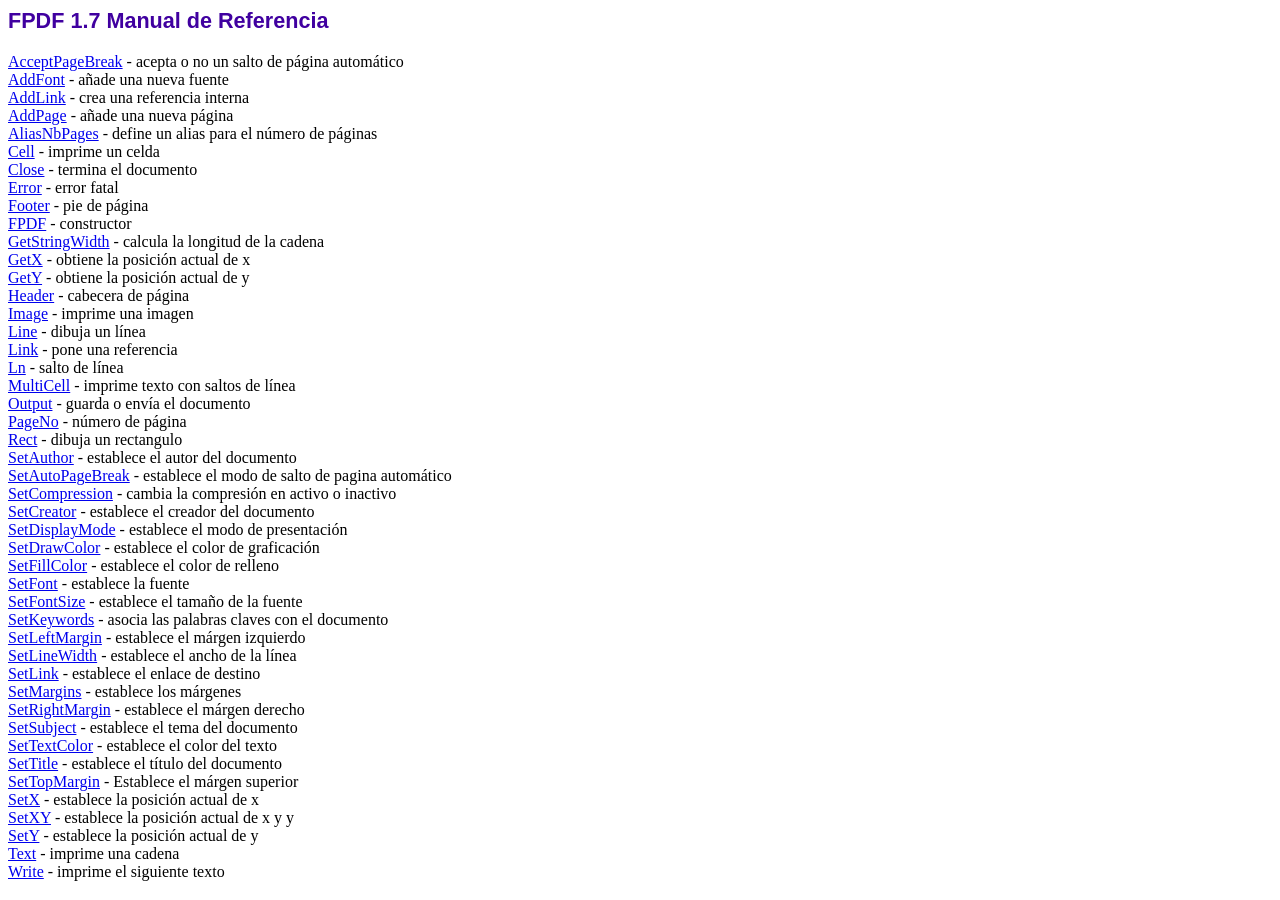
<file: fpdf17/doc/index.htm>
<!DOCTYPE html PUBLIC "-//W3C//DTD HTML 4.01 Transitional//EN">
<html>
<head>
<meta http-equiv="Content-Type" content="text/html; charset=ISO-8859-1">
<title>FPDF 1.7 Manual de Referencia</title>
<link type="text/css" rel="stylesheet" href="../fpdf.css">
</head>
<body>
<h1>FPDF 1.7 Manual de Referencia</h1>
<a href="acceptpagebreak.htm">AcceptPageBreak</a> - acepta o no un salto de p�gina autom�tico<br>
<a href="addfont.htm">AddFont</a> - a�ade una nueva fuente<br>
<a href="addlink.htm">AddLink</a> - crea una referencia interna<br>
<a href="addpage.htm">AddPage</a> - a�ade una nueva p�gina<br>
<a href="aliasnbpages.htm">AliasNbPages</a> - define un alias para el n�mero de p�ginas<br>
<a href="cell.htm">Cell</a> - imprime un celda<br>
<a href="close.htm">Close</a> - termina el documento<br>
<a href="error.htm">Error</a> - error fatal<br>
<a href="footer.htm">Footer</a> - pie de p�gina<br>
<a href="fpdf.htm">FPDF</a> - constructor<br>
<a href="getstringwidth.htm">GetStringWidth</a> - calcula la longitud de la cadena<br>
<a href="getx.htm">GetX</a> - obtiene la posici�n actual de x<br>
<a href="gety.htm">GetY</a> - obtiene la posici�n actual de y<br>
<a href="header.htm">Header</a> - cabecera de p�gina<br>
<a href="image.htm">Image</a> - imprime una imagen<br>
<a href="line.htm">Line</a> - dibuja un l�nea<br>
<a href="link.htm">Link</a> - pone una referencia<br>
<a href="ln.htm">Ln</a> - salto de l�nea<br>
<a href="multicell.htm">MultiCell</a> - imprime texto con saltos de l�nea<br>
<a href="output.htm">Output</a> - guarda o env�a el documento<br>
<a href="pageno.htm">PageNo</a> - n�mero de p�gina<br>
<a href="rect.htm">Rect</a> - dibuja un rectangulo<br>
<a href="setauthor.htm">SetAuthor</a> - establece el autor del documento<br>
<a href="setautopagebreak.htm">SetAutoPageBreak</a> - establece el modo de salto de pagina autom�tico<br>
<a href="setcompression.htm">SetCompression</a> - cambia la compresi�n en activo o inactivo<br>
<a href="setcreator.htm">SetCreator</a> - establece el creador del documento<br>
<a href="setdisplaymode.htm">SetDisplayMode</a> - establece el modo de presentaci�n<br>
<a href="setdrawcolor.htm">SetDrawColor</a> - establece el color de graficaci�n<br>
<a href="setfillcolor.htm">SetFillColor</a> - establece el color de relleno<br>
<a href="setfont.htm">SetFont</a> - establece la fuente<br>
<a href="setfontsize.htm">SetFontSize</a> - establece el tama�o de la fuente<br>
<a href="setkeywords.htm">SetKeywords</a> - asocia las palabras claves con el documento<br>
<a href="setleftmargin.htm">SetLeftMargin</a> - establece el m�rgen izquierdo<br>
<a href="setlinewidth.htm">SetLineWidth</a> - establece el ancho de la l�nea<br>
<a href="setlink.htm">SetLink</a> - establece el enlace de destino<br>
<a href="setmargins.htm">SetMargins</a> - establece los m�rgenes<br>
<a href="setrightmargin.htm">SetRightMargin</a> - establece el m�rgen derecho<br>
<a href="setsubject.htm">SetSubject</a> - establece el tema del documento<br>
<a href="settextcolor.htm">SetTextColor</a> - establece el color del texto<br>
<a href="settitle.htm">SetTitle</a> - establece el t�tulo del documento<br>
<a href="settopmargin.htm">SetTopMargin</a> - Establece el m�rgen superior<br>
<a href="setx.htm">SetX</a> - establece la posici�n actual de x<br>
<a href="setxy.htm">SetXY</a> - establece la posici�n actual de x y y<br>
<a href="sety.htm">SetY</a> - establece la posici�n actual de y<br>
<a href="text.htm">Text</a> - imprime una cadena<br>
<a href="write.htm">Write</a> - imprime el siguiente texto<br>
</body>
</html>
</file>
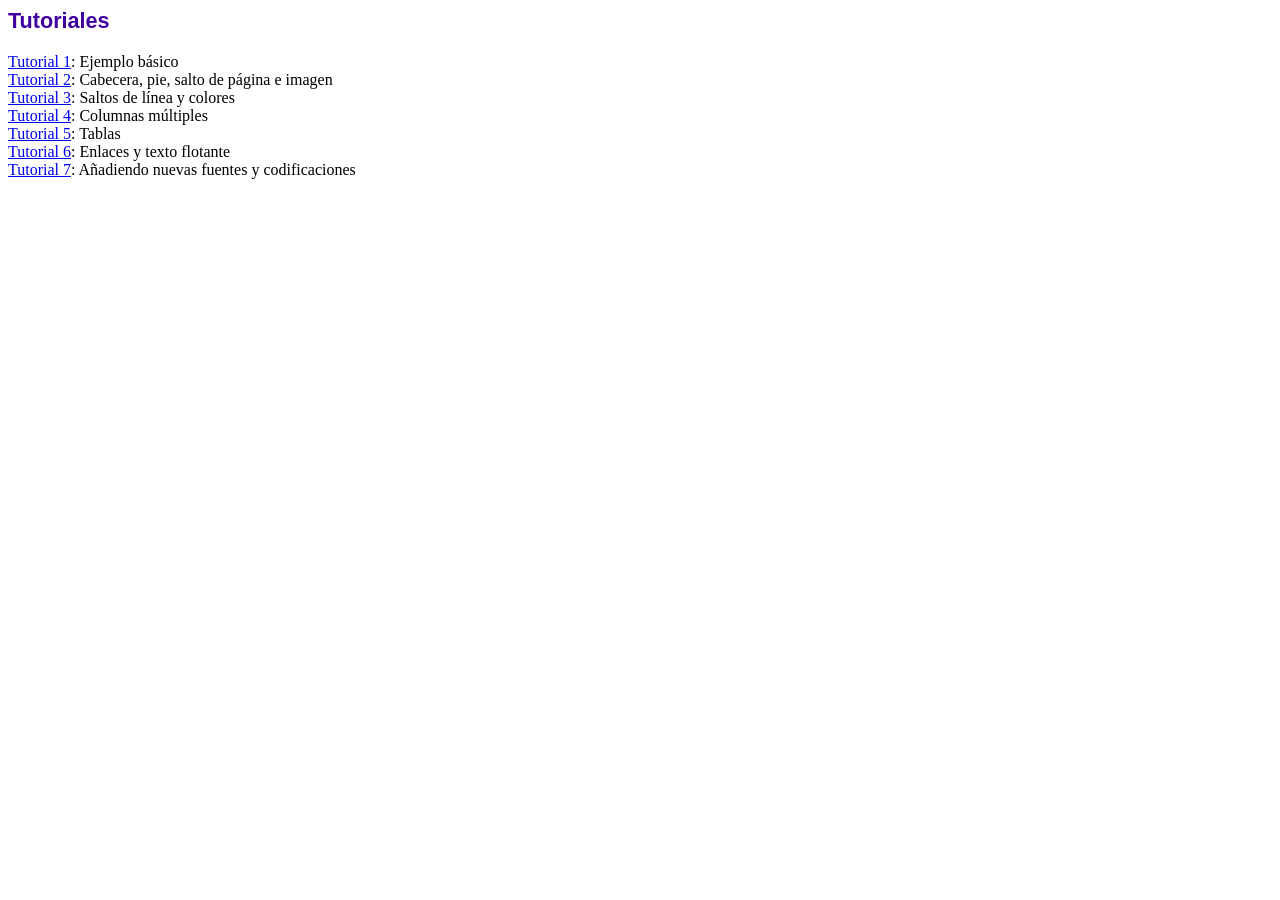
<file: fpdf17/tutorial/index.htm>
<!DOCTYPE html PUBLIC "-//W3C//DTD HTML 4.01 Transitional//EN">
<html>
<head>
<meta http-equiv="Content-Type" content="text/html; charset=ISO-8859-1">
<title>Tutoriales</title>
<link type="text/css" rel="stylesheet" href="../fpdf.css">
</head>
<body>
<h1>Tutoriales</h1>
<ul style="list-style-type:none; margin-left:0; padding-left:0">
<li><a href="tuto1.htm">Tutorial 1</a>: Ejemplo b�sico</li>
<li><a href="tuto2.htm">Tutorial 2</a>: Cabecera, pie, salto de p�gina e imagen</li>
<li><a href="tuto3.htm">Tutorial 3</a>: Saltos de l�nea y colores</li>
<li><a href="tuto4.htm">Tutorial 4</a>: Columnas m�ltiples</li>
<li><a href="tuto5.htm">Tutorial 5</a>: Tablas</li>
<li><a href="tuto6.htm">Tutorial 6</a>: Enlaces y texto flotante</li>
<li><a href="tuto7.htm">Tutorial 7</a>: A�adiendo nuevas fuentes y codificaciones</li>
</UL>
</body>
</html>
</file>
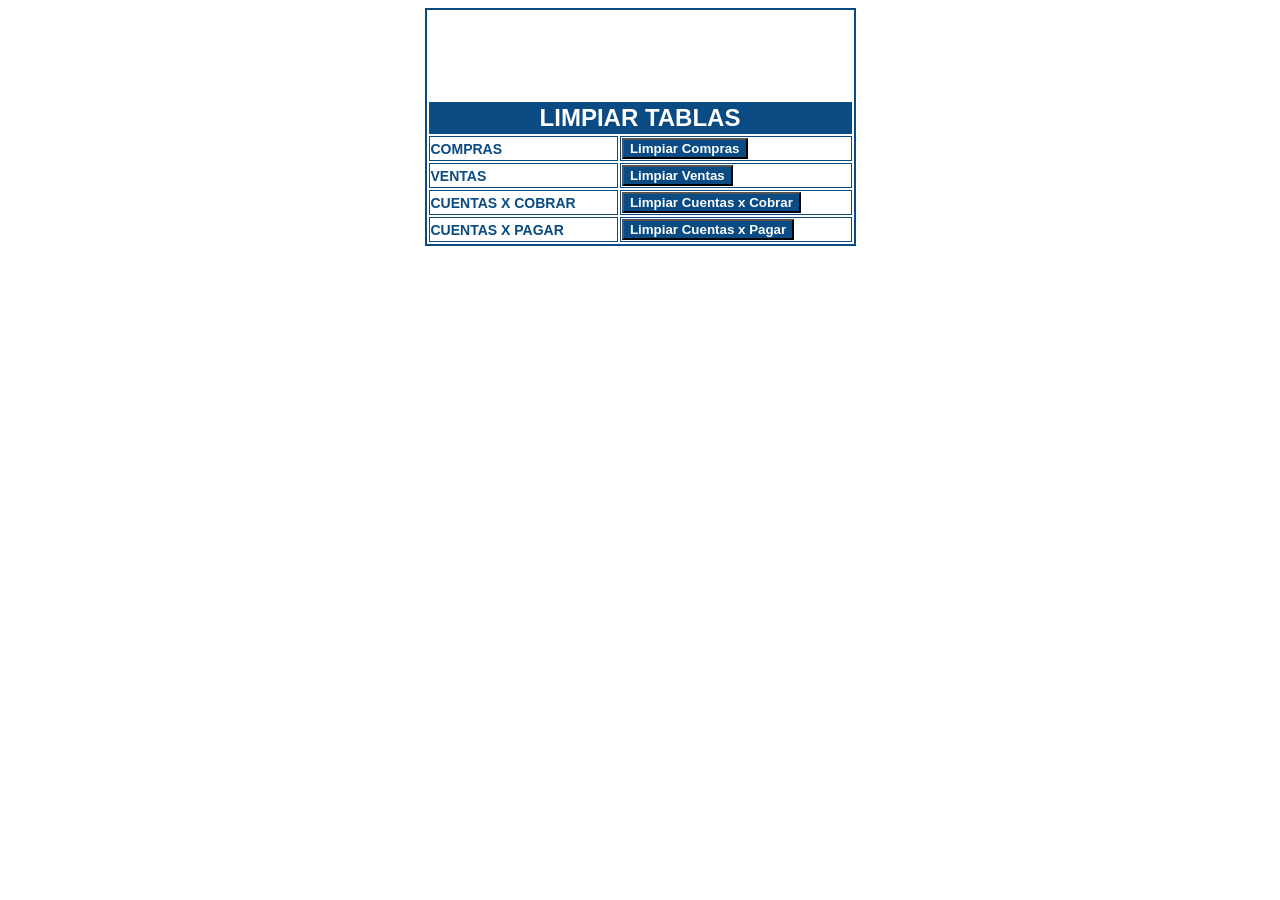
<file: borrartablas.html>
<!DOCTYPE html PUBLIC "-//W3C//DTD XHTML 1.0 Transitional//EN" "http://www.w3.org/TR/xhtml1/DTD/xhtml1-transitional.dtd">
<html xmlns="http://www.w3.org/1999/xhtml">
<head>
<meta http-equiv="Content-Type" content="text/html; charset=utf-8" />
<title>Untitled Document</title>
<style type="text/css">
<!--
.titulos {
	font-family: Verdana, Arial, Helvetica, sans-serif;
	font-size: 14px;
	font-weight: bolder;
	text-transform: uppercase;
	color: #094B82;
}
.tit {
	font-family: Verdana, Arial, Helvetica, sans-serif;
	font-size: 24px;
	font-weight: bolder;
	text-transform: uppercase;
	color: #FFFFFF;
	background-color: #094B82;
}
.boton {
	font-family: Verdana, Arial, Helvetica, sans-serif;
	font-weight: bolder;
	color: #FFFFFF;
	background-color: #094B82;
	cursor:pointer;
}
-->
</style>
</head>

<body>
<table width="431" border="2" style="padding-top:90px;" align="center" bordercolor="#094B82">
  <tr> 
    <td colspan="2" class="tit"><div align="center">LIMPIAR TABLAS</div></td>
  </tr>
  <tr>
    <td width="191" class="titulos">Compras</td>
    <td width="230"><form name="formaborrar" method="POST" action="limpiartablas.php">
      <input type="submit" name="input" class="boton" value="Limpiar Compras"/>
	  <input type="hidden" name="opcion" value="1">
    </form></td>
  </tr>
  <tr>
    <td class="titulos">Ventas</td>
    <td><form name="" method="POST" action="limpiartablas.php">
	<input type="submit" name="input2" class="boton" value="Limpiar Ventas"/>
	  <input type="hidden" name="opcion" value="2">
	  </form></td>
  </tr>
  <tr>
    <td class="titulos">Cuentas x Cobrar</td>
    <td><form name="" method="POST" action="limpiartablas.php">
	<input type="submit" name="input3" class="boton" value="Limpiar Cuentas x Cobrar"/>
	<input type="hidden" name="opcion" value="3">
	</form></td>
  </tr>
  <tr>
    <td class="titulos">Cuentas x Pagar</td>
    <td><form name="" method="POST" action="limpiartablas.php">
	<input type="submit" name="input4" class="boton" value="Limpiar Cuentas x Pagar"/>
	<input type="hidden" name="tablas" value="">
	  <input type="hidden" name="opcion" value="4">
	  <input type="hidden" name="" value="">
    </form></td>
  </tr>
</table>
</body>
</html>
</file>
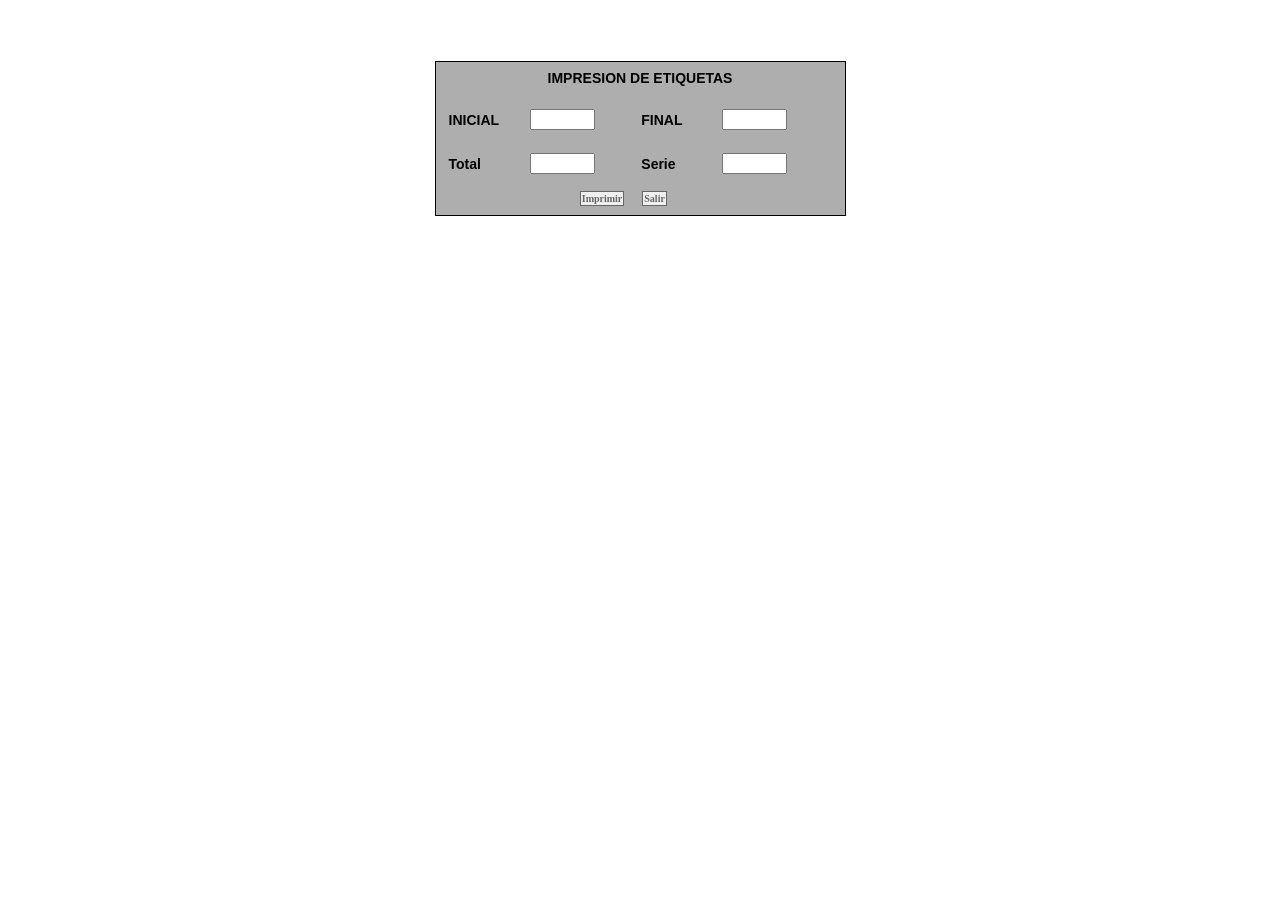
<file: cuadroetiquetas.html>
<!DOCTYPE html PUBLIC "-//W3C//DTD XHTML 1.0 Transitional//EN" "http://www.w3.org/TR/xhtml1/DTD/xhtml1-transitional.dtd">
<html xmlns="http://www.w3.org/1999/xhtml">
<head>
<meta http-equiv="Content-Type" content="text/html; charset=iso-8859-1" />
<title>Documento sin t&iacute;tulo</title>
<link href="css/styles.css" rel="stylesheet" type="text/css" />
<link href="css/styles1.css" rel="stylesheet" type="text/css" />
<script>
function vacio(q)
{
    for ( i = 0; i < q.length; i++ ) { //la funcion q.length devuelve el tama�o de la palabra contenia por el textbox
	  if ( q.charAt(i) != " " ) {//la funcion q.charAt nos deuelve el caracter contenido en la posicion i de la variable q
		return true
	  }
	}
 return false;
}

function validar()
{
     if(document.frmimp.inicial.value=="")
	 {
	     alert("Debe ingresar el valor inicial.");
	     document.frmimp.inicial.focus();
	     return false;
	 }
	 if(vacio(document.frmimp.inicial.value)==false ) {
	     alert("Debe ingresar el valor inicial.");
	     document.frmimp.inicial.focus();
	     return false;
   } 
   if(document.frmimp.final.value=="")
	 {
	     alert("Debe ingresar el valor final.");
	     document.frmimp.final.focus();
	     return false;
	 }
	 if(vacio(document.frmimp.final.value)==false ) {
	     alert("Debe ingresar el valor final.");
	     document.frmimp.final.focus();
	     return false;
   } 
   if(document.frmimp.final.value<=document.frmimp.inicial.value)
   {
         alert("El numero inicial debe ser menor, Gracias!");
		 document.frmimp.inicial.focus();
		 document.frmimp.final.value = "";
		 document.frmimp.inicial.value = "";
		 return false;
   }
    if(document.frmimp.serie.value=="")
	 {
	     alert("Debe ingresar la serie.");
	     document.frmimp.serie.focus();
	     return false;
	 }
	 if(vacio(document.frmimp.serie.value)==false ) {
	     alert("Debe ingresar la serie.");
	     document.frmimp.serie.focus();
	     return false;
   } 
   else
   {
       document.frmimp.submit();
       return true;	   
   }
}

function validarnumero(e) { // 1
    tecla = (document.all) ? e.keyCode : e.which; // 2
    if (tecla==8) return true; // 3
    //patron =/[A-Za-z\s]/; // 4
    patron = /\d/; // Solo acepta n�meros
    //patron = /\w/; // Acepta n�meros y letras
    //patron = /\D/; // No acepta n�meros
    //patron =/[A-Za-z��\s]/; // igual que el ejemplo, pero acepta tambi�n las letras � y �
    //patron = /[ajt69]/;
    te = String.fromCharCode(tecla); // 5
    return patron.test(te); // 6
} 
function numeros()
{
   if(document.frmimp.final.value>document.frmimp.inicial.value)
   {
      total = document.frmimp.final.value - document.frmimp.inicial.value;
	  document.frmimp.total.value = total + 1;
	  return true;
   }
   if(document.frmimp.final.value!="" && document.frmimp.inicial.value !="" &&
     document.frmimp.final.value<document.frmimp.inicial.value)
   {
      alert("El numero inicial debe ser menor!");
	  document.frmimp.final.value = "";
	  document.frmimp.inicial.value = "";
	  document.frmimp.total.value = "";
	  document.frmimp.inicial.focus();
	  return false;
   }
}
</script>
<style type="text/css">
table{
-moz-border-radius: 15px;
background-color : #AEAEAE;
border : 1px solid #000000;
font-family : Arial, Verdana, Helvetica, sans-serif;
font-size : 12px;
padding-left : 5px;
padding-right : 5px;
}
</style>
</head>

<body>
<p style="padding-bottom:29px"></p>
<form name="frmimp" method="POST" action="etiquetas.php">
<table width="411" border="0" align="center" border="2" cellspacing="0" cellpadding="8">
  <tr>
    <td colspan="4" class="tituloproductos"><div align="center">IMPRESION DE ETIQUETAS</div></td>
  </tr>
  <tr>
    <td width="72" height="35" class="tituloproductos">INICIAL</td>
    <td width="108"><input type="text" name="inicial"  size="6" onkeypress="return validarnumero(event);" onblur="numeros()"/></td>
    <td width="74" class="tituloproductos">FINAL</td>
    <td width="129"><input type="text" name="final"  size="6" onkeypress="return validarnumero(event);" onblur="numeros()"/></td>
  </tr>
  <tr>
    <td class="tituloproductos">Total  </td>
    <td><input type="text" name="total"  size="6" readonly/>&nbsp;</td>
    <td class="tituloproductos">Serie</td>
    <td><input type="text" name="serie"  size="6" onkeypress="return validarnumero(event);" maxlength="1" /></td> 
  </tr>
  <tr>
    <td colspan="2"><div align="right">
      <input type="button" class="botones" name="imprimir" value="Imprimir" onclick="validar();" />
    </div></td>
    <td colspan="2"><input class="botones" type="button" name="salir" value="Salir" /></td>
  </tr>
</table>

</form>
</body>
</html>
</file>
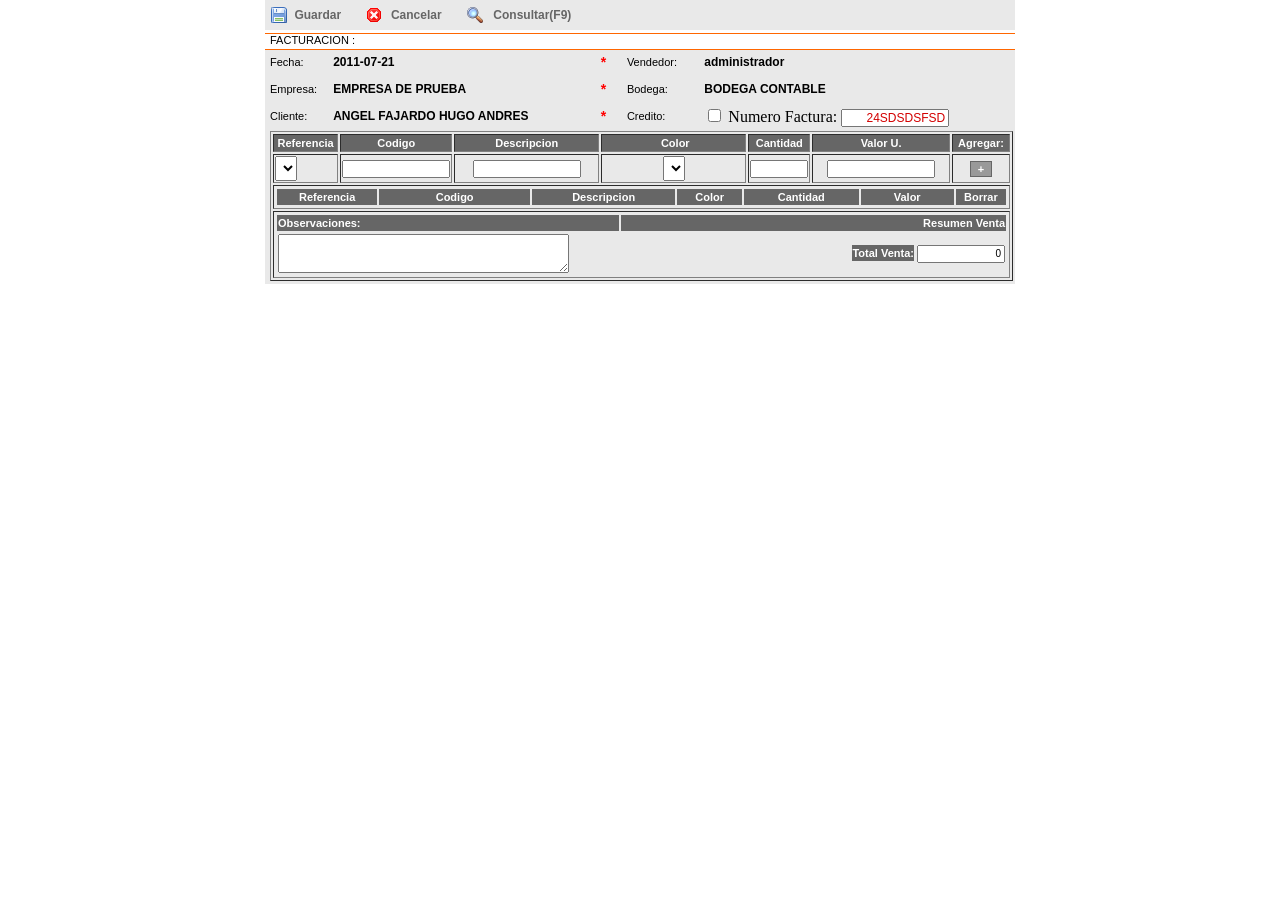
<file: nuevafactura.html>
<!DOCTYPE html PUBLIC "-//W3C//DTD XHTML 1.0 Transitional//EN" "http://www.w3.org/TR/xhtml1/DTD/xhtml1-transitional.dtd">
<html xmlns="http://www.w3.org/1999/xhtml">
<head>
<meta http-equiv="Content-Type" content="text/html; charset=iso-8859-1" />
<title>Documento sin t&iacute;tulo</title>
<style type="text/css">
body {
	margin-left: 0px;
	margin-top: 0px;
	margin-right: 0px;
	margin-bottom: 0px;
}
.Estilo1 {font-size: 12px}
</style> 

<script type="text/javascript" src="calendario/javascript/calendar.js"></script>
	<script type="text/javascript" src="calendario/javascript/calendar-es.js"></script>
	<script type="text/javascript" src="calendario/javascript/calendar-setup.js"></script>
	<link rel="stylesheet" type="text/css" media="all" href="calendario/styles/calendar-win2k-cold-1.css" title="win2k-cold-1" />
	<link href="css/styles.css" rel="stylesheet" type="text/css" /> 
	<script type="text/javascript" src="js/funciones.js"></script> 


<script language="javascript">
function buscar_datos_total(opc) {
	var vec_datos_total = new Array;
	var vec_codigo=0;
	var vec_nombre=0; 
	var combo_llenar="";
	var xx=1 ;

		
	/*if(opc="tipo_producto") {
		vec_codigo=6;
		vec_nombre=7; 
		combo_llenar=document.getElementById('tipo_producto');
	}*/

	vec_datos_total[0]=  new Array('' , ''  , '' );
vec_datos_total[1]=  new Array('3' , 'GENERAL'  , '3' );
	if(opc=="marca"  ) 
	{
		limpiar_combos();
		vec_codigo=0;
		vec_nombre=1; 
		combo_llenar=document.getElementById('tipo_producto');
		combo_llenar.options.length=0;
		combo_llenar.options[0] = new Option('Seleccione','0'); 
		for (j=1; j<= vec_datos_total.length  ;j++)
		{
			if(document.getElementById('marca').value== vec_datos_total[j-1][2]) 
			{
				combo_llenar.options[xx] = new Option(vec_datos_total[j-1][vec_nombre],vec_datos_total[j-1][vec_codigo]);  
				xx++;
			}
		}
	}
	
	
	vec_datos_total[0]=  new Array('1' , ''  , '' );
vec_datos_total[1]=  new Array('6' , 'FRANELAS'  , '3' );
	if(opc=="tipo_producto") {
	
		vec_codigo=0;
		vec_nombre=1; 
		combo_llenar=document.getElementById('combo_referncia');
		combo_llenar.options.length=0;
		combo_llenar.options[0] = new Option('Seleccione','0'); 

		for (j=1; j<= vec_datos_total.length  ;j++)
		{
			if(document.getElementById('tipo_producto').value== vec_datos_total[j-1][2]) 
			{
				combo_llenar.options[xx] = new Option(vec_datos_total[j-1][vec_nombre],vec_datos_total[j-1][vec_codigo]);  
				xx++;
			}
		}
	}	
	
	
		vec_datos_total[0]=  new Array('6'   ,'323' , '1969' , '01' , "FRANELAS" , '0' , '3' , 'GENERAL' , '3' , 'GENERAL' , '1' , 'N/A' , '' , '1' , 'GENERAL' , '' , '50000' );
	if(opc=="combo_referncia") {
	
		vec_codigo=10;
		vec_nombre=11; 
		var lleno_peso=0;
		combo_llenar=document.getElementById('peso');
		combo_llenar.options.length=0;
		combo_llenar.options[0] = new Option('Seleccione','0'); 
		
		for (j=1; j<= vec_datos_total.length -1 ;j++)
		{

			if(document.getElementById('combo_referncia').value== vec_datos_total[j-1][0]) 
			{
				document.getElementById('codigo_fry').value = vec_datos_total[j-1][3];
			}
	
			//alert(document.getElementById('combo_referncia').value)
			//alert(vec_datos_total[j-1][0])
			if(document.getElementById('combo_referncia').value== vec_datos_total[j-1][0]) 
			{
				combo_llenar.options[xx] = new Option(vec_datos_total[j-1][vec_nombre],vec_datos_total[j-1][vec_codigo]);  
				xx++;
				lleno_peso=1;
			}
		}
		
	}
	
	
	
	if(opc=="cantidad") {
			vec_datos_total[0]=  new Array('6'   ,'323' , '1969' , '01' , "FRANELAS" , '0' , '3' , 'GENERAL' , '3' , 'GENERAL' , '1' , 'N/A' , '3' , '1' , 'GENERAL' , '' , '50000' );

	
		var cantidad_actu;
		for (j=1; j<= vec_datos_total.length  ;j++)
		{
			if(document.getElementById('combo_referncia').value== vec_datos_total[j-1][0] &&  document.getElementById('peso').value== vec_datos_total[j-1][10]) 
			{	
				if( parseInt(document.getElementById('cantidad').value) > parseInt(vec_datos_total[j-1][2])) {
					alert("La Cantidad No Corresponde")
					return false;
				}
				else 
					return true;
			}
		}
	}
	
	
	if(opc=="valor_lista") {
	
			vec_datos_total[0]=  new Array('6'   ,'323' , '1969' , '01' , "FRANELAS" , '0' , '3' , 'GENERAL' , '3' , 'GENERAL' , '1' , 'N/A' , '3' , '1' , 'GENERAL' , '' , '50000' );

	
	
	//	document.getElementById('valor_lista').value=document.getElementById('valor_lista').value;	
/*		for (j=1; j<= vec_datos_total.length  ;j++)
		{
			if(document.getElementById('combo_referncia').value== vec_datos_total[j-1][0] &&  vec_datos_total[j-1][10]>0) 
			{	
				document.getElementById('valor_lista').value=vec_datos_total[j-1][16];

			}
		}
*/		
		if(document.getElementById('valor_lista').value==""){
			alert("No hay Precio Asignado")
			return false;
		}
		else 
			return true;	
	}
	
	
	if(opc=="refe_codigo") {
	
			vec_datos_total[0]=  new Array('6'   ,'323' , '1969' , '01' , "FRANELAS" , '0' , '3' , 'GENERAL' , '3' , 'GENERAL' , '1' , 'N/A' , '3' , '1' , 'GENERAL' , '' , '50000' );
		for (j=1; j<= vec_datos_total.length  ;j++)
		{

			//alert(document.getElementById('codigo_fry').value)
			//alert(vec_datos_total[j-1][3])
			if(document.getElementById('codigo_fry').value== vec_datos_total[j-1][3]) 
			{								
				document.getElementById('marca').value=vec_datos_total[j-1][8];
				
				document.getElementById('tipo_producto').options.length=0;
				document.getElementById('tipo_producto').options[0] = new Option(vec_datos_total[j-1][7],vec_datos_total[j-1][6]);  
				
				document.getElementById('combo_referncia').options.length=0;
				document.getElementById('combo_referncia').options[0] = new Option(vec_datos_total[j-1][4],vec_datos_total[j-1][0]);  
				
				
				buscar_datos_total('combo_referncia');
				return false;
				
			}
		}
	}

	
}


function limpiar_combos()
{
	document.getElementById('tipo_producto').options.length=0;
	document.getElementById('combo_referncia').options.length=0;
	document.getElementById('codigo_fry').value="";
	document.getElementById('peso').options.length=0;
	document.getElementById('valor_lista').value="";
	document.getElementById('cantidad').value="";	
	
}

function datos_completos(){ 

	if(document.getElementById("Credito").checked==true &&  parseInt(document.getElementById('cupo_covinoc').value) <= parseInt(document.getElementById('todocompra').value) ) {
		alert('No hay Cupo para esta Compra')
		return false;
	}
		
	if (document.getElementById('todocompra').value == ""){	
		return false;
	}
	else 
		return true;

}


function verificar_credito()
{
	if (document.getElementById("Credito").checked==false)
	{
		document.getElementById("div_credito").style.display="none";
	}
	else 
	{
		if(document.getElementById("cupo_covinoc").value>0) 
		{
			document.getElementById("div_credito").style.display="inline";
		}
		else 
		{
			alert("Este Cliente No tiene Credito")
			document.getElementById("Credito").checked=false;
		}
	}
}


function resalte (declarado, sumado){
if(document.getElementById(declarado).value!=document.getElementById(sumado).value) {
	document.getElementById(declarado).style.color="#FF0000";
}
else 
	document.getElementById(declarado).style.color="#000000";
}


function  adicion() 
{

	if(document.getElementById('marca').value < 1 || document.getElementById('tipo_producto').value < 1 || document.getElementById('combo_referncia').value < 1 || document.getElementById('peso').value < 1  || document.getElementById('cantidad').value=="" ) 
	{
		alert("Datos Incompletos")
		return false;
	}

	if(buscar_datos_total('cantidad')==false)
		return false;
		
	if(buscar_datos_total('valor_lista')==false)
		return false;
	
	var  vali_ref=0;
	//var  vali_ref= anti_trampa(document.getElementById("combo_referncia").value, document.getElementById('peso').value);
	
	if(vali_ref==1)
	{
		alert("Esta Referencia Ya fue agregada  Si desea Modificar la Cantidad  Elimine el Registro y Agregue nuevamente")
		return false;
	}
	//anti_trampa(cod_ref_comp,peso_comp);
	

	//return  false;

	if(document.getElementById("marca").value>0  && document.getElementById("tipo_producto").value > "" && document.getElementById('combo_referncia').value > 0 && document.getElementById('peso').value > 0 && document.getElementById("cantidad").value>0 ) 
	{
		Agregar_html_venta();						
		limpiar_combos();
		document.getElementById('marca').value=0;
		document.getElementById("codigo_fry").focus();
		return false;
	}
	
	else 
	{
		alert("Ingrese una Referencia Valida junto con los demas Valores")
		document.getElementById("codigo_fry").focus();
	}
}



function buscar_producto(){
var ruta="con_consulta_inf.php";
var tamano="recibo";
var ancho=0;
var alto=0;
	
if(tamano=="mediano") {
	ancho=900;
	alto=600;
}

if(tamano=="grande") {
	ancho=900;
	alto=700;
}

if(tamano=="recibo") {
	ancho=700;
	alto=500;
}



var marginleft = (screen.width - ancho) / 2;
var margintop = (screen.height - alto) / 2;
propiedades = 'menubar=0,resizable=1,height='+alto+',width='+ancho+',top='+margintop+',left='+marginleft+',toolbar=0,scrollbars=yes';
window.open(""+ruta+"?codigo=0","Busqueda",propiedades)

}


document.onkeydown = function(e) 
{ 
	
	
	if(e) 
	document.onkeypress = function(){return true;} 


	var evt = e?e:event; 
	if(evt.keyCode==120 || evt.keyCode==121) 
	{ 
		if(evt.keyCode==120)
		buscar_producto();
		if(evt.keyCode==121){
		calcula_cambio();
		cambio_guardar();		
		}
	
		if(e) 
		document.onkeypress = function(){return false;} 
		else 
		{ 
		evt.keyCode = 0; 
		evt.returnValue = false; 
		} 
	} 
} 


function anti_trampa(cod_ref_comp,peso_comp)
{	
	var myString =document.getElementById("tipo_referencias").value;
	var mySplitResult = myString.split("@");
	var myString_sub;
	var mySplitResult_sub ;
	var validador=0;
	
	//alert(cod_ref_comp)
	//alert(peso_comp)
	//var cod_ref_comp= 594;
	//var peso_comp=5;
	
	
	for(i = 1; i < mySplitResult.length; i++)
	{		
		//alert(mySplitResult[i]) 
		myString_sub=mySplitResult[i];
		mySplitResult_sub = myString_sub.split(",");
		//cod_ref_comp= document.getElementById("combo_referncia ").value;
		//peso_comp=document.getElementById("peso").value;
		
//		alert(mySplitResult_sub[0])
//		alert(mySplitResult_sub[1])
		
		if(mySplitResult_sub[1]== cod_ref_comp &&  mySplitResult_sub[0]== peso_comp) 
		{
			//alert('si')
			//return false;
			validador=1;
		}
		//else  {
		//	alert('nooo')
		//}
		//alert(mySplitResult_sub[0]) 		//alert(mySplitResult_sub[1])
	}
	
	return validador;
}

</script>

<script type="text/javascript" src="js/js.js"></script>
<link href="css/stylesforms.css" rel="stylesheet" type="text/css" />
<link href="css/styles2.css" rel="stylesheet" type="text/css" />
<link href="informes/styles.css" rel="stylesheet" type="text/css" />
</head>
<body >
<div id="total">
<form  name="forma" id="forma" action="man_venta.php"  method="post">
<table width="750" border="0" cellspacing="0" cellpadding="0" align="center" >
  <tr>
   <td bgcolor="#E9E9E9" >
   <table width="100%" height="30" border="0" cellspacing="0" cellpadding="0" align="center" > 
      <tr>
        <td width="5" height="30">&nbsp;</td>
        <td width="20" ><img src="imagenes/icoguardar.png" alt="Nueno Registro" width="16" height="16" border="0" onClick="cambio_guardar()" style="cursor:pointer"/></td>
        <td width="61" class="ctablaform">Guardar</td>
        <td width="21" class="ctablaform"><a href="con_venta.php?confirmacion=0&editar=1&insertar=1&eliminar=1"><img src="imagenes/cancel.png" alt="Cancelar" width="16" height="16" border="0" /></a></td>
        <td width="65" class="ctablaform">Cancelar </td>
        <td width="22" class="ctablaform"><a href="#"><img src="imagenes/iconolupa.gif" alt="Buscar" width="16" height="16" border="0" onclick="buscar_producto()" /></a></td>
        <td width="70" class="ctablaform">Consultar(F9)</td>
        <td width="21" class="ctablaform"></td>
        <td width="60" class="ctablaform">&nbsp;</td>
        <td width="24" valign="middle" class="ctablaform">&nbsp;</td>
        <td width="193" valign="middle">

          <input type="hidden" name="editar"   id="editar"   value="1">
		  <input type="hidden" name="insertar" id="insertar" value="1">
		  <input type="hidden" name="eliminar" id="eliminar" value="1">
          <input type="hidden" name="codigo" id="codigo" value="0" /> </td>
        
        <td width="67" valign="middle">&nbsp;</td>
      </tr>
    </table>
	</td>
  </tr>
  <tr>
    <td height="4" valign="bottom"><img src="imagenes/lineasup2.gif" alt="." width="100%" height="4" /></td>
  </tr>
  <tr>
    <td class="textotabla01">FACTURACION :</td>
  </tr>
  <tr>
    <td><img src="imagenes/lineasup2.gif"  width="100%" height="4" /></td>
  </tr>
  <tr>
    <td bgcolor="#E9E9E9" valign="top">
	<table width="100%" border="0" cellspacing="0" cellpadding="0">
        <tr>
        <td width="62" class="textotabla1">Fecha:</td>
        <td width="275" class="subtitulosproductos">2011-07-21          <input name="fecha_fac" id="fecha_fac" type="hidden" value="2011-07-21"  /></td>
        <td width="20" class="textorojo">*</td>
        <td width="77" class="textotabla1">Vendedor:</td>
        <td width="145"  class="subtitulosproductos">
		administrador		<input name="vendedor" id="vendedor" type="hidden" value="1"></td>		 
        <td width="171" class="textorojo">&nbsp;</td>
       </tr>
	   <tr>
        <td width="62" height="24" class="textotabla1">Empresa:</td>
        <td width="275" class="subtitulosproductos">
		EMPRESA DE PRUEBA		<input name="empresa" id="empresa" type="hidden" value="20"></td>
        <td width="20" class="textorojo">*</td>
        <td width="77" class="textotabla1"> Bodega:</td>
        <td class="subtitulosproductos"><span class="textoproductos1">
          BODEGA CONTABLE          <input name="bodega_fac" id="bodega_fac" type="hidden" value="323">
        </span></td>		 
        <td width="171" >
          <input name="precio_lista" id="precio_lista" type="hidden" class="subtitulosproductos" />
        </td>
       </tr>
	   <tr>
        <td width="62" class="textotabla1">Cliente:</td>
        <td width="275" class="subtitulosproductos">
		ANGEL FAJARDO HUGO ANDRES		<input name="cliente_fac" id="cliente_fac" type="hidden" value="3"></td>
        <td width="20" class="textorojo">*</td>
        <td width="77" class="textotabla1"> Credito:</td>
        <td colspan="2">
          <input name="Credito" id="Credito" type="checkbox"  value="Credito" onclick="verificar_credito()" />
          <div id="cupo" style="display:none">
            <span class="textotabla1">Cupo:<span class="textorojo">
              <input name="cupo_credito" id="cupo_credito" type="hidden" class="caja_resalte1"  readonly="-1"/>
              </span></span>		  </div>		  
          <span  id="div_credito" style="display:none" class="textoproductos1"> 
            $  0            <input name="cupo_covinoc" type="hidden" id="cupo_covinoc"  value="0" readonly="-1" align="right"/>
            </span>
          <textarea name="tipo_referencias"  id="tipo_referencias"   cols="45" rows="4"  style="display:none"></textarea>
          Numero Factura:
          <input name="numero_factura_tela" type="text" class="caja_resalte1" id="numero_factura_tela" onkeypress="return validaInt_evento(this,'mas')" value="24SDSDSFSD" readonly="-1"/></td>
        </tr>
	   <tr>
        <td colspan="7" class="textotabla1" >
		<table  width="100%" border="1">         
          <tr >
            
            <td width="9%"  class="ctablasup">Referencia</td>
			<td width="11%"  class="ctablasup">Codigo</td>
            <td colspan="2"  class="ctablasup">Descripcion</td>
			<td width="20%"  class="ctablasup">&nbsp;<label>Color</label></td>
            <td width="6%"  class="ctablasup">Cantidad</td>
            <td width="19%"   class="ctablasup">Valor U.</td>
            <td width="8%" class="ctablasup" align="center">Agregar:</td>
          </tr>
          <tr >
            <td ><select size="1" id="combo_referncia" name="combo_referncia"  class='SELECT'  onchange="buscar_datos_total('combo_referncia')">
            </select></td>
			<td ><input name="codigo_fry" id="codigo_fry" type="text" class="caja_resalte1" onkeypress=" return valida_evento(this,'peso')"  onchange="buscar_datos_total('refe_codigo')" /></td>
            <td colspan="2" align="center"><input name="codigo_fry2" id="codigo_fry2" type="text" class="caja_resalte1" onkeypress=" return valida_evento(this,'peso')"  onchange="buscar_datos_total('refe_codigo')" /></td>
            <td align="center"><select size="1" id="peso" name="peso"  class='SELECT'  onfocus="buscar_datos_total('refe_codigo')">
            </select></td>
			 <td align="center"><input name="cantidad" type="text" class="caja_resalte" id="cantidad" onkeypress="return validaInt_evento(this,'valor_lista')"/></td>
			 <td align="center"><input name="valor_lista" type="text" id="valor_lista" class="caja_resalte1" onkeypress="return validaInt_evento(this,'mas')" /></td>
			 <td align="center"> 
			   <input id="mas" type='button'  class='botones' value='  +  '  onclick="adicion()">			 </td>
          </tr>
		      
		  <tr >
		  <td  colspan="8">
			  <table width="100%">
				<tr id="fila_0">
				
				<td width="14%"  class="ctablasup">Referencia</td>
				<td width="21%"  class="ctablasup">Codigo</td>
				<td width="20%"   class="ctablasup">Descripcion</td>
				<td width="9%"  class="ctablasup">Color</td>
				<td  class="ctablasup">Cantidad</td>
				<td width="13%"    class="ctablasup">Valor</td>
				<td width="7%" class="ctablasup" align="center">Borrar</td>
				</tr>
								</table>			</td>
			</tr>			
		 <tr >
		  <td  colspan="8">
			  <table width="100%">
				<tr >
				<td  class="ctablasup"><div align="left">Observaciones:</div></td>
				<td  class="ctablasup"><div align="right">Resumen Venta </div></td>
				</tr>
				<tr >
				<td width="47%" ><div align="left" >
				  <textarea name="observaciones" cols="45" rows="3" class="textfield02"  onchange='buscar_rutas()' ></textarea>
				</div>				  </td>
				<td width="53%" ><div align="right"><span class="ctablasup">Total  Venta:</span>
				    <input name="todocompra" id="todocompra" type="text" class="textfield01" readonly="1" value="0"/>
				  </div></td>
				</tr>
				</table>			  </td>
			</tr>
		</table>
		  </table>
	    </td>
	  </tr>
	  <tr> 
		  <td colspan="8" >		  </td>
	  </tr>
    </table>
<tr>

  <tr>
    <td>
	<input type="hidden" name="val_inicial" id="val_inicial" value="0" />
	<input type="hidden" name="guardar" id="guardar" />
		 	   <input type="hidden" id="valDoc_inicial" value=""> 
	   <input type="hidden" name="cant_items" id="cant_items" value=" ">
	</td>
  </tr>
  
</table>
</form> 
</div>
</body>
</html>
</file>
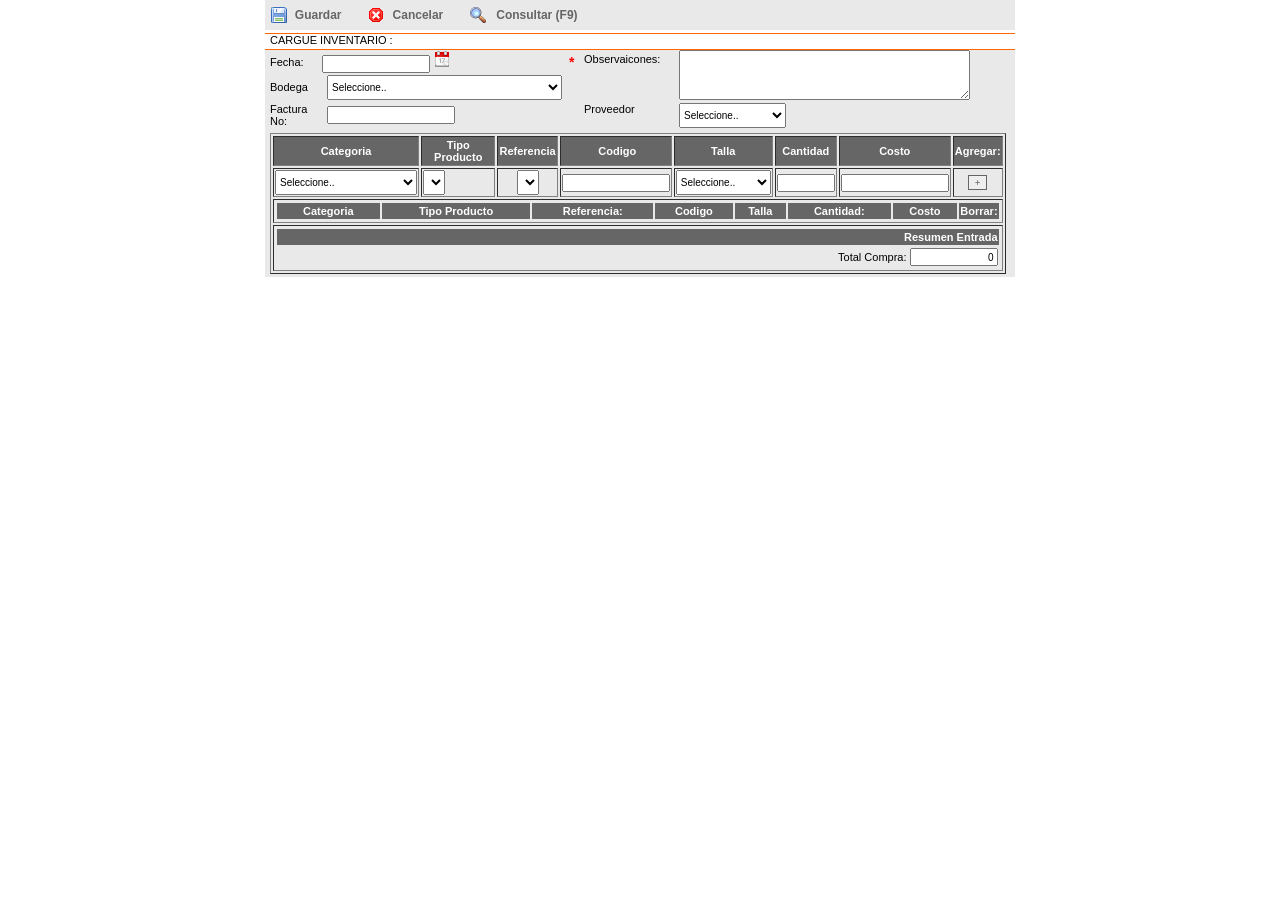
<file: untitled1.html>
<!DOCTYPE html PUBLIC "-//W3C//DTD XHTML 1.0 Transitional//EN" "http://www.w3.org/TR/xhtml1/DTD/xhtml1-transitional.dtd">
<html xmlns="http://www.w3.org/1999/xhtml">
<head>
<meta http-equiv="Content-Type" content="text/html; charset=iso-8859-1" />
<title>Documento sin t&iacute;tulo</title>
<style type="text/css">
body {
	margin-left: 0px;
	margin-top: 0px;
	margin-right: 0px;
	margin-bottom: 0px;
}
.Estilo1 {font-size: 12px}
</style> 

<script type="text/javascript" src="calendario/javascript/calendar.js"></script>
	<script type="text/javascript" src="calendario/javascript/calendar-es.js"></script>
	<script type="text/javascript" src="calendario/javascript/calendar-setup.js"></script>
	<link rel="stylesheet" type="text/css" media="all" href="calendario/styles/calendar-win2k-cold-1.css" title="win2k-cold-1" />
	<link href="css/styles.css" rel="stylesheet" type="text/css" /> 
	<script type="text/javascript" src="js/funciones.js"></script> <script language="javascript">

function datos_completos()
{  
	if (document.getElementById('fecha').value == "" || document.getElementById('num_fac').value == 0 )
		return false;
	else
		return true;		

}

function  adicion() 
{
	/*var producto_valores ;
	var cantidad= document.getElementById('cantidad').value;
	///cambio por descuentos
	var descuento_prod= parseFloat(document.getElementById('descuento').value);
	///cambio por descuentos
	var venta_unidad= document.getElementById('venta_unidad').value;
	//producto_valores = buscar_valores_referencia();*/
	if(document.getElementById("cantidad").value>0 && document.getElementById("codigo_fry").value > "" && document.getElementById("costo").value >0 && document.getElementById('combo_referncia').value > 0  && document.getElementById('peso').value > 0  ) 
	{
	
		Agregar_html_entrada();		

		document.getElementById('marca').value=0;
		//document.getElementById('peso').options.length=0;
		document.getElementById('tipo_producto').options.length=0;
		//document.getElementById("tipo_producto").value=0;
		document.getElementById('combo_referncia').options.length=0;
		document.getElementById("codigo_fry").value='';
		document.getElementById("cantidad").value='';
		document.getElementById("costo").value='';
		document.getElementById("codigo_fry").focus();
		return false;
	}
	else 
	{
		alert("Ingrese una Referencia Valida junto con los demas Valores")
		document.getElementById("codigo_fry").focus();
	}
}



function enfocar(obj_ini,obj_fin){
if(window.event.keyCode==13)
{
  window.event.keyCode=0;
  document.getElementById(obj_fin).focus();
  return false;
}
}


function busca_proveedores() {
	var codigo_buscar_referencia =document.getElementById('marca').value;	
	var combo_llenar=document.getElementById('tipo_producto');	
	combo_llenar.options.length=0;
	var vec_productos = new Array;
	vec_productos[0]=  new Array('','','2');
vec_productos[1]=  new Array('','','5');
vec_productos[2]=  new Array('','','0');
vec_productos[3]=  new Array('','','7');
vec_productos[4]=  new Array('','','3');
vec_productos[5]=  new Array('','','6');
vec_productos[6]=  new Array('','','4');
vec_productos[7]=  new Array('','','1');
vec_productos[8]=  new Array('','','21');
vec_productos[9]=  new Array('67','ABRIGO MUJER PROMOCION','24');
vec_productos[10]=  new Array('67','ABRIGO MUJER PROMOCION','5');
vec_productos[11]=  new Array('26','ARTESANAL','7');
vec_productos[12]=  new Array('141','BALON','28');
vec_productos[13]=  new Array('87','BARRA MANCUERNA','7');
vec_productos[14]=  new Array('58','BATA COLECCION','24');
vec_productos[15]=  new Array('59','BATA PROMOCION','24');
vec_productos[16]=  new Array('95','BILLETERA HOMBRE PROMOCION','7');
vec_productos[17]=  new Array('96','BILLETERA MUJER PROMOCION','7');
vec_productos[18]=  new Array('77','BLAZER HOMBRE PROMOCION','2');
vec_productos[19]=  new Array('68','BLAZER MUJER PROMOCION','24');
vec_productos[20]=  new Array('62','BLUSA MUJER COLECCION','24');
vec_productos[21]=  new Array('63','BLUSA MUJER PROMOCION','24');
vec_productos[22]=  new Array('147','BOLAS SPORT','33');
vec_productos[23]=  new Array('147','BOLAS SPORT','35');
vec_productos[24]=  new Array('88','BOLSO MUJER ARTESANAL','7');
vec_productos[25]=  new Array('89','BOLSO MUJER COLECCION 1','7');
vec_productos[26]=  new Array('91','BOLSO MUJER COLECCION 2','7');
vec_productos[27]=  new Array('127','BOLSO MUJER NUEVA GENER.','7');
vec_productos[28]=  new Array('90','BOLSO MUJER PROMOCION','7');
vec_productos[29]=  new Array('134','BOTAS DE LUCHA','5');
vec_productos[30]=  new Array('79','BOXER HOMBRE','4');
vec_productos[31]=  new Array('80','BOXER MUJER','4');
vec_productos[32]=  new Array('155','BUFANDA EQUIPOS','27');
vec_productos[33]=  new Array('129','BUSO DEPORTIVO HOMBRE','5');
vec_productos[34]=  new Array('130','BUSO DEPORTIVO NI&Ntilde;O','5');
vec_productos[35]=  new Array('46','BUSO MUJER DEPORTIVO COLECCION','5');
vec_productos[36]=  new Array('108','BUSO PARA ARQUERO','21');
vec_productos[37]=  new Array('74','CAMISA FORMAL','2');
vec_productos[38]=  new Array('114','CAMISA FORMAL PROMOCION','2');
vec_productos[39]=  new Array('55','CAMISA SPORT','3');
vec_productos[40]=  new Array('41','CAMISETA DEPORTIVA HOMBRE','5');
vec_productos[41]=  new Array('41','CAMISETA DEPORTIVA HOMBRE','21');
vec_productos[42]=  new Array('42','CAMISETA DEPORTIVA MUJER','5');
vec_productos[43]=  new Array('69','CAMISETA EQUIPO COLECCION','21');
vec_productos[44]=  new Array('69','CAMISETA EQUIPO COLECCION','29');
vec_productos[45]=  new Array('82','CAMISETA ESQUELETO MUJER','4');
vec_productos[46]=  new Array('112','CAMISETA FUTBOL LOCAL','21');
vec_productos[47]=  new Array('132','CAMISETA MODA HOMBRE','5');
vec_productos[48]=  new Array('57','CAMISETA POLO','3');
vec_productos[49]=  new Array('111','CANILLERAS','27');
vec_productos[50]=  new Array('111','CANILLERAS','21');
vec_productos[51]=  new Array('124','CHALECO NORTH.','5');
vec_productos[52]=  new Array('52','CHAQUETA  COLECCION','3');
vec_productos[53]=  new Array('61','CHAQUETA  MUJER PROMOCION','24');
vec_productos[54]=  new Array('123','CHAQUETA ABER.COLEC.','5');
vec_productos[55]=  new Array('128','CHAQUETA CAPOTA HOMBRE','5');
vec_productos[56]=  new Array('54','CHAQUETA CASUAL','3');
vec_productos[57]=  new Array('120','CHAQUETA CORTA ABER.','5');
vec_productos[58]=  new Array('73','CHAQUETA EQUIPO COLECCION','21');
vec_productos[59]=  new Array('60','CHAQUETA MUJER COLECCION','24');
vec_productos[60]=  new Array('45','CHAQUETA MUJER DEPORTIVA COLECCION','5');
vec_productos[61]=  new Array('125','CHAQUETA NORTH. NUEVA COLEC.','5');
vec_productos[62]=  new Array('51','CHAQUETA PROMOCION','3');
vec_productos[63]=  new Array('126','CHAQUETA ROMPE VIENTO','5');
vec_productos[64]=  new Array('53','CHAQUETA SPORT','5');
vec_productos[65]=  new Array('53','CHAQUETA SPORT','3');
vec_productos[66]=  new Array('133','CONJUNTO GYM MUJER','5');
vec_productos[67]=  new Array('136','COPA PROTECTOR','27');
vec_productos[68]=  new Array('75','CORBATA','2');
vec_productos[69]=  new Array('64','FALDA PROMOCION','24');
vec_productos[70]=  new Array('144','GAFAS NATACION','32');
vec_productos[71]=  new Array('153','GENERICO','7');
vec_productos[72]=  new Array('153','GENERICO','31');
vec_productos[73]=  new Array('153','GENERICO','36');
vec_productos[74]=  new Array('153','GENERICO','27');
vec_productos[75]=  new Array('97','GORRA DEPORTIVA','7');
vec_productos[76]=  new Array('145','GORRO NATACION','32');
vec_productos[77]=  new Array('137','GUANTE ARQUERO','27');
vec_productos[78]=  new Array('142','GUANTE GIMNASIO','31');
vec_productos[79]=  new Array('99','GUANTES INVIERNO','25');
vec_productos[80]=  new Array('139','GUAYERA - BAG SOCCER','27');
vec_productos[81]=  new Array('116','GUAYOS FUTBOL','21');
vec_productos[82]=  new Array('116','GUAYOS FUTBOL','30');
vec_productos[83]=  new Array('49','JEAN HOMBRE','3');
vec_productos[84]=  new Array('135','JUEGO DE SABANAS','7');
vec_productos[85]=  new Array('115','KIT NUMEROS TRANSFER','21');
vec_productos[86]=  new Array('93','MALETIN COMPU-VIAJE 1','7');
vec_productos[87]=  new Array('94','MALETIN COMPU-VIAJE 2','7');
vec_productos[88]=  new Array('143','MANILLA-MUNEQUERA','31');
vec_productos[89]=  new Array('149','MAYAS BASQUET BALL','34');
vec_productos[90]=  new Array('43','MEDIAS DEPORTE HOMBRE','5');
vec_productos[91]=  new Array('44','MEDIAS DEPORTE MUJER','5');
vec_productos[92]=  new Array('72','MEDIAS FUTBOL','21');
vec_productos[93]=  new Array('92','MORRAL COMPUTADOR','7');
vec_productos[94]=  new Array('154','NBA','21');
vec_productos[95]=  new Array('36','NO APLICA','7');
vec_productos[96]=  new Array('36','NO APLICA','28');
vec_productos[97]=  new Array('36','NO APLICA','5');
vec_productos[98]=  new Array('48','PANTALON DRIL','3');
vec_productos[99]=  new Array('50','PANTALON HOMBRE PROMOCION','3');
vec_productos[100]=  new Array('37','PANTALON LICRA DEPORTE PARA MUJER','5');
vec_productos[101]=  new Array('38','PANTALON LICRA DEPORTE PARA MUJER 3/4','5');
vec_productos[102]=  new Array('65','PANTALON MUJER PROMOCION','24');
vec_productos[103]=  new Array('121','PANTALON SUD. ABER.','5');
vec_productos[104]=  new Array('47','PANTALON SUDADERA','5');
vec_productos[105]=  new Array('47','PANTALON SUDADERA','21');
vec_productos[106]=  new Array('40','PANTALONETA MUJER','5');
vec_productos[107]=  new Array('107','PANTALONETA PARA HOMBRE','5');
vec_productos[108]=  new Array('107','PANTALONETA PARA HOMBRE','21');
vec_productos[109]=  new Array('151','PILATES','36');
vec_productos[110]=  new Array('138','PITO ARBITRO','27');
vec_productos[111]=  new Array('98','PRENDA PROMOCION NINO','25');
vec_productos[112]=  new Array('140','PROTECTOR BUCAL','27');
vec_productos[113]=  new Array('148','RAQUETAS','33');
vec_productos[114]=  new Array('148','RAQUETAS','35');
vec_productos[115]=  new Array('86','RELOJ MP4','7');
vec_productos[116]=  new Array('105','RELOJ PARA HOMBRE','7');
vec_productos[117]=  new Array('106','RELOJ PARA MUJER','7');
vec_productos[118]=  new Array('110','REPRODUCTOR MP3 2 GB','7');
vec_productos[119]=  new Array('122','SACO ABER. NUEVA COLEC.','5');
vec_productos[120]=  new Array('56','SACO HOMBRE COLECCION','3');
vec_productos[121]=  new Array('66','SACO MUJER PROMOCION','24');
vec_productos[122]=  new Array('109','SUDADERA','5');
vec_productos[123]=  new Array('109','SUDADERA','31');
vec_productos[124]=  new Array('118','SUDADERA 3 PIEZAS','5');
vec_productos[125]=  new Array('131','SUDADERA LYCRA DAMA','31');
vec_productos[126]=  new Array('119','SUDADERA PIEL ANGEL','5');
vec_productos[127]=  new Array('150','TABLERO DARDOS','34');
vec_productos[128]=  new Array('81','TANGA MUJER','4');
vec_productos[129]=  new Array('146','TAPA OIDOS','32');
vec_productos[130]=  new Array('100','TENNIS PATIN','25');
vec_productos[131]=  new Array('83','TOP MUJER','4');
vec_productos[132]=  new Array('70','UNIFORME LIGA ADULTO','21');
vec_productos[133]=  new Array('71','UNIFORME LIGA NINO','21');
vec_productos[134]=  new Array('117','UNIFORME MANGA LARGA','21');
vec_productos[135]=  new Array('113','UNIFORME NINO LOCAL','21');
vec_productos[136]=  new Array('78','VESTIDO PANO HOMBRE','2');
vec_productos[137]=  new Array('76','ZAPATOS','2');
	var cant=1;
	combo_llenar.options[0] = new Option('Seleccione','0'); 
	for (j=0; j<138;j++)
	{
		if(codigo_buscar_referencia==vec_productos[j][2]) 
		{
			combo_llenar.options[cant] = new Option(vec_productos[j][1],vec_productos[j][0]);  
			cant++; 	
		}
	}
}

function busca_empaque() {
	var codigo_buscar_referencia =document.getElementById('marca').value;	
	var combo_llenar=document.getElementById('peso');	
	combo_llenar.options.length=0;
	var vec_productos = new Array;
	vec_productos[0]=  new Array('','','7','95');
vec_productos[1]=  new Array('','','5','21');
vec_productos[2]=  new Array('','','2','74');
vec_productos[3]=  new Array('','','36','151');
vec_productos[4]=  new Array('','','1','3');
vec_productos[5]=  new Array('','','3','51');
vec_productos[6]=  new Array('','','5','121');
vec_productos[7]=  new Array('','','31','131');
vec_productos[8]=  new Array('','','7','96');
vec_productos[9]=  new Array('','','5','22');
vec_productos[10]=  new Array('','','2','75');
vec_productos[11]=  new Array('','','21','47');
vec_productos[12]=  new Array('','','1','4');
vec_productos[13]=  new Array('','','3','52');
vec_productos[14]=  new Array('','','5','122');
vec_productos[15]=  new Array('','','5','130');
vec_productos[16]=  new Array('','','7','97');
vec_productos[17]=  new Array('','','6','0');
vec_productos[18]=  new Array('','','2','76');
vec_productos[19]=  new Array('','','21','107');
vec_productos[20]=  new Array('','','1','5');
vec_productos[21]=  new Array('','','3','53');
vec_productos[22]=  new Array('','','5','123');
vec_productos[23]=  new Array('','','5','129');
vec_productos[24]=  new Array('','','25','98');
vec_productos[25]=  new Array('','','6','23');
vec_productos[26]=  new Array('','','2','77');
vec_productos[27]=  new Array('','','21','41');
vec_productos[28]=  new Array('','','1','6');
vec_productos[29]=  new Array('','','3','54');
vec_productos[30]=  new Array('','','5','124');
vec_productos[31]=  new Array('','','5','128');
vec_productos[32]=  new Array('','','25','99');
vec_productos[33]=  new Array('','','6','24');
vec_productos[34]=  new Array('','','2','78');
vec_productos[35]=  new Array('','','7','153');
vec_productos[36]=  new Array('','','1','7');
vec_productos[37]=  new Array('','','3','55');
vec_productos[38]=  new Array('','','5','125');
vec_productos[39]=  new Array('','','27','140');
vec_productos[40]=  new Array('','','25','100');
vec_productos[41]=  new Array('','','6','25');
vec_productos[42]=  new Array('','','4','79');
vec_productos[43]=  new Array('','','27','155');
vec_productos[44]=  new Array('','','2','14');
vec_productos[45]=  new Array('','','3','56');
vec_productos[46]=  new Array('','','5','126');
vec_productos[47]=  new Array('','','27','139');
vec_productos[48]=  new Array('','','7','110');
vec_productos[49]=  new Array('','','7','26');
vec_productos[50]=  new Array('','','4','80');
vec_productos[51]=  new Array('','','36','153');
vec_productos[52]=  new Array('','','1','8');
vec_productos[53]=  new Array('','','3','57');
vec_productos[54]=  new Array('','','7','127');
vec_productos[55]=  new Array('','','27','138');
vec_productos[56]=  new Array('','','5','107');
vec_productos[57]=  new Array('','','21','117');
vec_productos[58]=  new Array('','','4','81');
vec_productos[59]=  new Array('','','27','153');
vec_productos[60]=  new Array('','','1','9');
vec_productos[61]=  new Array('','','24','58');
vec_productos[62]=  new Array('','','29','69');
vec_productos[63]=  new Array('','','27','137');
vec_productos[64]=  new Array('','','7','106');
vec_productos[65]=  new Array('','','5','39');
vec_productos[66]=  new Array('','','4','82');
vec_productos[67]=  new Array('','','35','148');
vec_productos[68]=  new Array('','','1','10');
vec_productos[69]=  new Array('','','24','59');
vec_productos[70]=  new Array('','','30','116');
vec_productos[71]=  new Array('','','27','136');
vec_productos[72]=  new Array('','','7','105');
vec_productos[73]=  new Array('','','0','0');
vec_productos[74]=  new Array('','','4','83');
vec_productos[75]=  new Array('','','31','153');
vec_productos[76]=  new Array('','','2','11');
vec_productos[77]=  new Array('','','24','60');
vec_productos[78]=  new Array('','','31','142');
vec_productos[79]=  new Array('','','5','53');
vec_productos[80]=  new Array('','','21','108');
vec_productos[81]=  new Array('','','5','37');
vec_productos[82]=  new Array('','','7','84');
vec_productos[83]=  new Array('','','28','36');
vec_productos[84]=  new Array('','','3','11');
vec_productos[85]=  new Array('','','24','61');
vec_productos[86]=  new Array('','','21','154');
vec_productos[87]=  new Array('','','5','45');
vec_productos[88]=  new Array('','','21','69');
vec_productos[89]=  new Array('','','5','38');
vec_productos[90]=  new Array('','','7','85');
vec_productos[91]=  new Array('','','5','36');
vec_productos[92]=  new Array('','','3','12');
vec_productos[93]=  new Array('','','24','62');
vec_productos[94]=  new Array('','','31','109');
vec_productos[95]=  new Array('','','7','135');
vec_productos[96]=  new Array('','','21','111');
vec_productos[97]=  new Array('','','5','42');
vec_productos[98]=  new Array('','','7','86');
vec_productos[99]=  new Array('','','7','36');
vec_productos[100]=  new Array('','','3','13');
vec_productos[101]=  new Array('','','24','63');
vec_productos[102]=  new Array('','','31','143');
vec_productos[103]=  new Array('','','5','67');
vec_productos[104]=  new Array('','','21','116');
vec_productos[105]=  new Array('','','5','40');
vec_productos[106]=  new Array('','','7','87');
vec_productos[107]=  new Array('','','3','14');
vec_productos[108]=  new Array('','','24','64');
vec_productos[109]=  new Array('','','32','144');
vec_productos[110]=  new Array('','','5','109');
vec_productos[111]=  new Array('','','21','112');
vec_productos[112]=  new Array('','','5','41');
vec_productos[113]=  new Array('','','7','88');
vec_productos[114]=  new Array('','','3','15');
vec_productos[115]=  new Array('','','24','65');
vec_productos[116]=  new Array('','','32','145');
vec_productos[117]=  new Array('','','21','70');
vec_productos[118]=  new Array('','','21','113');
vec_productos[119]=  new Array('','','5','43');
vec_productos[120]=  new Array('','','7','89');
vec_productos[121]=  new Array('','','3','16');
vec_productos[122]=  new Array('','','24','66');
vec_productos[123]=  new Array('','','32','146');
vec_productos[124]=  new Array('','','5','134');
vec_productos[125]=  new Array('','','2','114');
vec_productos[126]=  new Array('','','5','44');
vec_productos[127]=  new Array('','','7','90');
vec_productos[128]=  new Array('','','4','17');
vec_productos[129]=  new Array('','','24','67');
vec_productos[130]=  new Array('','','33','147');
vec_productos[131]=  new Array('','','1','28');
vec_productos[132]=  new Array('','','5','46');
vec_productos[133]=  new Array('','','21','115');
vec_productos[134]=  new Array('','','7','91');
vec_productos[135]=  new Array('','','21','103');
vec_productos[136]=  new Array('','','24','68');
vec_productos[137]=  new Array('','','33','148');
vec_productos[138]=  new Array('','','1','29');
vec_productos[139]=  new Array('','','5','47');
vec_productos[140]=  new Array('','','21','104');
vec_productos[141]=  new Array('','','28','141');
vec_productos[142]=  new Array('','','7','92');
vec_productos[143]=  new Array('','','3','18');
vec_productos[144]=  new Array('','','21','71');
vec_productos[145]=  new Array('','','34','149');
vec_productos[146]=  new Array('','','1','30');
vec_productos[147]=  new Array('','','3','48');
vec_productos[148]=  new Array('','','5','118');
vec_productos[149]=  new Array('','','27','111');
vec_productos[150]=  new Array('','','7','93');
vec_productos[151]=  new Array('','','5','19');
vec_productos[152]=  new Array('','','21','72');
vec_productos[153]=  new Array('','','34','150');
vec_productos[154]=  new Array('','','1','1');
vec_productos[155]=  new Array('','','3','49');
vec_productos[156]=  new Array('','','5','119');
vec_productos[157]=  new Array('','','5','133');
vec_productos[158]=  new Array('','','7','94');
vec_productos[159]=  new Array('','','5','20');
vec_productos[160]=  new Array('','','21','73');
vec_productos[161]=  new Array('','','35','147');
vec_productos[162]=  new Array('','','1','2');
vec_productos[163]=  new Array('','','3','50');
vec_productos[164]=  new Array('','','5','120');
vec_productos[165]=  new Array('','','5','132');
	var cant=1;
	combo_llenar.options[0] = new Option('Seleccione','0'); 
	for (j=0; j<166;j++)
	{
		if(codigo_buscar_referencia==vec_productos[j][2] & document.getElementById('tipo_producto').value==vec_productos[j][3]) 
		{
			combo_llenar.options[cant] = new Option(vec_productos[j][1],vec_productos[j][0]);  
			cant++; 	
		}
	}
}

function busca_referencia() {
	var codigo_buscar_referencia =document.getElementById('peso').value;	
	var combo_llenar=document.getElementById('combo_referncia');	
	combo_llenar.options.length=0;
	var vec_productos = new Array;
	vec_productos[0]=  new Array('161','','' ,'3','12');
vec_productos[1]=  new Array('144','','' ,'1','10');
vec_productos[2]=  new Array('143','','' ,'1','10');
vec_productos[3]=  new Array('142','','' ,'1','9');
vec_productos[4]=  new Array('141','','' ,'1','9');
vec_productos[5]=  new Array('140','','' ,'1','9');
vec_productos[6]=  new Array('138','','' ,'1','9');
vec_productos[7]=  new Array('137','','' ,'1','9');
vec_productos[8]=  new Array('136','','' ,'1','8');
vec_productos[9]=  new Array('135','','' ,'1','8');
vec_productos[10]=  new Array('133','','' ,'1','7');
vec_productos[11]=  new Array('145','','' ,'1','10');
vec_productos[12]=  new Array('148','','' ,'2','11');
vec_productos[13]=  new Array('160','','' ,'3','11');
vec_productos[14]=  new Array('159','','' ,'3','11');
vec_productos[15]=  new Array('158','','' ,'3','11');
vec_productos[16]=  new Array('157','','' ,'3','11');
vec_productos[17]=  new Array('156','','' ,'3','11');
vec_productos[18]=  new Array('155','','' ,'3','11');
vec_productos[19]=  new Array('154','','' ,'3','11');
vec_productos[20]=  new Array('153','','' ,'3','11');
vec_productos[21]=  new Array('150','','' ,'2','11');
vec_productos[22]=  new Array('149','','' ,'2','11');
vec_productos[23]=  new Array('132','','' ,'1','7');
vec_productos[24]=  new Array('131','','' ,'1','7');
vec_productos[25]=  new Array('130','','' ,'1','6');
vec_productos[26]=  new Array('116','','' ,'1','3');
vec_productos[27]=  new Array('115','','' ,'1','3');
vec_productos[28]=  new Array('114','','' ,'1','3');
vec_productos[29]=  new Array('113','','' ,'1','3');
vec_productos[30]=  new Array('112','','' ,'1','2');
vec_productos[31]=  new Array('111','','' ,'1','2');
vec_productos[32]=  new Array('110','','' ,'1','2');
vec_productos[33]=  new Array('109','','' ,'1','2');
vec_productos[34]=  new Array('108','','' ,'1','2');
vec_productos[35]=  new Array('107','','' ,'1','2');
vec_productos[36]=  new Array('117','','' ,'1','4');
vec_productos[37]=  new Array('118','','' ,'1','4');
vec_productos[38]=  new Array('129','','' ,'1','6');
vec_productos[39]=  new Array('128','','' ,'1','5');
vec_productos[40]=  new Array('127','','' ,'1','5');
vec_productos[41]=  new Array('126','','' ,'1','5');
vec_productos[42]=  new Array('124','','' ,'1','4');
vec_productos[43]=  new Array('123','','' ,'1','4');
vec_productos[44]=  new Array('122','','' ,'1','4');
vec_productos[45]=  new Array('121','','' ,'1','4');
vec_productos[46]=  new Array('120','','' ,'1','4');
vec_productos[47]=  new Array('119','','' ,'1','4');
vec_productos[48]=  new Array('106','','' ,'1','1');
vec_productos[49]=  new Array('357','','' ,'1','1');
vec_productos[50]=  new Array('201','','' ,'5','21');
vec_productos[51]=  new Array('200','','' ,'5','21');
vec_productos[52]=  new Array('199','','' ,'5','21');
vec_productos[53]=  new Array('198','','' ,'5','21');
vec_productos[54]=  new Array('197','','' ,'5','20');
vec_productos[55]=  new Array('196','','' ,'5','20');
vec_productos[56]=  new Array('195','','' ,'5','20');
vec_productos[57]=  new Array('194','','' ,'5','20');
vec_productos[58]=  new Array('193','','' ,'5','19');
vec_productos[59]=  new Array('192','','' ,'5','19');
vec_productos[60]=  new Array('202','','' ,'5','21');
vec_productos[61]=  new Array('203','','' ,'5','22');
vec_productos[62]=  new Array('219','','' ,'0','0');
vec_productos[63]=  new Array('212','','' ,'7','26');
vec_productos[64]=  new Array('211','','' ,'7','26');
vec_productos[65]=  new Array('210','','' ,'7','26');
vec_productos[66]=  new Array('209','','' ,'7','26');
vec_productos[67]=  new Array('208','','' ,'6','25');
vec_productos[68]=  new Array('207','','' ,'6','24');
vec_productos[69]=  new Array('206','','' ,'6','23');
vec_productos[70]=  new Array('205','','' ,'6','0');
vec_productos[71]=  new Array('204','','' ,'6','0');
vec_productos[72]=  new Array('191','','' ,'5','19');
vec_productos[73]=  new Array('188','','' ,'3','18');
vec_productos[74]=  new Array('187','','' ,'3','11');
vec_productos[75]=  new Array('172','','' ,'3','16');
vec_productos[76]=  new Array('171','','' ,'3','15');
vec_productos[77]=  new Array('170','','' ,'3','11');
vec_productos[78]=  new Array('169','','' ,'3','11');
vec_productos[79]=  new Array('168','','' ,'3','11');
vec_productos[80]=  new Array('167','','' ,'3','14');
vec_productos[81]=  new Array('166','','' ,'3','13');
vec_productos[82]=  new Array('165','','' ,'3','11');
vec_productos[83]=  new Array('164','','' ,'3','11');
vec_productos[84]=  new Array('163','','' ,'3','11');
vec_productos[85]=  new Array('173','','' ,'3','16');
vec_productos[86]=  new Array('174','','' ,'3','16');
vec_productos[87]=  new Array('186','','' ,'4','17');
vec_productos[88]=  new Array('184','','' ,'4','17');
vec_productos[89]=  new Array('183','','' ,'4','17');
vec_productos[90]=  new Array('182','','' ,'4','17');
vec_productos[91]=  new Array('181','','' ,'4','17');
vec_productos[92]=  new Array('179','','' ,'3','16');
vec_productos[93]=  new Array('178','','' ,'3','16');
vec_productos[94]=  new Array('177','','' ,'3','16');
vec_productos[95]=  new Array('176','','' ,'3','16');
vec_productos[96]=  new Array('175','','' ,'3','16');
vec_productos[97]=  new Array('162','','' ,'3','12');
vec_productos[98]=  new Array('86','','' ,'1','30');
vec_productos[99]=  new Array('68','','' ,'1','29');
vec_productos[100]=  new Array('69','','' ,'1','29');
vec_productos[101]=  new Array('70','','' ,'1','29');
vec_productos[102]=  new Array('71','','' ,'1','29');
vec_productos[103]=  new Array('72','','' ,'1','29');
vec_productos[104]=  new Array('73','','' ,'1','29');
vec_productos[105]=  new Array('74','','' ,'1','29');
vec_productos[106]=  new Array('75','','' ,'1','29');
vec_productos[107]=  new Array('76','','' ,'1','29');
vec_productos[108]=  new Array('77','','' ,'1','29');
vec_productos[109]=  new Array('67','','' ,'1','29');
vec_productos[110]=  new Array('66','','' ,'1','29');
vec_productos[111]=  new Array('139','','' ,'1','9');
vec_productos[112]=  new Array('56','','' ,'1','28');
vec_productos[113]=  new Array('57','','' ,'1','28');
vec_productos[114]=  new Array('58','','' ,'1','28');
vec_productos[115]=  new Array('59','','' ,'1','28');
vec_productos[116]=  new Array('60','','' ,'1','28');
vec_productos[117]=  new Array('61','','' ,'1','28');
vec_productos[118]=  new Array('62','','' ,'1','28');
vec_productos[119]=  new Array('63','','' ,'1','28');
vec_productos[120]=  new Array('64','','' ,'1','28');
vec_productos[121]=  new Array('78','','' ,'1','29');
vec_productos[122]=  new Array('79','','' ,'1','29');
vec_productos[123]=  new Array('80','','' ,'1','29');
vec_productos[124]=  new Array('92','','' ,'1','1');
vec_productos[125]=  new Array('93','','' ,'1','1');
vec_productos[126]=  new Array('94','','' ,'1','1');
vec_productos[127]=  new Array('95','','' ,'1','1');
vec_productos[128]=  new Array('96','','' ,'1','1');
vec_productos[129]=  new Array('98','','' ,'1','1');
vec_productos[130]=  new Array('99','','' ,'1','1');
vec_productos[131]=  new Array('100','','' ,'1','1');
vec_productos[132]=  new Array('101','','' ,'1','1');
vec_productos[133]=  new Array('102','','' ,'1','1');
vec_productos[134]=  new Array('104','','' ,'1','1');
vec_productos[135]=  new Array('91','','' ,'1','30');
vec_productos[136]=  new Array('90','','' ,'1','30');
vec_productos[137]=  new Array('81','','' ,'1','30');
vec_productos[138]=  new Array('82','','' ,'1','30');
vec_productos[139]=  new Array('83','','' ,'1','30');
vec_productos[140]=  new Array('84','','' ,'1','30');
vec_productos[141]=  new Array('85','','' ,'1','30');
vec_productos[142]=  new Array('103','','' ,'1','1');
vec_productos[143]=  new Array('89','','' ,'1','30');
vec_productos[144]=  new Array('87','','' ,'1','30');
vec_productos[145]=  new Array('88','','' ,'1','30');
vec_productos[146]=  new Array('213','100% LANA 
CHAQUETA:2 BOTONES, DOBLE ABERTURA, FO','' ,'2','14');
vec_productos[147]=  new Array('407','ABRIGO ABER. CORTO','' ,'5','67');
vec_productos[148]=  new Array('251','ABRIGO MUJER PROMOCION','' ,'24','67');
vec_productos[149]=  new Array('567','AJAX VISITOR N.T','' ,'21','70');
vec_productos[150]=  new Array('597','ARSENAL HOME N.T','' ,'21','70');
vec_productos[151]=  new Array('599','ARSENAL VISITOR N.T','' ,'21','70');
vec_productos[152]=  new Array('595','ATLETICO N.T','' ,'21','70');
vec_productos[153]=  new Array('430','BALON BASKET COLORES','' ,'28','141');
vec_productos[154]=  new Array('431','BALON BASKET PROFESIONAL','' ,'28','141');
vec_productos[155]=  new Array('432','BALON BASKET SPTF # 5','' ,'28','141');
vec_productos[156]=  new Array('619','BALON FUTBOL AMERICANO','0' ,'28','36');
vec_productos[157]=  new Array('435','BALON FUTBOL G-PROMO','' ,'28','141');
vec_productos[158]=  new Array('433','BALON FUTBOL NIKE T 90','' ,'28','141');
vec_productos[159]=  new Array('437','BALON FUTBOL PROFESIONAL N.','' ,'28','141');
vec_productos[160]=  new Array('434','BALON FUTBOL PUMA','' ,'28','141');
vec_productos[161]=  new Array('606','BALON VOLEYBALL','' ,'28','141');
vec_productos[162]=  new Array('608','BANDA DE CAPITAN','' ,'27','153');
vec_productos[163]=  new Array('501','BANDA DE RESISTENCIA DOBLE','' ,'36','151');
vec_productos[164]=  new Array('502','BANDA DE RESISTENCIA SENCILA','' ,'36','151');
vec_productos[165]=  new Array('563','BARCELONA HOME N.T','' ,'21','70');
vec_productos[166]=  new Array('568','BARCELONA VISITOR N.T
','' ,'21','70');
vec_productos[167]=  new Array('271','BARRA MANCUERNA
','' ,'7','87');
vec_productos[168]=  new Array('621','BASCU0001','0' ,'7','36');
vec_productos[169]=  new Array('242','BATA COLECCION
','' ,'24','58');
vec_productos[170]=  new Array('243','BATA PROMOCION
','' ,'24','59');
vec_productos[171]=  new Array('564','BAYERN HOME N.T','' ,'21','70');
vec_productos[172]=  new Array('513','BICICLETERO LYCRA','' ,'21','107');
vec_productos[173]=  new Array('509','BICIFUTBOL LYCRA COLORES','' ,'21','107');
vec_productos[174]=  new Array('510','BICIFUTBOL LYCRA COLORES ADULTO','' ,'21','107');
vec_productos[175]=  new Array('279','BILLETERA HOMBRE PROMOCION
','' ,'7','95');
vec_productos[176]=  new Array('280','BILLETERA MUJER PROMOCION
','' ,'7','96');
vec_productos[177]=  new Array('261','BLAZER HOMBRE PROMOCION
','' ,'2','77');
vec_productos[178]=  new Array('252','BLAZER MUJER PROMOCION
','' ,'24','68');
vec_productos[179]=  new Array('246','BLUSA COLECCION
','' ,'24','62');
vec_productos[180]=  new Array('247','BLUSA PROMOCION
','' ,'24','63');
vec_productos[181]=  new Array('492','BOLA PILATES 75 CM','' ,'36','151');
vec_productos[182]=  new Array('491','BOLA PILATES BODY 65 CM','' ,'36','151');
vec_productos[183]=  new Array('483','BOLA PING PONG RUNIC X 6','' ,'33','147');
vec_productos[184]=  new Array('490','BOLA TENNIS PENN X 3','' ,'35','147');
vec_productos[185]=  new Array('541','BOLSA GUAYOS','' ,'27','139');
vec_productos[186]=  new Array('272','BOLSO MUJER ARTESANAL
','' ,'7','88');
vec_productos[187]=  new Array('273','BOLSO MUJER COLECCION 1
','' ,'7','89');
vec_productos[188]=  new Array('275','BOLSO MUJER COLECCION 2
','' ,'7','91');
vec_productos[189]=  new Array('367','BOLSO MUJER NUEVA GENER.','' ,'7','127');
vec_productos[190]=  new Array('274','BOLSO MUJER PROMOCION
','' ,'7','90');
vec_productos[191]=  new Array('263','BOXER HOMBRE
','' ,'4','79');
vec_productos[192]=  new Array('180','BOXER HOMBRE','' ,'4','17');
vec_productos[193]=  new Array('264','BOXER MUJER
','' ,'4','80');
vec_productos[194]=  new Array('580','BUFANDA ALEMANIA','' ,'27','155');
vec_productos[195]=  new Array('581','BUFANDA ARGENTINA','' ,'27','155');
vec_productos[196]=  new Array('586','BUFANDA ARSENAL','' ,'27','155');
vec_productos[197]=  new Array('583','BUFANDA BARCELONA','' ,'27','155');
vec_productos[198]=  new Array('577','BUFANDA BRASIL','' ,'27','155');
vec_productos[199]=  new Array('590','BUFANDA CHEALSE','' ,'27','155');
vec_productos[200]=  new Array('579','BUFANDA ESPA&Ntilde;A','' ,'27','155');
vec_productos[201]=  new Array('589','BUFANDA HOLANDA','' ,'27','155');
vec_productos[202]=  new Array('585','BUFANDA INTER','' ,'27','155');
vec_productos[203]=  new Array('578','BUFANDA ITALIA','' ,'27','155');
vec_productos[204]=  new Array('582','BUFANDA LIVERPOOL','' ,'27','155');
vec_productos[205]=  new Array('584','BUFANDA MANCHESTER','' ,'27','155');
vec_productos[206]=  new Array('587','BUFANDA MILAN','' ,'27','155');
vec_productos[207]=  new Array('576','BUFANDA MILLONARIOS','' ,'27','155');
vec_productos[208]=  new Array('588','BUFANDA REAL','' ,'27','155');
vec_productos[209]=  new Array('507','BUSO ARQUERO PROFESIONAL ADULTO','' ,'21','108');
vec_productos[210]=  new Array('508','BUSO ARQUERO SEMI PROFESIONAL','' ,'21','108');
vec_productos[211]=  new Array('368','BUSO CORTO. N.C','' ,'5','122');
vec_productos[212]=  new Array('383','BUSO DEPORTIVO NI&Ntilde;O','' ,'5','130');
vec_productos[213]=  new Array('603','BUSO LYCRA AZUL','' ,'21','41');
vec_productos[214]=  new Array('602','BUSO LYCRA BLANCO','' ,'21','41');
vec_productos[215]=  new Array('605','BUSO LYCRA NEGRO','' ,'21','41');
vec_productos[216]=  new Array('604','BUSO LYCRA ROJO','' ,'21','41');
vec_productos[217]=  new Array('230','BUSO MUJER DEPORTIVO COLECCION
','' ,'5','46');
vec_productos[218]=  new Array('287','BUSO PARA ARQUERO
','' ,'21','103');
vec_productos[219]=  new Array('354','BUSO PARA ARQUERO','' ,'21','108');
vec_productos[220]=  new Array('382','BUSODEPORTIVO HOMBRE','' ,'5','129');
vec_productos[221]=  new Array('258','CAMISA FORMAL
','' ,'2','74');
vec_productos[222]=  new Array('323','CAMISA FORMAL PROMOCION
','' ,'2','114');
vec_productos[223]=  new Array('152','CAMISA HOMBRE','' ,'3','11');
vec_productos[224]=  new Array('151','CAMISA HOMBRE','' ,'3','11');
vec_productos[225]=  new Array('239','CAMISA SPORT
','' ,'3','55');
vec_productos[226]=  new Array('440','CAMISETA CALI 2010 MITRE','' ,'29','69');
vec_productos[227]=  new Array('226','CAMISETA DEPORTIVA HOMBRE
','' ,'5','41');
vec_productos[228]=  new Array('224','CAMISETA DEPORTIVA MUJER
','' ,'5','42');
vec_productos[229]=  new Array('302','CAMISETA EQUIPO COLECCION','' ,'21','69');
vec_productos[230]=  new Array('266','CAMISETA ESQUELETO MUJER
','' ,'4','82');
vec_productos[231]=  new Array('321','CAMISETA FUTBOL LOCAL','' ,'21','112');
vec_productos[232]=  new Array('385','CAMISETA MODA HOMBRE','' ,'5','132');
vec_productos[233]=  new Array('540','CAMISETA NI&Ntilde;O COLOMBIA
                   ','' ,'21','71');
vec_productos[234]=  new Array('241','CAMISETA POLO
','' ,'3','57');
vec_productos[235]=  new Array('307','CAMISETA POLO T/LAC.','' ,'3','57');
vec_productos[236]=  new Array('439','CAMISETA SELECCION COLOMBIA','' ,'29','69');
vec_productos[237]=  new Array('441','CAMISETA TOLIMA 2010 MITRE','' ,'29','69');
vec_productos[238]=  new Array('512','CAMISILLA LYCRA SEMI','' ,'21','41');
vec_productos[239]=  new Array('511','CAMISILLA MANGA LARGA','' ,'21','41');
vec_productos[240]=  new Array('427','CANILLERA CON TOBILLERA R.','' ,'27','111');
vec_productos[241]=  new Array('429','CANILLERA CROMO CON TOBILLERA N.','' ,'27','111');
vec_productos[242]=  new Array('418','CANILLERA N. SENCILLA SP198','' ,'27','111');
vec_productos[243]=  new Array('417','CANILLERA NIKE CROMO SENCILLA','' ,'27','111');
vec_productos[244]=  new Array('416','CANILLERA NIKE SPO40','' ,'27','111');
vec_productos[245]=  new Array('428','CANILLERA NIKE T-90','' ,'27','111');
vec_productos[246]=  new Array('415','CANILLERA RUNIC CON TOBILLERA','' ,'27','111');
vec_productos[247]=  new Array('419','CANILLERA SENCILLA P.','' ,'27','111');
vec_productos[248]=  new Array('315','CANILLERAS','' ,'21','111');
vec_productos[249]=  new Array('414','CANILLERRA UMBRO CON TOBILLERA','' ,'27','111');
vec_productos[250]=  new Array('364','CHALECO NORTH.','' ,'5','124');
vec_productos[251]=  new Array('236','CHAQUETA  COLECCION
','' ,'3','52');
vec_productos[252]=  new Array('363','CHAQUETA ABER. COLEC.','' ,'5','123');
vec_productos[253]=  new Array('413','CHAQUETA ADI. HOMBRE','' ,'5','53');
vec_productos[254]=  new Array('412','CHAQUETA ADI. MUJER','' ,'5','45');
vec_productos[255]=  new Array('381','CHAQUETA CAPOTA HOMBRE','' ,'5','128');
vec_productos[256]=  new Array('238','CHAQUETA CASUAL
','' ,'3','54');
vec_productos[257]=  new Array('360','CHAQUETA CORTA ABER','' ,'5','120');
vec_productos[258]=  new Array('257','CHAQUETA EQUIPO COLECCION
','' ,'21','73');
vec_productos[259]=  new Array('244','CHAQUETA MUJER COLECCION
','' ,'24','60');
vec_productos[260]=  new Array('229','CHAQUETA MUJER DEPORTIVA COLECCION
','' ,'5','45');
vec_productos[261]=  new Array('245','CHAQUETA MUJER PROMOCION
','' ,'24','61');
vec_productos[262]=  new Array('365','CHAQUETA NORTH. NUEVA COLEC.','' ,'5','125');
vec_productos[263]=  new Array('235','CHAQUETA PROMOCION
','' ,'3','51');
vec_productos[264]=  new Array('366','CHAQUETA ROMPE VIENTO','' ,'5','126');
vec_productos[265]=  new Array('237','CHAQUETA SPORT
','' ,'3','53');
vec_productos[266]=  new Array('557','CHEALSE HOME N.T','' ,'21','70');
vec_productos[267]=  new Array('569','CHELSEA VISITOR N.T
','' ,'21','70');
vec_productos[268]=  new Array('607','CODERA MEDICINAL','' ,'36','153');
vec_productos[269]=  new Array('493','COLCHONETA YOGA','' ,'36','151');
vec_productos[270]=  new Array('494','COLCHONETA YOGA GREMEST','' ,'36','151');
vec_productos[271]=  new Array('386','CONJUNTO GYM MUJER','' ,'5','133');
vec_productos[272]=  new Array('420','COPA PROTECTOR ','' ,'27','136');
vec_productos[273]=  new Array('259','CORBATA
','' ,'2','75');
vec_productos[274]=  new Array('380','COVER TRAINING AMARILLO','' ,'21','70');
vec_productos[275]=  new Array('623','COVER TRAINING BLANCO','0' ,'21','71');
vec_productos[276]=  new Array('622','COVER TRAINING ROJO','0' ,'21','70');
vec_productos[277]=  new Array('495','DONA PILATES BODY','' ,'36','151');
vec_productos[278]=  new Array('612','ESTUCHE BOLA TENNIS X 12','' ,'35','147');
vec_productos[279]=  new Array('496','FAJA ABDOMINAL','' ,'36','151');
vec_productos[280]=  new Array('248','FALDA PROMOCION
','' ,'24','64');
vec_productos[281]=  new Array('480','GAFA NATACION ANTI FOG. PROFESIONAL','' ,'32','144');
vec_productos[282]=  new Array('281','GORRA DEPORTIVA
','' ,'7','97');
vec_productos[283]=  new Array('481','GORRO NATACION PROFESIONAL','' ,'32','145');
vec_productos[284]=  new Array('423','GUANTE ARQUERO ADULTO','' ,'27','137');
vec_productos[285]=  new Array('421','GUANTE ARQUERO JR','' ,'27','137');
vec_productos[286]=  new Array('591','GUANTE ARQUERO NINO','' ,'27','137');
vec_productos[287]=  new Array('476','GUANTE NEOPRENE MUNEQUERA','' ,'31','142');
vec_productos[288]=  new Array('477','GUANTE NEOPRENE SENCILLO','' ,'31','142');
vec_productos[289]=  new Array('478','GUANTE SPEENING PALMA CUERO','' ,'31','142');
vec_productos[290]=  new Array('283','GUANTES INVIERNO
','' ,'25','99');
vec_productos[291]=  new Array('453','GUANTES PESAS G-TECH','' ,'31','142');
vec_productos[292]=  new Array('454','GUANTES PESAS MARCA','' ,'31','142');
vec_productos[293]=  new Array('425','GUAYERA FUTBOL ','' ,'27','139');
vec_productos[294]=  new Array('443','GUAYO ADULTO FUTBOL NIKE PREMIER II','' ,'30','116');
vec_productos[295]=  new Array('442','GUAYO ADULTO NIKE MARQUIS TF','' ,'30','116');
vec_productos[296]=  new Array('451','GUAYO FUTBOL NINO NIKE','' ,'30','116');
vec_productos[297]=  new Array('452','GUAYO NINO NIKE PREMIER FG-R','' ,'30','116');
vec_productos[298]=  new Array('352','GUAYOS FUTFOL','' ,'21','116');
vec_productos[299]=  new Array('351','HOJA TRANSFER','' ,'21','115');
vec_productos[300]=  new Array('562','INTER HOME N.T','' ,'21','70');
vec_productos[301]=  new Array('570','INTER VISITOR N.T
','' ,'21','70');
vec_productos[302]=  new Array('233','JEAN HOMBRE
','' ,'3','49');
vec_productos[303]=  new Array('411','JUEGO DE SABANAS 2.0','' ,'7','135');
vec_productos[304]=  new Array('409','JUEGO SABANAS 1.20','' ,'7','135');
vec_productos[305]=  new Array('410','JUEGO SABANAS 1.6','' ,'7','135');
vec_productos[306]=  new Array('596','JUVENTUS HOME N.T','' ,'21','70');
vec_productos[307]=  new Array('601','JUVENTUS VISITOR NT','' ,'21','70');
vec_productos[308]=  new Array('558','LIVERPOL HOME N.T','' ,'21','70');
vec_productos[309]=  new Array('571','LIVERPOOL VISITOR N.T
','' ,'21','70');
vec_productos[310]=  new Array('277','MALETIN COMPU-VIAJE 1
','' ,'7','93');
vec_productos[311]=  new Array('278','MALETIN COMPU-VIAJE 2
','' ,'7','94');
vec_productos[312]=  new Array('488','MALLAS BASKET RUNIC','' ,'34','149');
vec_productos[313]=  new Array('572','MANCHESTER HOME N.T
','' ,'21','70');
vec_productos[314]=  new Array('573','MANCHESTER VISITOR N.T
','' ,'21','70');
vec_productos[315]=  new Array('387','MAQUINA TERMOFIJADORA 110V','' ,'5','134');
vec_productos[316]=  new Array('514','MEDI FUTBOL SEMI PROFESIONAL','' ,'21','72');
vec_productos[317]=  new Array('515','MEDIA FUTBOL PROFESIONAL','' ,'21','72');
vec_productos[318]=  new Array('348','MEDIA FUTBOL PROFESIONAL','' ,'21','72');
vec_productos[319]=  new Array('256','MEDIA FUTBOL SEMI-PROFESIONAL
','' ,'21','72');
vec_productos[320]=  new Array('227','MEDIAS DEPORTE HOMBRE
','' ,'5','43');
vec_productos[321]=  new Array('228','MEDIAS DEPORTE MUJER
','' ,'5','44');
vec_productos[322]=  new Array('574','MILAN HOME N.T
','' ,'21','70');
vec_productos[323]=  new Array('436','MINI BALON FUTBOL','' ,'28','141');
vec_productos[324]=  new Array('438','MINI BALON FUTBOL LUJO','' ,'28','141');
vec_productos[325]=  new Array('276','MORRAL COMPUTADOR
','' ,'7','92');
vec_productos[326]=  new Array('479','MUNEQUERAS','' ,'31','143');
vec_productos[327]=  new Array('565','OLIMPIQUE HOME N.T','' ,'21','70');
vec_productos[328]=  new Array('575','OLIMPIQUE VISITOR N.T
','' ,'21','70');
vec_productos[329]=  new Array('505','PANTALON ARQUERO PROFESIONAL ADULTO','' ,'21','47');
vec_productos[330]=  new Array('506','PANTALON ARQUERO SEMI PROFESIONAL','' ,'21','47');
vec_productos[331]=  new Array('232','PANTALON DRIL
','' ,'3','48');
vec_productos[332]=  new Array('234','PANTALON HOMBRE PROMOCION
','' ,'3','50');
vec_productos[333]=  new Array('222','PANTALON LICRADO MUJER 3/4

','' ,'5','38');
vec_productos[334]=  new Array('221','PANTALON LICRADO MUJER LARGO
','' ,'5','37');
vec_productos[335]=  new Array('249','PANTALON MUJER PROMOCION
','' ,'24','65');
vec_productos[336]=  new Array('353','PANTALON PARA ARQUERO','' ,'21','104');
vec_productos[337]=  new Array('361','PANTALON SUD. ABER','' ,'5','121');
vec_productos[338]=  new Array('231','PANTALON SUDADERA
','' ,'5','47');
vec_productos[339]=  new Array('293','PANTALONETA HOMBRE','' ,'5','39');
vec_productos[340]=  new Array('225','PANTALONETA MUJER
','' ,'5','40');
vec_productos[341]=  new Array('294','PANTALONETA PARA HOMBRE','' ,'5','107');
vec_productos[342]=  new Array('566','PETO','' ,'21','70');
vec_productos[343]=  new Array('422','PITO ARBITRO ACME','' ,'27','138');
vec_productos[344]=  new Array('424','PITO ARBITRO FOX 40','' ,'27','138');
vec_productos[345]=  new Array('516','PLANCHA TOURMALINA DIGITAL','' ,'7','153');
vec_productos[346]=  new Array('598','PORTO HOME N.T','' ,'21','70');
vec_productos[347]=  new Array('620','PRENDA PROMOCION','0' ,'5','36');
vec_productos[348]=  new Array('282','PRENDA PROMOCION NINO
','' ,'25','98');
vec_productos[349]=  new Array('426','PROTECTOR BUCAL','' ,'27','140');
vec_productos[350]=  new Array('486','RAQUETA PING PONG BUTTER WAKABA','' ,'33','148');
vec_productos[351]=  new Array('484','RAQUETA PING PONG PRO','' ,'33','148');
vec_productos[352]=  new Array('485','RAQUETA PING PONG RUTTER CHAMP','' ,'33','148');
vec_productos[353]=  new Array('610','RAQUETA SQUASH','' ,'35','148');
vec_productos[354]=  new Array('609','RAQUETA TENNIS','' ,'35','148');
vec_productos[355]=  new Array('560','REAL HOME N.T','' ,'21','70');
vec_productos[356]=  new Array('561','REAL VISITOR N.T','' ,'21','70');
vec_productos[357]=  new Array('268','RELOJ HOMBRE
','' ,'7','84');
vec_productos[358]=  new Array('270','RELOJ MP4
','' ,'7','86');
vec_productos[359]=  new Array('269','RELOJ MUJER
','' ,'7','85');
vec_productos[360]=  new Array('296','RELOJ PARA HOMBRE','' ,'7','105');
vec_productos[361]=  new Array('295','RELOJ PARA MUJER','' ,'7','106');
vec_productos[362]=  new Array('306','REPRODUCTOR MP3 2 GB','' ,'7','110');
vec_productos[363]=  new Array('600','RIVER HOME N.T','' ,'21','70');
vec_productos[364]=  new Array('504','RODILLERA NEOPRENE ROTULA MEDICINAL','' ,'36','151');
vec_productos[365]=  new Array('497','RODILLO ABDOMINAL BODY','' ,'36','151');
vec_productos[366]=  new Array('362','SACO ABER. NUEVA COLEC.','' ,'5','122');
vec_productos[367]=  new Array('240','SACO COLECCION
','' ,'3','56');
vec_productos[368]=  new Array('250','SACO MUJER PROMOCION
','' ,'24','66');
vec_productos[369]=  new Array('487','SET 2 RAQUETAS 3 PING PONG','' ,'33','148');
vec_productos[370]=  new Array('611','SET BOLA TENNIS PROF. X 3','' ,'35','147');
vec_productos[371]=  new Array('503','SOGA DE SALTAR','' ,'36','151');
vec_productos[372]=  new Array('220','SUDADERA
','' ,'5','109');
vec_productos[373]=  new Array('190','SUDADERA','' ,'5','19');
vec_productos[374]=  new Array('189','SUDADERA','' ,'5','19');
vec_productos[375]=  new Array('358','SUDADERA 3 PIEZAS','' ,'5','118');
vec_productos[376]=  new Array('406','SUDADERA ABER. 2 PIEZAS','' ,'5','109');
vec_productos[377]=  new Array('384','SUDADERA LYCRA DAMA','' ,'31','131');
vec_productos[378]=  new Array('408','SUDADERA NI&Ntilde;O','' ,'5','109');
vec_productos[379]=  new Array('359','SUDADERA PIEL ANGEL','' ,'5','119');
vec_productos[380]=  new Array('475','SUDADERA SAUNA','' ,'31','109');
vec_productos[381]=  new Array('489','TABLERO DARDOS','' ,'34','150');
vec_productos[382]=  new Array('265','TANGA MUJER
','' ,'4','81');
vec_productos[383]=  new Array('482','TAPA OIDO SILICONA','' ,'32','146');
vec_productos[384]=  new Array('284','TENNIS PATIN
','' ,'25','100');
vec_productos[385]=  new Array('498','TENSOR DE MANO','' ,'36','151');
vec_productos[386]=  new Array('499','TERABAN TUBULAR','' ,'36','151');
vec_productos[387]=  new Array('613','TERMO PLASTICO','' ,'31','153');
vec_productos[388]=  new Array('500','TOBILLERA MEDICINAL','' ,'36','151');
vec_productos[389]=  new Array('267','TOP MUJER
','' ,'4','83');
vec_productos[390]=  new Array('396','UEFA AJAX HOME','' ,'21','70');
vec_productos[391]=  new Array('340','UEFA AMARILLO','' ,'21','70');
vec_productos[392]=  new Array('450','UEFA ARGELIA','' ,'21','70');
vec_productos[393]=  new Array('331','UEFA ARSENAL HOME','' ,'21','70');
vec_productos[394]=  new Array('332','UEFA ARSENAL VISITOR','' ,'21','70');
vec_productos[395]=  new Array('393','UEFA ARSENAL VISITOR 2','' ,'21','70');
vec_productos[396]=  new Array('394','UEFA ATLETICO HOME','' ,'21','70');
vec_productos[397]=  new Array('341','UEFA AZUL','' ,'21','70');
vec_productos[398]=  new Array('327','UEFA BARZA HOME','' ,'21','70');
vec_productos[399]=  new Array('328','UEFA BARZA VISITOR','' ,'21','70');
vec_productos[400]=  new Array('339','UEFA BAYER HOME','' ,'21','70');
vec_productos[401]=  new Array('392','UEFA BAYERN VISITOR','' ,'21','70');
vec_productos[402]=  new Array('346','UEFA BLANCO','' ,'21','70');
vec_productos[403]=  new Array('391','UEFA BOCA HOME','' ,'21','70');
vec_productos[404]=  new Array('345','UEFA CELESTE','' ,'21','70');
vec_productos[405]=  new Array('334','UEFA CHEALSE HOME','' ,'21','70');
vec_productos[406]=  new Array('335','UEFA CHEALSE VISITOR','' ,'21','70');
vec_productos[407]=  new Array('347','UEFA GRIS','' ,'21','70');
vec_productos[408]=  new Array('336','UEFA INTER HOME','' ,'21','70');
vec_productos[409]=  new Array('388','UEFA INTER VISITOR','' ,'21','70');
vec_productos[410]=  new Array('338','UEFA JUVENTUS HOME','' ,'21','70');
vec_productos[411]=  new Array('333','UEFA LIVERPOL HOME','' ,'21','70');
vec_productos[412]=  new Array('449','UEFA LYONNNAIS','' ,'21','70');
vec_productos[413]=  new Array('329','UEFA MANCHESTER HOME','' ,'21','70');
vec_productos[414]=  new Array('330','UEFA MANCHESTER VISITOR','' ,'21','70');
vec_productos[415]=  new Array('337','UEFA MILAN HOME','' ,'21','70');
vec_productos[416]=  new Array('344','UEFA NARANJA','' ,'21','70');
vec_productos[417]=  new Array('349','UEFA NEGRO','' ,'21','70');
vec_productos[418]=  new Array('390','UEFA OLIMPIQUE HOME','' ,'21','70');
vec_productos[419]=  new Array('399','UEFA PARIS HOME','' ,'21','70');
vec_productos[420]=  new Array('389','UEFA PORTO HOME','' ,'21','70');
vec_productos[421]=  new Array('397','UEFA PSV HOME','' ,'21','70');
vec_productos[422]=  new Array('325','UEFA REAL HOME','' ,'21','70');
vec_productos[423]=  new Array('326','UEFA REAL VISITOR','' ,'21','70');
vec_productos[424]=  new Array('342','UEFA ROJO','' ,'21','70');
vec_productos[425]=  new Array('395','UEFA SPORTING HOME','' ,'21','70');
vec_productos[426]=  new Array('343','UEFA VERDE','' ,'21','70');
vec_productos[427]=  new Array('398','UEFA WOLFSBURG HOME','' ,'21','70');
vec_productos[428]=  new Array('376','UNIFORME ADULTO ALEMANIA','' ,'21','70');
vec_productos[429]=  new Array('523','UNIFORME ADULTO ALEMANIA VISITOR
','' ,'21','70');
vec_productos[430]=  new Array('517','UNIFORME ADULTO ARGENTINA','' ,'21','70');
vec_productos[431]=  new Array('550','UNIFORME ADULTO ARGENTINA VISITANTE','' ,'21','70');
vec_productos[432]=  new Array('524','UNIFORME ADULTO ARGENTINA VISITOR
','' ,'21','70');
vec_productos[433]=  new Array('624','UNIFORME ADULTO BAYERN VISIT N.T','0' ,'21','70');
vec_productos[434]=  new Array('525','UNIFORME ADULTO BRAZIL LOCAL
','' ,'21','70');
vec_productos[435]=  new Array('526','UNIFORME ADULTO CAMERUM LOCAL
','' ,'21','70');
vec_productos[436]=  new Array('527','UNIFORME ADULTO COSTA MARFIL LOCAL
','' ,'21','70');
vec_productos[437]=  new Array('528','UNIFORME ADULTO DINAMARCA LOCAL
','' ,'21','70');
vec_productos[438]=  new Array('379','UNIFORME ADULTO ESPA&Ntilde;A','' ,'21','70');
vec_productos[439]=  new Array('529','UNIFORME ADULTO ESPA&Ntilde;A VISITOR
','' ,'21','70');
vec_productos[440]=  new Array('520','UNIFORME ADULTO ESPANA','' ,'21','70');
vec_productos[441]=  new Array('518','UNIFORME ADULTO FRANCIA','' ,'21','70');
vec_productos[442]=  new Array('530','UNIFORME ADULTO FRANCIA VISITOR
','' ,'21','70');
vec_productos[443]=  new Array('531','UNIFORME ADULTO GRECIA LOCAL
','' ,'21','70');
vec_productos[444]=  new Array('378','UNIFORME ADULTO HOLANDA','' ,'21','70');
vec_productos[445]=  new Array('532','UNIFORME ADULTO HOLANDA VISITOR
','' ,'21','70');
vec_productos[446]=  new Array('377','UNIFORME ADULTO INGLATERRA','' ,'21','70');
vec_productos[447]=  new Array('519','UNIFORME ADULTO INGLATERRA','' ,'21','70');
vec_productos[448]=  new Array('521','UNIFORME ADULTO ITALIA ','' ,'21','70');
vec_productos[449]=  new Array('543','UNIFORME ADULTO ITALIA HOME','' ,'21','70');
vec_productos[450]=  new Array('533','UNIFORME ADULTO JAPON LOCAL
','' ,'21','70');
vec_productos[451]=  new Array('542','UNIFORME ADULTO KOREA','' ,'21','70');
vec_productos[452]=  new Array('534','UNIFORME ADULTO MEXICO LOCAL
','' ,'21','70');
vec_productos[453]=  new Array('535','UNIFORME ADULTO NIGERIA LOCAL
','' ,'21','70');
vec_productos[454]=  new Array('539','UNIFORME ADULTO PARAGUAY VISITOR     ','' ,'21','70');
vec_productos[455]=  new Array('549','UNIFORME ADULTO PORTUGAL HOME','' ,'21','70');
vec_productos[456]=  new Array('536','UNIFORME ADULTO PORTUGAL VISITOR
','' ,'21','70');
vec_productos[457]=  new Array('522','UNIFORME ADULTO SUR AFRICA','' ,'21','70');
vec_productos[458]=  new Array('537','UNIFORME ADULTO USA LOCAL
','' ,'21','70');
vec_productos[459]=  new Array('551','UNIFORME ADULTO USA VISITOR','' ,'21','70');
vec_productos[460]=  new Array('614','UNIFORME AS ROMA HOME N.T','0' ,'21','70');
vec_productos[461]=  new Array('455','UNIFORME BASKETBALL ATLANTA','' ,'21','154');
vec_productos[462]=  new Array('457','UNIFORME BASKETBALL CAVALIERS','' ,'21','154');
vec_productos[463]=  new Array('594','UNIFORME BASKETBALL CELTICS','' ,'21','154');
vec_productos[464]=  new Array('458','UNIFORME BASKETBALL CLEVELAND
','' ,'21','154');
vec_productos[465]=  new Array('459','UNIFORME BASKETBALL DALLAS AZUL','' ,'21','154');
vec_productos[466]=  new Array('460','UNIFORME BASKETBALL DALLAS BLANCA','' ,'21','154');
vec_productos[467]=  new Array('461','UNIFORME BASKETBALL DENVER','' ,'21','154');
vec_productos[468]=  new Array('462','UNIFORME BASKETBALL DETROIT','' ,'21','154');
vec_productos[469]=  new Array('463','UNIFORME BASKETBALL HAWKS','' ,'21','154');
vec_productos[470]=  new Array('592','UNIFORME BASKETBALL HEAT','' ,'21','154');
vec_productos[471]=  new Array('465','UNIFORME BASKETBALL LAKER BLANCA','' ,'21','154');
vec_productos[472]=  new Array('466','UNIFORME BASKETBALL LAKER MORADA','' ,'21','154');
vec_productos[473]=  new Array('464','UNIFORME BASKETBALL LAKERS AMARILLA','' ,'21','154');
vec_productos[474]=  new Array('456','UNIFORME BASKETBALL LAKERS BLANCO','' ,'21','154');
vec_productos[475]=  new Array('467','UNIFORME BASKETBALL MIAMI','' ,'21','154');
vec_productos[476]=  new Array('468','UNIFORME BASKETBALL NEW ORLEANS BLANCA','' ,'21','154');
vec_productos[477]=  new Array('469','UNIFORME BASKETBALL NEW ORLEANS CELESTE','' ,'21','154');
vec_productos[478]=  new Array('470','UNIFORME BASKETBALL NUGGETS','' ,'21','154');
vec_productos[479]=  new Array('593','UNIFORME BASKETBALL PHONEX
','' ,'21','154');
vec_productos[480]=  new Array('471','UNIFORME BASKETBALL PISTONS','' ,'21','154');
vec_productos[481]=  new Array('472','UNIFORME BASKETBALL ROCKETS','' ,'21','154');
vec_productos[482]=  new Array('473','UNIFORME BASKETBALL SPURS','' ,'21','154');
vec_productos[483]=  new Array('474','UNIFORME BASKETBALL SUNS','' ,'21','154');
vec_productos[484]=  new Array('615','UNIFORME BOCA JR N.T','0' ,'21','70');
vec_productos[485]=  new Array('547','UNIFORME BRASIL VISITOR ADULTO','' ,'21','70');
vec_productos[486]=  new Array('616','UNIFORME CHEASE AWAY2 N.T','0' ,'21','70');
vec_productos[487]=  new Array('303','UNIFORME LIGA ADULTO','' ,'21','70');
vec_productos[488]=  new Array('255','UNIFORME LIGA NINO
','' ,'21','71');
vec_productos[489]=  new Array('324','UNIFORME LOCAL PROMOCION NINO','' ,'21','113');
vec_productos[490]=  new Array('356','UNIFORME MANGA LARGA','' ,'21','117');
vec_productos[491]=  new Array('375','UNIFORME NI&Ntilde;O ARGENTINA','' ,'21','71');
vec_productos[492]=  new Array('370','UNIFORME NI&Ntilde;O BARCELONA','' ,'21','71');
vec_productos[493]=  new Array('371','UNIFORME NI&Ntilde;O CHEALSE','' ,'21','71');
vec_productos[494]=  new Array('545','UNIFORME NI&Ntilde;O FRANCIA VISITOR','' ,'21','71');
vec_productos[495]=  new Array('544','UNIFORME NI&Ntilde;O ITALIA HOME','' ,'21','71');
vec_productos[496]=  new Array('372','UNIFORME NI&Ntilde;O MANCHESTER','' ,'21','71');
vec_productos[497]=  new Array('373','UNIFORME NI&Ntilde;O MILAN','' ,'21','71');
vec_productos[498]=  new Array('374','UNIFORME NI&Ntilde;O MILL.','' ,'21','71');
vec_productos[499]=  new Array('369','UNIFORME NI&Ntilde;O REAL','' ,'21','71');
vec_productos[500]=  new Array('446','UNIFORME NINO ALEMANIA','' ,'21','71');
vec_productos[501]=  new Array('552','UNIFORME NINO BAYERN HOME','' ,'21','71');
vec_productos[502]=  new Array('447','UNIFORME NINO BRASIL','' ,'21','71');
vec_productos[503]=  new Array('444','UNIFORME NINO ESPANA','' ,'21','71');
vec_productos[504]=  new Array('445','UNIFORME NINO FRANCIA','' ,'21','71');
vec_productos[505]=  new Array('448','UNIFORME NINO INGLATERRA','' ,'21','71');
vec_productos[506]=  new Array('553','UNIFORME NINO INTER HOME','' ,'21','71');
vec_productos[507]=  new Array('322','UNIFORME NINO LOCAL','' ,'21','113');
vec_productos[508]=  new Array('538','UNIFORME NINO SUDAFRICA','' ,'21','71');
vec_productos[509]=  new Array('554','UNIFORME NINO UEFA AZUL','' ,'21','71');
vec_productos[510]=  new Array('556','UNIFORME NINO UEFA NARANJA','' ,'21','71');
vec_productos[511]=  new Array('555','UNIFORME NINO UEFA ROJO','' ,'21','71');
vec_productos[512]=  new Array('617','UNIFORME SPORTING HOME N.T','0' ,'21','70');
vec_productos[513]=  new Array('618','UNIFORME WOFSBURG HOME N.T','0' ,'21','70');
vec_productos[514]=  new Array('262','VESTIDO PANO HOMBRE
','' ,'2','78');
vec_productos[515]=  new Array('146','VESTIDO PANO HOMBRE','' ,'2','11');
vec_productos[516]=  new Array('147','VESTIDO PANO HOMBRE','' ,'2','11');
vec_productos[517]=  new Array('260','ZAPATOS
','' ,'2','76');
vec_productos[518]=  new Array('405','ZIPPER AZUL','' ,'21','70');
vec_productos[519]=  new Array('400','ZIPPER CELESTE','' ,'21','70');
vec_productos[520]=  new Array('401','ZIPPER OCRE','' ,'21','70');
vec_productos[521]=  new Array('402','ZIPPER ROJO','' ,'21','70');
vec_productos[522]=  new Array('404','ZIPPER VERDE','' ,'21','70');
vec_productos[523]=  new Array('403','ZIPPRE AMARILLO','' ,'21','70');
	var cant=1;
	combo_llenar.options[0] = new Option('Seleccione','0'); 
	for (j=0; j<524;j++)
	{
		if(document.getElementById('marca').value==vec_productos[j][3] & document.getElementById('tipo_producto').value==vec_productos[j][4]) 
		{
			combo_llenar.options[cant] = new Option(vec_productos[j][1],vec_productos[j][0]);  
			cant++; 	
		}
	}
}

function busca_codigo() {
	var codigo_buscar_referencia =document.getElementById('combo_referncia').value;	
	var combo_llenar=document.getElementById('codigo_fry');	
	combo_llenar.value='';
	var vec_productos = new Array;
	document.getElementById('cantidad').focus();
	vec_productos[0]=  new Array('431','BAB0002');
vec_productos[1]=  new Array('432','BAB0003');
vec_productos[2]=  new Array('430','BAB0001');
vec_productos[3]=  new Array('429','ACFU0013');
vec_productos[4]=  new Array('386','CGYM0001');
vec_productos[5]=  new Array('385','CAMODH0001');
vec_productos[6]=  new Array('384','SUDLYC0001');
vec_productos[7]=  new Array('383','BUDENI0001');
vec_productos[8]=  new Array('382','BUSDEPOR0001');
vec_productos[9]=  new Array('381','CHACA0001');
vec_productos[10]=  new Array('428','ACFU0012');
vec_productos[11]=  new Array('427','ACFU0011');
vec_productos[12]=  new Array('426','ACFU0016');
vec_productos[13]=  new Array('425','ACFU0010');
vec_productos[14]=  new Array('424','ACFU0009');
vec_productos[15]=  new Array('423','ACFU0015');
vec_productos[16]=  new Array('422','ACFU0014');
vec_productos[17]=  new Array('421','ACFU0008');
vec_productos[18]=  new Array('420','ACFU0007');
vec_productos[19]=  new Array('419','ACFU0006');
vec_productos[20]=  new Array('418','ACFU0005');
vec_productos[21]=  new Array('417','ACFU0004');
vec_productos[22]=  new Array('416','ACFU0003');
vec_productos[23]=  new Array('415','ACFU0002');
vec_productos[24]=  new Array('413','ADIHO001');
vec_productos[25]=  new Array('412','ADIMU001');
vec_productos[26]=  new Array('411','SABA003');
vec_productos[27]=  new Array('410','SABA002');
vec_productos[28]=  new Array('409','SABA001');
vec_productos[29]=  new Array('407','ABER008');
vec_productos[30]=  new Array('408','SUDNI001');
vec_productos[31]=  new Array('402','UEFA052');
vec_productos[32]=  new Array('403','UEFA053');
vec_productos[33]=  new Array('404','UEFA054');
vec_productos[34]=  new Array('405','UEFA055');
vec_productos[35]=  new Array('406','ABER007');
vec_productos[36]=  new Array('399','UEFA049');
vec_productos[37]=  new Array('400','UEFA050');
vec_productos[38]=  new Array('401','UEFA051');
vec_productos[39]=  new Array('393','UEFA043');
vec_productos[40]=  new Array('394','UEFA044');
vec_productos[41]=  new Array('395','UEFA045');
vec_productos[42]=  new Array('396','UEFA046');
vec_productos[43]=  new Array('397','UEFA047');
vec_productos[44]=  new Array('398','UEFA048');
vec_productos[45]=  new Array('392','UEFA042');
vec_productos[46]=  new Array('391','UEFA041');
vec_productos[47]=  new Array('390','UEFA040');
vec_productos[48]=  new Array('389','UEFA039');
vec_productos[49]=  new Array('388','UEFA038');
vec_productos[50]=  new Array('387','BOT1001');
vec_productos[51]=  new Array('56','REL0229');
vec_productos[52]=  new Array('57','REL0230');
vec_productos[53]=  new Array('58','REL0231');
vec_productos[54]=  new Array('59','REL0232');
vec_productos[55]=  new Array('60','REL0233');
vec_productos[56]=  new Array('61','REL0234');
vec_productos[57]=  new Array('62','REL0235');
vec_productos[58]=  new Array('63','REL0236');
vec_productos[59]=  new Array('64','REL0237');
vec_productos[60]=  new Array('66','REL0302');
vec_productos[61]=  new Array('67','REL0303');
vec_productos[62]=  new Array('68','REL0304');
vec_productos[63]=  new Array('69','REL0305');
vec_productos[64]=  new Array('70','REL0306');
vec_productos[65]=  new Array('71','REL0307');
vec_productos[66]=  new Array('72','REL0308');
vec_productos[67]=  new Array('73','REL0309');
vec_productos[68]=  new Array('74','REL0310');
vec_productos[69]=  new Array('75','REL0311');
vec_productos[70]=  new Array('76','REL0312');
vec_productos[71]=  new Array('77','REL0313');
vec_productos[72]=  new Array('78','REL0314');
vec_productos[73]=  new Array('79','REL0315');
vec_productos[74]=  new Array('80','REL0316');
vec_productos[75]=  new Array('81','REL0401');
vec_productos[76]=  new Array('82','REL0402');
vec_productos[77]=  new Array('83','REL0403');
vec_productos[78]=  new Array('84','REL0404');
vec_productos[79]=  new Array('85','REL0405');
vec_productos[80]=  new Array('86','REL0406');
vec_productos[81]=  new Array('87','REL0407');
vec_productos[82]=  new Array('88','REL0408');
vec_productos[83]=  new Array('89','REL0409');
vec_productos[84]=  new Array('90','REL0410');
vec_productos[85]=  new Array('91','REL0411');
vec_productos[86]=  new Array('92','REL0501');
vec_productos[87]=  new Array('93','REL0502');
vec_productos[88]=  new Array('94','REL0503');
vec_productos[89]=  new Array('95','REL0504');
vec_productos[90]=  new Array('96','REL0505');
vec_productos[91]=  new Array('98','REL0507');
vec_productos[92]=  new Array('99','REL0508');
vec_productos[93]=  new Array('100','REL0509');
vec_productos[94]=  new Array('101','REL0510');
vec_productos[95]=  new Array('102','REL0511');
vec_productos[96]=  new Array('103','REL0512');
vec_productos[97]=  new Array('104','REL0513');
vec_productos[98]=  new Array('106','REL0515');
vec_productos[99]=  new Array('107','REL0601');
vec_productos[100]=  new Array('108','REL0602');
vec_productos[101]=  new Array('109','REL0603');
vec_productos[102]=  new Array('110','REL0604');
vec_productos[103]=  new Array('111','REL0605');
vec_productos[104]=  new Array('112','REL0606');
vec_productos[105]=  new Array('113','REL0701');
vec_productos[106]=  new Array('114','REL0702');
vec_productos[107]=  new Array('115','REL0703');
vec_productos[108]=  new Array('116','REL0704');
vec_productos[109]=  new Array('117','REL0801');
vec_productos[110]=  new Array('118','REL0802');
vec_productos[111]=  new Array('119','REL0803');
vec_productos[112]=  new Array('120','REL0804');
vec_productos[113]=  new Array('121','REL0805');
vec_productos[114]=  new Array('122','REL0806');
vec_productos[115]=  new Array('123','REL0807');
vec_productos[116]=  new Array('124','REL0808');
vec_productos[117]=  new Array('126','REL0901');
vec_productos[118]=  new Array('127','REL0902');
vec_productos[119]=  new Array('128','REL0903');
vec_productos[120]=  new Array('129','REL1001');
vec_productos[121]=  new Array('130','REL1002');
vec_productos[122]=  new Array('131','REL1101');
vec_productos[123]=  new Array('132','REL1102');
vec_productos[124]=  new Array('133','REL1103');
vec_productos[125]=  new Array('213','VES0201');
vec_productos[126]=  new Array('135','REL1202');
vec_productos[127]=  new Array('136','REL1203');
vec_productos[128]=  new Array('137','REL1301');
vec_productos[129]=  new Array('138','REL1302');
vec_productos[130]=  new Array('139','REL1303');
vec_productos[131]=  new Array('140','REL1304');
vec_productos[132]=  new Array('141','REL1305');
vec_productos[133]=  new Array('142','REL1306');
vec_productos[134]=  new Array('143','REL1401');
vec_productos[135]=  new Array('144','REL1402');
vec_productos[136]=  new Array('145','REL1403');
vec_productos[137]=  new Array('146','VES0101');
vec_productos[138]=  new Array('147','VES0102');
vec_productos[139]=  new Array('148','VES0103');
vec_productos[140]=  new Array('149','VES0104');
vec_productos[141]=  new Array('150','VES0105');
vec_productos[142]=  new Array('151','CAM0101');
vec_productos[143]=  new Array('152','CAM0102');
vec_productos[144]=  new Array('153','CAM0103');
vec_productos[145]=  new Array('154','CAM0104');
vec_productos[146]=  new Array('155','CAM0105');
vec_productos[147]=  new Array('156','CAM0106');
vec_productos[148]=  new Array('157','CAM0107');
vec_productos[149]=  new Array('158','CAM0108');
vec_productos[150]=  new Array('159','CAM0109');
vec_productos[151]=  new Array('160','CHA0101');
vec_productos[152]=  new Array('161','CHA0102');
vec_productos[153]=  new Array('162','CHA0103');
vec_productos[154]=  new Array('163','CHA0104');
vec_productos[155]=  new Array('164','CHA0105');
vec_productos[156]=  new Array('165','CHA0106');
vec_productos[157]=  new Array('166','CHA0201');
vec_productos[158]=  new Array('167','CHA0202');
vec_productos[159]=  new Array('168','CHA0301');
vec_productos[160]=  new Array('169','CHA0302');
vec_productos[161]=  new Array('170','CHA0303');
vec_productos[162]=  new Array('171','CHM0101');
vec_productos[163]=  new Array('172','CHM0201');
vec_productos[164]=  new Array('173','CHM0202');
vec_productos[165]=  new Array('174','CHM0203');
vec_productos[166]=  new Array('175','CHM0204');
vec_productos[167]=  new Array('176','CHM0205');
vec_productos[168]=  new Array('177','CHM0206');
vec_productos[169]=  new Array('178','CHM0207');
vec_productos[170]=  new Array('179','CHM0208');
vec_productos[171]=  new Array('180','BOX0101');
vec_productos[172]=  new Array('181','BOX0102');
vec_productos[173]=  new Array('182','BOX0103');
vec_productos[174]=  new Array('183','BOM0101');
vec_productos[175]=  new Array('184','ESQ0101');
vec_productos[176]=  new Array('287','BUA0001');
vec_productos[177]=  new Array('186','TOP0101');
vec_productos[178]=  new Array('187','PAN0101');
vec_productos[179]=  new Array('188','PAN0201');
vec_productos[180]=  new Array('189','SUD0101');
vec_productos[181]=  new Array('190','SUD0102');
vec_productos[182]=  new Array('191','SUD0103');
vec_productos[183]=  new Array('192','SUD0104');
vec_productos[184]=  new Array('193','SUD0105');
vec_productos[185]=  new Array('194','SUD0201');
vec_productos[186]=  new Array('195','SUD0202');
vec_productos[187]=  new Array('196','SUD0203');
vec_productos[188]=  new Array('197','SUD0204');
vec_productos[189]=  new Array('198','SUD0301');
vec_productos[190]=  new Array('199','SUD0302');
vec_productos[191]=  new Array('200','SUD0303');
vec_productos[192]=  new Array('201','SUD0304');
vec_productos[193]=  new Array('202','SUD0305');
vec_productos[194]=  new Array('203','SUD0401');
vec_productos[195]=  new Array('204','MP30101');
vec_productos[196]=  new Array('205','TRA0101');
vec_productos[197]=  new Array('206','USB0101');
vec_productos[198]=  new Array('207','USB0102');
vec_productos[199]=  new Array('208','USB0103');
vec_productos[200]=  new Array('209','BOL0101');
vec_productos[201]=  new Array('210','BOL0102');
vec_productos[202]=  new Array('211','BOL0103');
vec_productos[203]=  new Array('212','BOL0104');
vec_productos[204]=  new Array('414','ACFU0001');
vec_productos[205]=  new Array('356','UML0001');
vec_productos[206]=  new Array('293','PTH0001');
vec_productos[207]=  new Array('219','');
vec_productos[208]=  new Array('220','SUD0001');
vec_productos[209]=  new Array('221','PLM0001');
vec_productos[210]=  new Array('222','PLM0002');
vec_productos[211]=  new Array('224','CDM0001');
vec_productos[212]=  new Array('225','PTM0001');
vec_productos[213]=  new Array('226','CDH0001');
vec_productos[214]=  new Array('227','MDH0001');
vec_productos[215]=  new Array('228','MDM0001');
vec_productos[216]=  new Array('229','CMD0001');
vec_productos[217]=  new Array('230','BMD0001');
vec_productos[218]=  new Array('231','PSH0001');
vec_productos[219]=  new Array('232','PDH0001');
vec_productos[220]=  new Array('233','PJH0001');
vec_productos[221]=  new Array('234','PHM0001');
vec_productos[222]=  new Array('235','CHP0001');
vec_productos[223]=  new Array('236','CHC0001');
vec_productos[224]=  new Array('237','CHS0001');
vec_productos[225]=  new Array('238','CHI0001');
vec_productos[226]=  new Array('239','CAS0001');
vec_productos[227]=  new Array('240','SHC0001');
vec_productos[228]=  new Array('241','CAP0001');
vec_productos[229]=  new Array('242','BAC0001');
vec_productos[230]=  new Array('243','BAP0001');
vec_productos[231]=  new Array('244','CMC0001');
vec_productos[232]=  new Array('245','CMP0001');
vec_productos[233]=  new Array('246','BLC0001');
vec_productos[234]=  new Array('247','BLP0001');
vec_productos[235]=  new Array('248','FMP0001');
vec_productos[236]=  new Array('249','PMP0001');
vec_productos[237]=  new Array('250','SMC0001');
vec_productos[238]=  new Array('251','ABP0001');
vec_productos[239]=  new Array('252','BZM0001');
vec_productos[240]=  new Array('307','CAP0002');
vec_productos[241]=  new Array('255','ULN0001');
vec_productos[242]=  new Array('256','MFC0001');
vec_productos[243]=  new Array('257','CHE0001');
vec_productos[244]=  new Array('258','CAF0001');
vec_productos[245]=  new Array('259','COR0001');
vec_productos[246]=  new Array('260','ZAP0001');
vec_productos[247]=  new Array('261','BZH0001');
vec_productos[248]=  new Array('262','VHC0001');
vec_productos[249]=  new Array('263','BOX0001');
vec_productos[250]=  new Array('264','BOM0001');
vec_productos[251]=  new Array('265','TAN0001');
vec_productos[252]=  new Array('266','CEM0001');
vec_productos[253]=  new Array('267','TOP0001');
vec_productos[254]=  new Array('268','REH0001');
vec_productos[255]=  new Array('269','REM0001');
vec_productos[256]=  new Array('270','RMP0001');
vec_productos[257]=  new Array('271','BMG0001');
vec_productos[258]=  new Array('272','BMA0001');
vec_productos[259]=  new Array('273','BMC0001');
vec_productos[260]=  new Array('274','BMP0001');
vec_productos[261]=  new Array('275','BMC0002');
vec_productos[262]=  new Array('276','MOC0001');
vec_productos[263]=  new Array('277','MCV0001');
vec_productos[264]=  new Array('278','MCV0002');
vec_productos[265]=  new Array('279','BIC0001');
vec_productos[266]=  new Array('280','BIM0001');
vec_productos[267]=  new Array('281','GOD0001');
vec_productos[268]=  new Array('282','PPN0001');
vec_productos[269]=  new Array('283','GUA0001');
vec_productos[270]=  new Array('284','TEP0001');
vec_productos[271]=  new Array('306','RMP0004');
vec_productos[272]=  new Array('294','PTH0001');
vec_productos[273]=  new Array('295','REM0001');
vec_productos[274]=  new Array('296','REH0001');
vec_productos[275]=  new Array('354','BUA001');
vec_productos[276]=  new Array('302','CEC0001');
vec_productos[277]=  new Array('303','ULA0001');
vec_productos[278]=  new Array('614','UEFA0103');
vec_productos[279]=  new Array('315','CAN0001');
vec_productos[280]=  new Array('352','GUAF0001');
vec_productos[281]=  new Array('321','CEL0001');
vec_productos[282]=  new Array('322','UNL0001');
vec_productos[283]=  new Array('323','CAF0002');
vec_productos[284]=  new Array('324','UNL0002');
vec_productos[285]=  new Array('325','UEFA001');
vec_productos[286]=  new Array('326','UEFA002');
vec_productos[287]=  new Array('327','UEFA003');
vec_productos[288]=  new Array('328','UEFA004');
vec_productos[289]=  new Array('329','UEFA005');
vec_productos[290]=  new Array('330','UEFA006');
vec_productos[291]=  new Array('331','UEFA007');
vec_productos[292]=  new Array('332','UEFA008');
vec_productos[293]=  new Array('333','UEFA009');
vec_productos[294]=  new Array('334','UEFA010');
vec_productos[295]=  new Array('335','UEFA011');
vec_productos[296]=  new Array('336','UEFA012');
vec_productos[297]=  new Array('337','UEFA013');
vec_productos[298]=  new Array('338','UEFA014');
vec_productos[299]=  new Array('339','UEFA015');
vec_productos[300]=  new Array('340','UEFA016');
vec_productos[301]=  new Array('341','UEFA017');
vec_productos[302]=  new Array('342','UEFA018');
vec_productos[303]=  new Array('343','UEFA019');
vec_productos[304]=  new Array('344','UEFA020');
vec_productos[305]=  new Array('345','UEFA021');
vec_productos[306]=  new Array('346','UEFA022');
vec_productos[307]=  new Array('347','UEFA023');
vec_productos[308]=  new Array('348','MFC0002');
vec_productos[309]=  new Array('349','UEFA024');
vec_productos[310]=  new Array('351','KIN0001');
vec_productos[311]=  new Array('353','PAR0001');
vec_productos[312]=  new Array('357','refpreuba');
vec_productos[313]=  new Array('358','ABER0001');
vec_productos[314]=  new Array('359','ABER0002');
vec_productos[315]=  new Array('360','ABER0003');
vec_productos[316]=  new Array('361','ABER0004');
vec_productos[317]=  new Array('362','ABER0005');
vec_productos[318]=  new Array('363','ABER0006');
vec_productos[319]=  new Array('364','NORT0001');
vec_productos[320]=  new Array('365','NORT0002');
vec_productos[321]=  new Array('366','CHRV0001');
vec_productos[322]=  new Array('367','BONG0001');
vec_productos[323]=  new Array('368','BUSO0007');
vec_productos[324]=  new Array('369','UEFA0025');
vec_productos[325]=  new Array('370','UEFA0026');
vec_productos[326]=  new Array('371','UEFA0027');
vec_productos[327]=  new Array('372','UEFA0028');
vec_productos[328]=  new Array('373','UEFA0029');
vec_productos[329]=  new Array('374','UEFA0030');
vec_productos[330]=  new Array('375','UEFA0031');
vec_productos[331]=  new Array('376','UEFA0032');
vec_productos[332]=  new Array('377','UEFA0033');
vec_productos[333]=  new Array('378','UEFA0034');
vec_productos[334]=  new Array('379','UEFA0035');
vec_productos[335]=  new Array('380','UEFA0036');
vec_productos[336]=  new Array('433','BAF0001');
vec_productos[337]=  new Array('434','BAF0002');
vec_productos[338]=  new Array('435','BAF0003');
vec_productos[339]=  new Array('436','BAF0004');
vec_productos[340]=  new Array('437','BAF0005');
vec_productos[341]=  new Array('438','BAF0006');
vec_productos[342]=  new Array('439','CAC0001');
vec_productos[343]=  new Array('440','CAC0002');
vec_productos[344]=  new Array('441','CAC0003');
vec_productos[345]=  new Array('442','GUYA0001');
vec_productos[346]=  new Array('443','GUYAOOO2');
vec_productos[347]=  new Array('444','UEFA0037');
vec_productos[348]=  new Array('445','UEFA0038');
vec_productos[349]=  new Array('446','UEFA0039');
vec_productos[350]=  new Array('447','UEFA0040');
vec_productos[351]=  new Array('448','UEFA0041');
vec_productos[352]=  new Array('449','UEFA056');
vec_productos[353]=  new Array('450','UEFA057');
vec_productos[354]=  new Array('451','GUYN0001');
vec_productos[355]=  new Array('452','GUYN0002');
vec_productos[356]=  new Array('453','GYM0001');
vec_productos[357]=  new Array('454','GYM0002');
vec_productos[358]=  new Array('455','NBA001');
vec_productos[359]=  new Array('456','NBA002');
vec_productos[360]=  new Array('457','NBA003');
vec_productos[361]=  new Array('458','NBA004');
vec_productos[362]=  new Array('459','NBA005');
vec_productos[363]=  new Array('460','NBA006');
vec_productos[364]=  new Array('461','NBA007');
vec_productos[365]=  new Array('462','NBA008');
vec_productos[366]=  new Array('463','NBA009');
vec_productos[367]=  new Array('464','NBA010');
vec_productos[368]=  new Array('465','NBA011');
vec_productos[369]=  new Array('466','NBA012');
vec_productos[370]=  new Array('467','NBA013');
vec_productos[371]=  new Array('468','NBA014');
vec_productos[372]=  new Array('469','NBA015');
vec_productos[373]=  new Array('470','NBA016');
vec_productos[374]=  new Array('471','NBA017');
vec_productos[375]=  new Array('472','NBA018');
vec_productos[376]=  new Array('473','NBA019');
vec_productos[377]=  new Array('474','NBA020');
vec_productos[378]=  new Array('475','GYM0003');
vec_productos[379]=  new Array('476','GYM0004');
vec_productos[380]=  new Array('477','GYM0005');
vec_productos[381]=  new Array('478','GYM0006');
vec_productos[382]=  new Array('479','MUNE0001');
vec_productos[383]=  new Array('480','NATA0001');
vec_productos[384]=  new Array('481','NATA0004');
vec_productos[385]=  new Array('482','NATA0005');
vec_productos[386]=  new Array('483','PING0001');
vec_productos[387]=  new Array('484','PING0002');
vec_productos[388]=  new Array('485','PING0003');
vec_productos[389]=  new Array('486','PING0004');
vec_productos[390]=  new Array('487','PING0005');
vec_productos[391]=  new Array('488','RECR0002');
vec_productos[392]=  new Array('489','RECR0001');
vec_productos[393]=  new Array('490','TENI0001');
vec_productos[394]=  new Array('491','TERA0001');
vec_productos[395]=  new Array('492','TERA0002');
vec_productos[396]=  new Array('493','TERA0003');
vec_productos[397]=  new Array('494','TERA0004');
vec_productos[398]=  new Array('495','TERA0005');
vec_productos[399]=  new Array('496','TERA0006');
vec_productos[400]=  new Array('497','TERA0007');
vec_productos[401]=  new Array('498','TERA0008');
vec_productos[402]=  new Array('499','TERA0009');
vec_productos[403]=  new Array('500','TERA0010');
vec_productos[404]=  new Array('501','TERA0011');
vec_productos[405]=  new Array('502','TERA0012');
vec_productos[406]=  new Array('503','TERA0013');
vec_productos[407]=  new Array('504','TERA0014');
vec_productos[408]=  new Array('505','ARQU0001');
vec_productos[409]=  new Array('506','ARQU0002');
vec_productos[410]=  new Array('507','ARQU0003');
vec_productos[411]=  new Array('508','ARQU0004');
vec_productos[412]=  new Array('509','LYCR0001');
vec_productos[413]=  new Array('510','LYCR0002');
vec_productos[414]=  new Array('511','LYCR0003');
vec_productos[415]=  new Array('512','LYCR0004');
vec_productos[416]=  new Array('513','LYCR0005');
vec_productos[417]=  new Array('514','MFPN0001');
vec_productos[418]=  new Array('515','MFPN0002');
vec_productos[419]=  new Array('516','PLANCHA001');
vec_productos[420]=  new Array('517','UEFA0042');
vec_productos[421]=  new Array('518','UEFA0043');
vec_productos[422]=  new Array('519','UEFA0044');
vec_productos[423]=  new Array('520','UEFA0045');
vec_productos[424]=  new Array('521','UEFA0046');
vec_productos[425]=  new Array('522','UEFA0047');
vec_productos[426]=  new Array('523','UEFA0048');
vec_productos[427]=  new Array('524','UEFA0049');
vec_productos[428]=  new Array('525','UEFA0050');
vec_productos[429]=  new Array('526','UEFA0051');
vec_productos[430]=  new Array('527','UEFA0052');
vec_productos[431]=  new Array('528','UEFA0053');
vec_productos[432]=  new Array('529','UEFA0054');
vec_productos[433]=  new Array('530','UEFA0055');
vec_productos[434]=  new Array('531','UEFA0056');
vec_productos[435]=  new Array('532','UEFA0057');
vec_productos[436]=  new Array('533','UEFA0058');
vec_productos[437]=  new Array('534','UEFA0059');
vec_productos[438]=  new Array('535','UEFA0060');
vec_productos[439]=  new Array('536','UEFA0061');
vec_productos[440]=  new Array('537','UEFA0062');
vec_productos[441]=  new Array('538','UEFA0063');
vec_productos[442]=  new Array('539','UEFA0064');
vec_productos[443]=  new Array('540','CNC0001 ');
vec_productos[444]=  new Array('541','BAGGUA0001');
vec_productos[445]=  new Array('542','UEFA0065');
vec_productos[446]=  new Array('543','UEFA0066');
vec_productos[447]=  new Array('544','UEFA0067');
vec_productos[448]=  new Array('545','UEFA0068');
vec_productos[449]=  new Array('557','UEFA0078');
vec_productos[450]=  new Array('547','UEFA0069');
vec_productos[451]=  new Array('549','UEFA0070');
vec_productos[452]=  new Array('550','UEFA0071');
vec_productos[453]=  new Array('551','UEFA0072');
vec_productos[454]=  new Array('552','UEFA0073');
vec_productos[455]=  new Array('553','UEFA0074');
vec_productos[456]=  new Array('554','UEFA0075');
vec_productos[457]=  new Array('555','UEFA0076');
vec_productos[458]=  new Array('556','UEFA0077');
vec_productos[459]=  new Array('558','UEFA0079');
vec_productos[460]=  new Array('560','UEFA0080');
vec_productos[461]=  new Array('561','UEFA0081');
vec_productos[462]=  new Array('562','UEFA0082');
vec_productos[463]=  new Array('563','UEFA0083');
vec_productos[464]=  new Array('564','UEFA0084');
vec_productos[465]=  new Array('565','UEFA0085');
vec_productos[466]=  new Array('566','UEFA0086');
vec_productos[467]=  new Array('567','UEFA0087');
vec_productos[468]=  new Array('568','UEFA0088');
vec_productos[469]=  new Array('569','UEFA0089');
vec_productos[470]=  new Array('570','UEFA0090');
vec_productos[471]=  new Array('571','UEFA0091');
vec_productos[472]=  new Array('572','UEFA0092');
vec_productos[473]=  new Array('573','UEFA0093');
vec_productos[474]=  new Array('574','UEFA0094');
vec_productos[475]=  new Array('575','UEFA0095');
vec_productos[476]=  new Array('576','ACFU0017');
vec_productos[477]=  new Array('577','ACFU0018');
vec_productos[478]=  new Array('578','ACFU0019');
vec_productos[479]=  new Array('579','ACFU0020');
vec_productos[480]=  new Array('580','ACFU0021');
vec_productos[481]=  new Array('581','ACFU0022');
vec_productos[482]=  new Array('582','ACFU0023');
vec_productos[483]=  new Array('583','ACFU0024');
vec_productos[484]=  new Array('584','ACFU0025');
vec_productos[485]=  new Array('585','ACFU0026');
vec_productos[486]=  new Array('586','ACFU0027');
vec_productos[487]=  new Array('587','ACFU0028');
vec_productos[488]=  new Array('588','ACFU0029');
vec_productos[489]=  new Array('589','ACFU0030');
vec_productos[490]=  new Array('590','ACFU0031');
vec_productos[491]=  new Array('591','ACFU0032');
vec_productos[492]=  new Array('592','NBA021');
vec_productos[493]=  new Array('593','NBA022');
vec_productos[494]=  new Array('594','NBA023');
vec_productos[495]=  new Array('595','UEFA0096');
vec_productos[496]=  new Array('596','UEFA0097');
vec_productos[497]=  new Array('597','UEFA0098');
vec_productos[498]=  new Array('598','UEFA0099');
vec_productos[499]=  new Array('599','UEFA0100');
vec_productos[500]=  new Array('600','UEFA0101');
vec_productos[501]=  new Array('601','UEFA0102');
vec_productos[502]=  new Array('602','LYC007');
vec_productos[503]=  new Array('603','LYC008');
vec_productos[504]=  new Array('604','LYC009 ');
vec_productos[505]=  new Array('605','LYC010');
vec_productos[506]=  new Array('606','BAV0001');
vec_productos[507]=  new Array('607','TERA0015');
vec_productos[508]=  new Array('608','ACFU0033');
vec_productos[509]=  new Array('609','RATE0001');
vec_productos[510]=  new Array('610','RASQ0001');
vec_productos[511]=  new Array('611','BOLTEN0001');
vec_productos[512]=  new Array('612','BOLTEN0002');
vec_productos[513]=  new Array('613','TERM0001');
vec_productos[514]=  new Array('615','UEFA0105');
vec_productos[515]=  new Array('616','UEFA0106');
vec_productos[516]=  new Array('617','UEFA0107');
vec_productos[517]=  new Array('618','UEFA0108');
vec_productos[518]=  new Array('619','BFA0001');
vec_productos[519]=  new Array('620','PROMO11');
vec_productos[520]=  new Array('621','BASCU0001');
vec_productos[521]=  new Array('622','UEFA0137');
vec_productos[522]=  new Array('623','UEFA0138');
vec_productos[523]=  new Array('624','UEFA0104');
	for (j=0; j<524;j++)
	{
		if(codigo_buscar_referencia==vec_productos[j][0]) 
		{
			combo_llenar.value=vec_productos[j][1];
		}
	}
}

function cargar_combos()
{
	var codigo_buscar_referencia =document.getElementById('codigo_fry').value;	
	document.getElementById('peso').focus();
	var vec_productos = new Array;
	vec_productos[0]=  new Array('431','BALON BASKET PROFESIONAL','BAB0002','141','28','BALONES','','','BALON');
vec_productos[1]=  new Array('432','BALON BASKET SPTF # 5','BAB0003','141','28','BALONES','','','BALON');
vec_productos[2]=  new Array('430','BALON BASKET COLORES','BAB0001','141','28','BALONES','','','BALON');
vec_productos[3]=  new Array('429','CANILLERA CROMO CON TOBILLERA N.','ACFU0013','111','27','ACCESORIOS FUTBOL','','','CANILLERAS');
vec_productos[4]=  new Array('386','CONJUNTO GYM MUJER','CGYM0001','133','5','ROPA DEPORTIVA','','','CONJUNTO GYM MUJER');
vec_productos[5]=  new Array('385','CAMISETA MODA HOMBRE','CAMODH0001','132','5','ROPA DEPORTIVA','','','CAMISETA MODA HOMBRE');
vec_productos[6]=  new Array('384','SUDADERA LYCRA DAMA','SUDLYC0001','131','31','GYM','','','SUDADERA LYCRA DAMA');
vec_productos[7]=  new Array('383','BUSO DEPORTIVO NI&Ntilde;O','BUDENI0001','130','5','ROPA DEPORTIVA','','','BUSO DEPORTIVO NI&Ntilde;O');
vec_productos[8]=  new Array('382','BUSODEPORTIVO HOMBRE','BUSDEPOR0001','129','5','ROPA DEPORTIVA','','','BUSO DEPORTIVO HOMBRE');
vec_productos[9]=  new Array('381','CHAQUETA CAPOTA HOMBRE','CHACA0001','128','5','ROPA DEPORTIVA','','','CHAQUETA CAPOTA HOMBRE');
vec_productos[10]=  new Array('428','CANILLERA NIKE T-90','ACFU0012','111','27','ACCESORIOS FUTBOL','','','CANILLERAS');
vec_productos[11]=  new Array('427','CANILLERA CON TOBILLERA R.','ACFU0011','111','27','ACCESORIOS FUTBOL','','','CANILLERAS');
vec_productos[12]=  new Array('426','PROTECTOR BUCAL','ACFU0016','140','27','ACCESORIOS FUTBOL','','','PROTECTOR BUCAL');
vec_productos[13]=  new Array('425','GUAYERA FUTBOL ','ACFU0010','139','27','ACCESORIOS FUTBOL','','','GUAYERA - BAG SOCCER');
vec_productos[14]=  new Array('424','PITO ARBITRO FOX 40','ACFU0009','138','27','ACCESORIOS FUTBOL','','','PITO ARBITRO');
vec_productos[15]=  new Array('423','GUANTE ARQUERO ADULTO','ACFU0015','137','27','ACCESORIOS FUTBOL','','','GUANTE ARQUERO');
vec_productos[16]=  new Array('422','PITO ARBITRO ACME','ACFU0014','138','27','ACCESORIOS FUTBOL','','','PITO ARBITRO');
vec_productos[17]=  new Array('421','GUANTE ARQUERO JR','ACFU0008','137','27','ACCESORIOS FUTBOL','','','GUANTE ARQUERO');
vec_productos[18]=  new Array('420','COPA PROTECTOR ','ACFU0007','136','27','ACCESORIOS FUTBOL','','','COPA PROTECTOR');
vec_productos[19]=  new Array('419','CANILLERA SENCILLA P.','ACFU0006','111','27','ACCESORIOS FUTBOL','','','CANILLERAS');
vec_productos[20]=  new Array('418','CANILLERA N. SENCILLA SP198','ACFU0005','111','27','ACCESORIOS FUTBOL','','','CANILLERAS');
vec_productos[21]=  new Array('417','CANILLERA NIKE CROMO SENCILLA','ACFU0004','111','27','ACCESORIOS FUTBOL','','','CANILLERAS');
vec_productos[22]=  new Array('416','CANILLERA NIKE SPO40','ACFU0003','111','27','ACCESORIOS FUTBOL','','','CANILLERAS');
vec_productos[23]=  new Array('415','CANILLERA RUNIC CON TOBILLERA','ACFU0002','111','27','ACCESORIOS FUTBOL','','','CANILLERAS');
vec_productos[24]=  new Array('413','CHAQUETA ADI. HOMBRE','ADIHO001','53','5','ROPA DEPORTIVA','','','CHAQUETA SPORT');
vec_productos[25]=  new Array('412','CHAQUETA ADI. MUJER','ADIMU001','45','5','ROPA DEPORTIVA','','','CHAQUETA MUJER DEPORTIVA COLECCION');
vec_productos[26]=  new Array('411','JUEGO DE SABANAS 2.0','SABA003','135','7','ACCESORIOS','','','JUEGO DE SABANAS');
vec_productos[27]=  new Array('410','JUEGO SABANAS 1.6','SABA002','135','7','ACCESORIOS','','','JUEGO DE SABANAS');
vec_productos[28]=  new Array('409','JUEGO SABANAS 1.20','SABA001','135','7','ACCESORIOS','','','JUEGO DE SABANAS');
vec_productos[29]=  new Array('407','ABRIGO ABER. CORTO','ABER008','67','5','ROPA DEPORTIVA','','','ABRIGO MUJER PROMOCION');
vec_productos[30]=  new Array('408','SUDADERA NI&Ntilde;O','SUDNI001','109','5','ROPA DEPORTIVA','','','SUDADERA');
vec_productos[31]=  new Array('402','ZIPPER ROJO','UEFA052','70','21','UNIFORMES','','','UNIFORME LIGA ADULTO');
vec_productos[32]=  new Array('403','ZIPPRE AMARILLO','UEFA053','70','21','UNIFORMES','','','UNIFORME LIGA ADULTO');
vec_productos[33]=  new Array('404','ZIPPER VERDE','UEFA054','70','21','UNIFORMES','','','UNIFORME LIGA ADULTO');
vec_productos[34]=  new Array('405','ZIPPER AZUL','UEFA055','70','21','UNIFORMES','','','UNIFORME LIGA ADULTO');
vec_productos[35]=  new Array('406','SUDADERA ABER. 2 PIEZAS','ABER007','109','5','ROPA DEPORTIVA','','','SUDADERA');
vec_productos[36]=  new Array('399','UEFA PARIS HOME','UEFA049','70','21','UNIFORMES','','','UNIFORME LIGA ADULTO');
vec_productos[37]=  new Array('400','ZIPPER CELESTE','UEFA050','70','21','UNIFORMES','','','UNIFORME LIGA ADULTO');
vec_productos[38]=  new Array('401','ZIPPER OCRE','UEFA051','70','21','UNIFORMES','','','UNIFORME LIGA ADULTO');
vec_productos[39]=  new Array('393','UEFA ARSENAL VISITOR 2','UEFA043','70','21','UNIFORMES','','','UNIFORME LIGA ADULTO');
vec_productos[40]=  new Array('394','UEFA ATLETICO HOME','UEFA044','70','21','UNIFORMES','','','UNIFORME LIGA ADULTO');
vec_productos[41]=  new Array('395','UEFA SPORTING HOME','UEFA045','70','21','UNIFORMES','','','UNIFORME LIGA ADULTO');
vec_productos[42]=  new Array('396','UEFA AJAX HOME','UEFA046','70','21','UNIFORMES','','','UNIFORME LIGA ADULTO');
vec_productos[43]=  new Array('397','UEFA PSV HOME','UEFA047','70','21','UNIFORMES','','','UNIFORME LIGA ADULTO');
vec_productos[44]=  new Array('398','UEFA WOLFSBURG HOME','UEFA048','70','21','UNIFORMES','','','UNIFORME LIGA ADULTO');
vec_productos[45]=  new Array('392','UEFA BAYERN VISITOR','UEFA042','70','21','UNIFORMES','','','UNIFORME LIGA ADULTO');
vec_productos[46]=  new Array('391','UEFA BOCA HOME','UEFA041','70','21','UNIFORMES','','','UNIFORME LIGA ADULTO');
vec_productos[47]=  new Array('390','UEFA OLIMPIQUE HOME','UEFA040','70','21','UNIFORMES','','','UNIFORME LIGA ADULTO');
vec_productos[48]=  new Array('389','UEFA PORTO HOME','UEFA039','70','21','UNIFORMES','','','UNIFORME LIGA ADULTO');
vec_productos[49]=  new Array('388','UEFA INTER VISITOR','UEFA038','70','21','UNIFORMES','','','UNIFORME LIGA ADULTO');
vec_productos[50]=  new Array('387','MAQUINA TERMOFIJADORA 110V','BOT1001','134','5','ROPA DEPORTIVA','','','BOTAS DE LUCHA');
vec_productos[51]=  new Array('209','','BOL0101','26','7','ACCESORIOS','','','ARTESANAL');
vec_productos[52]=  new Array('210','','BOL0102','26','7','ACCESORIOS','','','ARTESANAL');
vec_productos[53]=  new Array('211','','BOL0103','26','7','ACCESORIOS','','','ARTESANAL');
vec_productos[54]=  new Array('212','','BOL0104','26','7','ACCESORIOS','','','ARTESANAL');
vec_productos[55]=  new Array('414','CANILLERRA UMBRO CON TOBILLERA','ACFU0001','111','27','ACCESORIOS FUTBOL','','','CANILLERAS');
vec_productos[56]=  new Array('356','UNIFORME MANGA LARGA','UML0001','117','21','UNIFORMES','','','UNIFORME MANGA LARGA');
vec_productos[57]=  new Array('220','SUDADERA
','SUD0001','109','5','ROPA DEPORTIVA','','','SUDADERA');
vec_productos[58]=  new Array('221','PANTALON LICRADO MUJER LARGO
','PLM0001','37','5','ROPA DEPORTIVA','','','PANTALON LICRA DEPORTE PARA MUJER');
vec_productos[59]=  new Array('222','PANTALON LICRADO MUJER 3/4

','PLM0002','38','5','ROPA DEPORTIVA','','','PANTALON LICRA DEPORTE PARA MUJER 3/4');
vec_productos[60]=  new Array('224','CAMISETA DEPORTIVA MUJER
','CDM0001','42','5','ROPA DEPORTIVA','','','CAMISETA DEPORTIVA MUJER');
vec_productos[61]=  new Array('225','PANTALONETA MUJER
','PTM0001','40','5','ROPA DEPORTIVA','','','PANTALONETA MUJER');
vec_productos[62]=  new Array('226','CAMISETA DEPORTIVA HOMBRE
','CDH0001','41','5','ROPA DEPORTIVA','','','CAMISETA DEPORTIVA HOMBRE');
vec_productos[63]=  new Array('227','MEDIAS DEPORTE HOMBRE
','MDH0001','43','5','ROPA DEPORTIVA','','','MEDIAS DEPORTE HOMBRE');
vec_productos[64]=  new Array('228','MEDIAS DEPORTE MUJER
','MDM0001','44','5','ROPA DEPORTIVA','','','MEDIAS DEPORTE MUJER');
vec_productos[65]=  new Array('229','CHAQUETA MUJER DEPORTIVA COLECCION
','CMD0001','45','5','ROPA DEPORTIVA','','','CHAQUETA MUJER DEPORTIVA COLECCION');
vec_productos[66]=  new Array('230','BUSO MUJER DEPORTIVO COLECCION
','BMD0001','46','5','ROPA DEPORTIVA','','','BUSO MUJER DEPORTIVO COLECCION');
vec_productos[67]=  new Array('231','PANTALON SUDADERA
','PSH0001','47','5','ROPA DEPORTIVA','','','PANTALON SUDADERA');
vec_productos[68]=  new Array('232','PANTALON DRIL
','PDH0001','48','3','ROPA SPORT','','','PANTALON DRIL');
vec_productos[69]=  new Array('233','JEAN HOMBRE
','PJH0001','49','3','ROPA SPORT','','','JEAN HOMBRE');
vec_productos[70]=  new Array('234','PANTALON HOMBRE PROMOCION
','PHM0001','50','3','ROPA SPORT','','','PANTALON HOMBRE PROMOCION');
vec_productos[71]=  new Array('235','CHAQUETA PROMOCION
','CHP0001','51','3','ROPA SPORT','','','CHAQUETA PROMOCION');
vec_productos[72]=  new Array('236','CHAQUETA  COLECCION
','CHC0001','52','3','ROPA SPORT','','','CHAQUETA  COLECCION');
vec_productos[73]=  new Array('237','CHAQUETA SPORT
','CHS0001','53','3','ROPA SPORT','','','CHAQUETA SPORT');
vec_productos[74]=  new Array('238','CHAQUETA CASUAL
','CHI0001','54','3','ROPA SPORT','','','CHAQUETA CASUAL');
vec_productos[75]=  new Array('239','CAMISA SPORT
','CAS0001','55','3','ROPA SPORT','','','CAMISA SPORT');
vec_productos[76]=  new Array('240','SACO COLECCION
','SHC0001','56','3','ROPA SPORT','','','SACO HOMBRE COLECCION');
vec_productos[77]=  new Array('241','CAMISETA POLO
','CAP0001','57','3','ROPA SPORT','','','CAMISETA POLO');
vec_productos[78]=  new Array('242','BATA COLECCION
','BAC0001','58','24','ROPA MUJER','','','BATA COLECCION');
vec_productos[79]=  new Array('243','BATA PROMOCION
','BAP0001','59','24','ROPA MUJER','','','BATA PROMOCION');
vec_productos[80]=  new Array('244','CHAQUETA MUJER COLECCION
','CMC0001','60','24','ROPA MUJER','','','CHAQUETA MUJER COLECCION');
vec_productos[81]=  new Array('245','CHAQUETA MUJER PROMOCION
','CMP0001','61','24','ROPA MUJER','','','CHAQUETA  MUJER PROMOCION');
vec_productos[82]=  new Array('246','BLUSA COLECCION
','BLC0001','62','24','ROPA MUJER','','','BLUSA MUJER COLECCION');
vec_productos[83]=  new Array('247','BLUSA PROMOCION
','BLP0001','63','24','ROPA MUJER','','','BLUSA MUJER PROMOCION');
vec_productos[84]=  new Array('248','FALDA PROMOCION
','FMP0001','64','24','ROPA MUJER','','','FALDA PROMOCION');
vec_productos[85]=  new Array('249','PANTALON MUJER PROMOCION
','PMP0001','65','24','ROPA MUJER','','','PANTALON MUJER PROMOCION');
vec_productos[86]=  new Array('250','SACO MUJER PROMOCION
','SMC0001','66','24','ROPA MUJER','','','SACO MUJER PROMOCION');
vec_productos[87]=  new Array('251','ABRIGO MUJER PROMOCION
','ABP0001','67','24','ROPA MUJER','','','ABRIGO MUJER PROMOCION');
vec_productos[88]=  new Array('252','BLAZER MUJER PROMOCION
','BZM0001','68','24','ROPA MUJER','','','BLAZER MUJER PROMOCION');
vec_productos[89]=  new Array('307','CAMISETA POLO T/LAC.','CAP0002','57','3','ROPA SPORT','','','CAMISETA POLO');
vec_productos[90]=  new Array('255','UNIFORME LIGA NINO
','ULN0001','71','21','UNIFORMES','','','UNIFORME LIGA NINO');
vec_productos[91]=  new Array('256','MEDIA FUTBOL SEMI-PROFESIONAL
','MFC0001','72','21','UNIFORMES','','','MEDIAS FUTBOL');
vec_productos[92]=  new Array('257','CHAQUETA EQUIPO COLECCION
','CHE0001','73','21','UNIFORMES','','','CHAQUETA EQUIPO COLECCION');
vec_productos[93]=  new Array('258','CAMISA FORMAL
','CAF0001','74','2','ROPA FORMAL','','','CAMISA FORMAL');
vec_productos[94]=  new Array('259','CORBATA
','COR0001','75','2','ROPA FORMAL','','','CORBATA');
vec_productos[95]=  new Array('260','ZAPATOS
','ZAP0001','76','2','ROPA FORMAL','','','ZAPATOS');
vec_productos[96]=  new Array('261','BLAZER HOMBRE PROMOCION
','BZH0001','77','2','ROPA FORMAL','','','BLAZER HOMBRE PROMOCION');
vec_productos[97]=  new Array('262','VESTIDO PANO HOMBRE
','VHC0001','78','2','ROPA FORMAL','','','VESTIDO PANO HOMBRE');
vec_productos[98]=  new Array('263','BOXER HOMBRE
','BOX0001','79','4','ROPA INTERIOR','','','BOXER HOMBRE');
vec_productos[99]=  new Array('264','BOXER MUJER
','BOM0001','80','4','ROPA INTERIOR','','','BOXER MUJER');
vec_productos[100]=  new Array('265','TANGA MUJER
','TAN0001','81','4','ROPA INTERIOR','','','TANGA MUJER');
vec_productos[101]=  new Array('266','CAMISETA ESQUELETO MUJER
','CEM0001','82','4','ROPA INTERIOR','','','CAMISETA ESQUELETO MUJER');
vec_productos[102]=  new Array('267','TOP MUJER
','TOP0001','83','4','ROPA INTERIOR','','','TOP MUJER');
vec_productos[103]=  new Array('270','RELOJ MP4
','RMP0001','86','7','ACCESORIOS','','','RELOJ MP4');
vec_productos[104]=  new Array('271','BARRA MANCUERNA
','BMG0001','87','7','ACCESORIOS','','','BARRA MANCUERNA');
vec_productos[105]=  new Array('272','BOLSO MUJER ARTESANAL
','BMA0001','88','7','ACCESORIOS','','','BOLSO MUJER ARTESANAL');
vec_productos[106]=  new Array('273','BOLSO MUJER COLECCION 1
','BMC0001','89','7','ACCESORIOS','','','BOLSO MUJER COLECCION 1');
vec_productos[107]=  new Array('274','BOLSO MUJER PROMOCION
','BMP0001','90','7','ACCESORIOS','','','BOLSO MUJER PROMOCION');
vec_productos[108]=  new Array('275','BOLSO MUJER COLECCION 2
','BMC0002','91','7','ACCESORIOS','','','BOLSO MUJER COLECCION 2');
vec_productos[109]=  new Array('276','MORRAL COMPUTADOR
','MOC0001','92','7','ACCESORIOS','','','MORRAL COMPUTADOR');
vec_productos[110]=  new Array('277','MALETIN COMPU-VIAJE 1
','MCV0001','93','7','ACCESORIOS','','','MALETIN COMPU-VIAJE 1');
vec_productos[111]=  new Array('278','MALETIN COMPU-VIAJE 2
','MCV0002','94','7','ACCESORIOS','','','MALETIN COMPU-VIAJE 2');
vec_productos[112]=  new Array('279','BILLETERA HOMBRE PROMOCION
','BIC0001','95','7','ACCESORIOS','','','BILLETERA HOMBRE PROMOCION');
vec_productos[113]=  new Array('280','BILLETERA MUJER PROMOCION
','BIM0001','96','7','ACCESORIOS','','','BILLETERA MUJER PROMOCION');
vec_productos[114]=  new Array('281','GORRA DEPORTIVA
','GOD0001','97','7','ACCESORIOS','','','GORRA DEPORTIVA');
vec_productos[115]=  new Array('282','PRENDA PROMOCION NINO
','PPN0001','98','25','ROPA NINOS','','','PRENDA PROMOCION NINO');
vec_productos[116]=  new Array('283','GUANTES INVIERNO
','GUA0001','99','25','ROPA NINOS','','','GUANTES INVIERNO');
vec_productos[117]=  new Array('284','TENNIS PATIN
','TEP0001','100','25','ROPA NINOS','','','TENNIS PATIN');
vec_productos[118]=  new Array('306','REPRODUCTOR MP3 2 GB','RMP0004','110','7','ACCESORIOS','','','REPRODUCTOR MP3 2 GB');
vec_productos[119]=  new Array('294','PANTALONETA PARA HOMBRE','PTH0001','107','5','ROPA DEPORTIVA','','','PANTALONETA PARA HOMBRE');
vec_productos[120]=  new Array('295','RELOJ PARA MUJER','REM0001','106','7','ACCESORIOS','','','RELOJ PARA MUJER');
vec_productos[121]=  new Array('296','RELOJ PARA HOMBRE','REH0001','105','7','ACCESORIOS','','','RELOJ PARA HOMBRE');
vec_productos[122]=  new Array('354','BUSO PARA ARQUERO','BUA001','108','21','UNIFORMES','','','BUSO PARA ARQUERO');
vec_productos[123]=  new Array('302','CAMISETA EQUIPO COLECCION','CEC0001','69','21','UNIFORMES','','','CAMISETA EQUIPO COLECCION');
vec_productos[124]=  new Array('303','UNIFORME LIGA ADULTO','ULA0001','70','21','UNIFORMES','','','UNIFORME LIGA ADULTO');
vec_productos[125]=  new Array('614','UNIFORME AS ROMA HOME N.T','UEFA0103','70','21','UNIFORMES','0','','UNIFORME LIGA ADULTO');
vec_productos[126]=  new Array('315','CANILLERAS','CAN0001','111','21','UNIFORMES','','','CANILLERAS');
vec_productos[127]=  new Array('352','GUAYOS FUTFOL','GUAF0001','116','21','UNIFORMES','','','GUAYOS FUTBOL');
vec_productos[128]=  new Array('321','CAMISETA FUTBOL LOCAL','CEL0001','112','21','UNIFORMES','','','CAMISETA FUTBOL LOCAL');
vec_productos[129]=  new Array('322','UNIFORME NINO LOCAL','UNL0001','113','21','UNIFORMES','','','UNIFORME NINO LOCAL');
vec_productos[130]=  new Array('323','CAMISA FORMAL PROMOCION
','CAF0002','114','2','ROPA FORMAL','','','CAMISA FORMAL PROMOCION');
vec_productos[131]=  new Array('324','UNIFORME LOCAL PROMOCION NINO','UNL0002','113','21','UNIFORMES','','','UNIFORME NINO LOCAL');
vec_productos[132]=  new Array('325','UEFA REAL HOME','UEFA001','70','21','UNIFORMES','','','UNIFORME LIGA ADULTO');
vec_productos[133]=  new Array('326','UEFA REAL VISITOR','UEFA002','70','21','UNIFORMES','','','UNIFORME LIGA ADULTO');
vec_productos[134]=  new Array('327','UEFA BARZA HOME','UEFA003','70','21','UNIFORMES','','','UNIFORME LIGA ADULTO');
vec_productos[135]=  new Array('328','UEFA BARZA VISITOR','UEFA004','70','21','UNIFORMES','','','UNIFORME LIGA ADULTO');
vec_productos[136]=  new Array('329','UEFA MANCHESTER HOME','UEFA005','70','21','UNIFORMES','','','UNIFORME LIGA ADULTO');
vec_productos[137]=  new Array('330','UEFA MANCHESTER VISITOR','UEFA006','70','21','UNIFORMES','','','UNIFORME LIGA ADULTO');
vec_productos[138]=  new Array('331','UEFA ARSENAL HOME','UEFA007','70','21','UNIFORMES','','','UNIFORME LIGA ADULTO');
vec_productos[139]=  new Array('332','UEFA ARSENAL VISITOR','UEFA008','70','21','UNIFORMES','','','UNIFORME LIGA ADULTO');
vec_productos[140]=  new Array('333','UEFA LIVERPOL HOME','UEFA009','70','21','UNIFORMES','','','UNIFORME LIGA ADULTO');
vec_productos[141]=  new Array('334','UEFA CHEALSE HOME','UEFA010','70','21','UNIFORMES','','','UNIFORME LIGA ADULTO');
vec_productos[142]=  new Array('335','UEFA CHEALSE VISITOR','UEFA011','70','21','UNIFORMES','','','UNIFORME LIGA ADULTO');
vec_productos[143]=  new Array('336','UEFA INTER HOME','UEFA012','70','21','UNIFORMES','','','UNIFORME LIGA ADULTO');
vec_productos[144]=  new Array('337','UEFA MILAN HOME','UEFA013','70','21','UNIFORMES','','','UNIFORME LIGA ADULTO');
vec_productos[145]=  new Array('338','UEFA JUVENTUS HOME','UEFA014','70','21','UNIFORMES','','','UNIFORME LIGA ADULTO');
vec_productos[146]=  new Array('339','UEFA BAYER HOME','UEFA015','70','21','UNIFORMES','','','UNIFORME LIGA ADULTO');
vec_productos[147]=  new Array('340','UEFA AMARILLO','UEFA016','70','21','UNIFORMES','','','UNIFORME LIGA ADULTO');
vec_productos[148]=  new Array('341','UEFA AZUL','UEFA017','70','21','UNIFORMES','','','UNIFORME LIGA ADULTO');
vec_productos[149]=  new Array('342','UEFA ROJO','UEFA018','70','21','UNIFORMES','','','UNIFORME LIGA ADULTO');
vec_productos[150]=  new Array('343','UEFA VERDE','UEFA019','70','21','UNIFORMES','','','UNIFORME LIGA ADULTO');
vec_productos[151]=  new Array('344','UEFA NARANJA','UEFA020','70','21','UNIFORMES','','','UNIFORME LIGA ADULTO');
vec_productos[152]=  new Array('345','UEFA CELESTE','UEFA021','70','21','UNIFORMES','','','UNIFORME LIGA ADULTO');
vec_productos[153]=  new Array('346','UEFA BLANCO','UEFA022','70','21','UNIFORMES','','','UNIFORME LIGA ADULTO');
vec_productos[154]=  new Array('347','UEFA GRIS','UEFA023','70','21','UNIFORMES','','','UNIFORME LIGA ADULTO');
vec_productos[155]=  new Array('348','MEDIA FUTBOL PROFESIONAL','MFC0002','72','21','UNIFORMES','','','MEDIAS FUTBOL');
vec_productos[156]=  new Array('349','UEFA NEGRO','UEFA024','70','21','UNIFORMES','','','UNIFORME LIGA ADULTO');
vec_productos[157]=  new Array('351','HOJA TRANSFER','KIN0001','115','21','UNIFORMES','','','KIT NUMEROS TRANSFER');
vec_productos[158]=  new Array('358','SUDADERA 3 PIEZAS','ABER0001','118','5','ROPA DEPORTIVA','','','SUDADERA 3 PIEZAS');
vec_productos[159]=  new Array('359','SUDADERA PIEL ANGEL','ABER0002','119','5','ROPA DEPORTIVA','','','SUDADERA PIEL ANGEL');
vec_productos[160]=  new Array('360','CHAQUETA CORTA ABER','ABER0003','120','5','ROPA DEPORTIVA','','','CHAQUETA CORTA ABER.');
vec_productos[161]=  new Array('361','PANTALON SUD. ABER','ABER0004','121','5','ROPA DEPORTIVA','','','PANTALON SUD. ABER.');
vec_productos[162]=  new Array('362','SACO ABER. NUEVA COLEC.','ABER0005','122','5','ROPA DEPORTIVA','','','SACO ABER. NUEVA COLEC.');
vec_productos[163]=  new Array('363','CHAQUETA ABER. COLEC.','ABER0006','123','5','ROPA DEPORTIVA','','','CHAQUETA ABER.COLEC.');
vec_productos[164]=  new Array('364','CHALECO NORTH.','NORT0001','124','5','ROPA DEPORTIVA','','','CHALECO NORTH.');
vec_productos[165]=  new Array('365','CHAQUETA NORTH. NUEVA COLEC.','NORT0002','125','5','ROPA DEPORTIVA','','','CHAQUETA NORTH. NUEVA COLEC.');
vec_productos[166]=  new Array('366','CHAQUETA ROMPE VIENTO','CHRV0001','126','5','ROPA DEPORTIVA','','','CHAQUETA ROMPE VIENTO');
vec_productos[167]=  new Array('367','BOLSO MUJER NUEVA GENER.','BONG0001','127','7','ACCESORIOS','','','BOLSO MUJER NUEVA GENER.');
vec_productos[168]=  new Array('368','BUSO CORTO. N.C','BUSO0007','122','5','ROPA DEPORTIVA','','','SACO ABER. NUEVA COLEC.');
vec_productos[169]=  new Array('369','UNIFORME NI&Ntilde;O REAL','UEFA0025','71','21','UNIFORMES','','','UNIFORME LIGA NINO');
vec_productos[170]=  new Array('370','UNIFORME NI&Ntilde;O BARCELONA','UEFA0026','71','21','UNIFORMES','','','UNIFORME LIGA NINO');
vec_productos[171]=  new Array('371','UNIFORME NI&Ntilde;O CHEALSE','UEFA0027','71','21','UNIFORMES','','','UNIFORME LIGA NINO');
vec_productos[172]=  new Array('372','UNIFORME NI&Ntilde;O MANCHESTER','UEFA0028','71','21','UNIFORMES','','','UNIFORME LIGA NINO');
vec_productos[173]=  new Array('373','UNIFORME NI&Ntilde;O MILAN','UEFA0029','71','21','UNIFORMES','','','UNIFORME LIGA NINO');
vec_productos[174]=  new Array('374','UNIFORME NI&Ntilde;O MILL.','UEFA0030','71','21','UNIFORMES','','','UNIFORME LIGA NINO');
vec_productos[175]=  new Array('375','UNIFORME NI&Ntilde;O ARGENTINA','UEFA0031','71','21','UNIFORMES','','','UNIFORME LIGA NINO');
vec_productos[176]=  new Array('376','UNIFORME ADULTO ALEMANIA','UEFA0032','70','21','UNIFORMES','','','UNIFORME LIGA ADULTO');
vec_productos[177]=  new Array('377','UNIFORME ADULTO INGLATERRA','UEFA0033','70','21','UNIFORMES','','','UNIFORME LIGA ADULTO');
vec_productos[178]=  new Array('378','UNIFORME ADULTO HOLANDA','UEFA0034','70','21','UNIFORMES','','','UNIFORME LIGA ADULTO');
vec_productos[179]=  new Array('379','UNIFORME ADULTO ESPA&Ntilde;A','UEFA0035','70','21','UNIFORMES','','','UNIFORME LIGA ADULTO');
vec_productos[180]=  new Array('380','COVER TRAINING AMARILLO','UEFA0036','70','21','UNIFORMES','','','UNIFORME LIGA ADULTO');
vec_productos[181]=  new Array('433','BALON FUTBOL NIKE T 90','BAF0001','141','28','BALONES','','','BALON');
vec_productos[182]=  new Array('434','BALON FUTBOL PUMA','BAF0002','141','28','BALONES','','','BALON');
vec_productos[183]=  new Array('435','BALON FUTBOL G-PROMO','BAF0003','141','28','BALONES','','','BALON');
vec_productos[184]=  new Array('436','MINI BALON FUTBOL','BAF0004','141','28','BALONES','','','BALON');
vec_productos[185]=  new Array('437','BALON FUTBOL PROFESIONAL N.','BAF0005','141','28','BALONES','','','BALON');
vec_productos[186]=  new Array('438','MINI BALON FUTBOL LUJO','BAF0006','141','28','BALONES','','','BALON');
vec_productos[187]=  new Array('439','CAMISETA SELECCION COLOMBIA','CAC0001','69','29','CAMISETAS COLECCION','','','CAMISETA EQUIPO COLECCION');
vec_productos[188]=  new Array('440','CAMISETA CALI 2010 MITRE','CAC0002','69','29','CAMISETAS COLECCION','','','CAMISETA EQUIPO COLECCION');
vec_productos[189]=  new Array('441','CAMISETA TOLIMA 2010 MITRE','CAC0003','69','29','CAMISETAS COLECCION','','','CAMISETA EQUIPO COLECCION');
vec_productos[190]=  new Array('442','GUAYO ADULTO NIKE MARQUIS TF','GUYA0001','116','30','GUAYOS','','','GUAYOS FUTBOL');
vec_productos[191]=  new Array('443','GUAYO ADULTO FUTBOL NIKE PREMIER II','GUYAOOO2','116','30','GUAYOS','','','GUAYOS FUTBOL');
vec_productos[192]=  new Array('444','UNIFORME NINO ESPANA','UEFA0037','71','21','UNIFORMES','','','UNIFORME LIGA NINO');
vec_productos[193]=  new Array('445','UNIFORME NINO FRANCIA','UEFA0038','71','21','UNIFORMES','','','UNIFORME LIGA NINO');
vec_productos[194]=  new Array('446','UNIFORME NINO ALEMANIA','UEFA0039','71','21','UNIFORMES','','','UNIFORME LIGA NINO');
vec_productos[195]=  new Array('447','UNIFORME NINO BRASIL','UEFA0040','71','21','UNIFORMES','','','UNIFORME LIGA NINO');
vec_productos[196]=  new Array('448','UNIFORME NINO INGLATERRA','UEFA0041','71','21','UNIFORMES','','','UNIFORME LIGA NINO');
vec_productos[197]=  new Array('449','UEFA LYONNNAIS','UEFA056','70','21','UNIFORMES','','','UNIFORME LIGA ADULTO');
vec_productos[198]=  new Array('450','UEFA ARGELIA','UEFA057','70','21','UNIFORMES','','','UNIFORME LIGA ADULTO');
vec_productos[199]=  new Array('451','GUAYO FUTBOL NINO NIKE','GUYN0001','116','30','GUAYOS','','','GUAYOS FUTBOL');
vec_productos[200]=  new Array('452','GUAYO NINO NIKE PREMIER FG-R','GUYN0002','116','30','GUAYOS','','','GUAYOS FUTBOL');
vec_productos[201]=  new Array('453','GUANTES PESAS G-TECH','GYM0001','142','31','GYM','','','GUANTE GIMNASIO');
vec_productos[202]=  new Array('454','GUANTES PESAS MARCA','GYM0002','142','31','GYM','','','GUANTE GIMNASIO');
vec_productos[203]=  new Array('455','UNIFORME BASKETBALL ATLANTA','NBA001','154','21','UNIFORMES','','','NBA');
vec_productos[204]=  new Array('456','UNIFORME BASKETBALL LAKERS BLANCO','NBA002','154','21','UNIFORMES','','','NBA');
vec_productos[205]=  new Array('457','UNIFORME BASKETBALL CAVALIERS','NBA003','154','21','UNIFORMES','','','NBA');
vec_productos[206]=  new Array('458','UNIFORME BASKETBALL CLEVELAND
','NBA004','154','21','UNIFORMES','','','NBA');
vec_productos[207]=  new Array('459','UNIFORME BASKETBALL DALLAS AZUL','NBA005','154','21','UNIFORMES','','','NBA');
vec_productos[208]=  new Array('460','UNIFORME BASKETBALL DALLAS BLANCA','NBA006','154','21','UNIFORMES','','','NBA');
vec_productos[209]=  new Array('461','UNIFORME BASKETBALL DENVER','NBA007','154','21','UNIFORMES','','','NBA');
vec_productos[210]=  new Array('462','UNIFORME BASKETBALL DETROIT','NBA008','154','21','UNIFORMES','','','NBA');
vec_productos[211]=  new Array('463','UNIFORME BASKETBALL HAWKS','NBA009','154','21','UNIFORMES','','','NBA');
vec_productos[212]=  new Array('464','UNIFORME BASKETBALL LAKERS AMARILLA','NBA010','154','21','UNIFORMES','','','NBA');
vec_productos[213]=  new Array('465','UNIFORME BASKETBALL LAKER BLANCA','NBA011','154','21','UNIFORMES','','','NBA');
vec_productos[214]=  new Array('466','UNIFORME BASKETBALL LAKER MORADA','NBA012','154','21','UNIFORMES','','','NBA');
vec_productos[215]=  new Array('467','UNIFORME BASKETBALL MIAMI','NBA013','154','21','UNIFORMES','','','NBA');
vec_productos[216]=  new Array('468','UNIFORME BASKETBALL NEW ORLEANS BLANCA','NBA014','154','21','UNIFORMES','','','NBA');
vec_productos[217]=  new Array('469','UNIFORME BASKETBALL NEW ORLEANS CELESTE','NBA015','154','21','UNIFORMES','','','NBA');
vec_productos[218]=  new Array('470','UNIFORME BASKETBALL NUGGETS','NBA016','154','21','UNIFORMES','','','NBA');
vec_productos[219]=  new Array('471','UNIFORME BASKETBALL PISTONS','NBA017','154','21','UNIFORMES','','','NBA');
vec_productos[220]=  new Array('472','UNIFORME BASKETBALL ROCKETS','NBA018','154','21','UNIFORMES','','','NBA');
vec_productos[221]=  new Array('473','UNIFORME BASKETBALL SPURS','NBA019','154','21','UNIFORMES','','','NBA');
vec_productos[222]=  new Array('474','UNIFORME BASKETBALL SUNS','NBA020','154','21','UNIFORMES','','','NBA');
vec_productos[223]=  new Array('475','SUDADERA SAUNA','GYM0003','109','31','GYM','','','SUDADERA');
vec_productos[224]=  new Array('476','GUANTE NEOPRENE MUNEQUERA','GYM0004','142','31','GYM','','','GUANTE GIMNASIO');
vec_productos[225]=  new Array('477','GUANTE NEOPRENE SENCILLO','GYM0005','142','31','GYM','','','GUANTE GIMNASIO');
vec_productos[226]=  new Array('478','GUANTE SPEENING PALMA CUERO','GYM0006','142','31','GYM','','','GUANTE GIMNASIO');
vec_productos[227]=  new Array('479','MUNEQUERAS','MUNE0001','143','31','GYM','','','MANILLA-MUNEQUERA');
vec_productos[228]=  new Array('480','GAFA NATACION ANTI FOG. PROFESIONAL','NATA0001','144','32','NATACION','','','GAFAS NATACION');
vec_productos[229]=  new Array('481','GORRO NATACION PROFESIONAL','NATA0004','145','32','NATACION','','','GORRO NATACION');
vec_productos[230]=  new Array('482','TAPA OIDO SILICONA','NATA0005','146','32','NATACION','','','TAPA OIDOS');
vec_productos[231]=  new Array('483','BOLA PING PONG RUNIC X 6','PING0001','147','33','PING PONG','','','BOLAS SPORT');
vec_productos[232]=  new Array('484','RAQUETA PING PONG PRO','PING0002','148','33','PING PONG','','','RAQUETAS');
vec_productos[233]=  new Array('485','RAQUETA PING PONG RUTTER CHAMP','PING0003','148','33','PING PONG','','','RAQUETAS');
vec_productos[234]=  new Array('486','RAQUETA PING PONG BUTTER WAKABA','PING0004','148','33','PING PONG','','','RAQUETAS');
vec_productos[235]=  new Array('487','SET 2 RAQUETAS 3 PING PONG','PING0005','148','33','PING PONG','','','RAQUETAS');
vec_productos[236]=  new Array('488','MALLAS BASKET RUNIC','RECR0002','149','34','RECREACION','','','MAYAS BASQUET BALL');
vec_productos[237]=  new Array('489','TABLERO DARDOS','RECR0001','150','34','RECREACION','','','TABLERO DARDOS');
vec_productos[238]=  new Array('490','BOLA TENNIS PENN X 3','TENI0001','147','35','TENIS','','','BOLAS SPORT');
vec_productos[239]=  new Array('491','BOLA PILATES BODY 65 CM','TERA0001','151','36','TERAPIA','','','PILATES');
vec_productos[240]=  new Array('492','BOLA PILATES 75 CM','TERA0002','151','36','TERAPIA','','','PILATES');
vec_productos[241]=  new Array('493','COLCHONETA YOGA','TERA0003','151','36','TERAPIA','','','PILATES');
vec_productos[242]=  new Array('494','COLCHONETA YOGA GREMEST','TERA0004','151','36','TERAPIA','','','PILATES');
vec_productos[243]=  new Array('495','DONA PILATES BODY','TERA0005','151','36','TERAPIA','','','PILATES');
vec_productos[244]=  new Array('496','FAJA ABDOMINAL','TERA0006','151','36','TERAPIA','','','PILATES');
vec_productos[245]=  new Array('497','RODILLO ABDOMINAL BODY','TERA0007','151','36','TERAPIA','','','PILATES');
vec_productos[246]=  new Array('498','TENSOR DE MANO','TERA0008','151','36','TERAPIA','','','PILATES');
vec_productos[247]=  new Array('499','TERABAN TUBULAR','TERA0009','151','36','TERAPIA','','','PILATES');
vec_productos[248]=  new Array('500','TOBILLERA MEDICINAL','TERA0010','151','36','TERAPIA','','','PILATES');
vec_productos[249]=  new Array('501','BANDA DE RESISTENCIA DOBLE','TERA0011','151','36','TERAPIA','','','PILATES');
vec_productos[250]=  new Array('502','BANDA DE RESISTENCIA SENCILA','TERA0012','151','36','TERAPIA','','','PILATES');
vec_productos[251]=  new Array('503','SOGA DE SALTAR','TERA0013','151','36','TERAPIA','','','PILATES');
vec_productos[252]=  new Array('504','RODILLERA NEOPRENE ROTULA MEDICINAL','TERA0014','151','36','TERAPIA','','','PILATES');
vec_productos[253]=  new Array('505','PANTALON ARQUERO PROFESIONAL ADULTO','ARQU0001','47','21','UNIFORMES','','','PANTALON SUDADERA');
vec_productos[254]=  new Array('506','PANTALON ARQUERO SEMI PROFESIONAL','ARQU0002','47','21','UNIFORMES','','','PANTALON SUDADERA');
vec_productos[255]=  new Array('507','BUSO ARQUERO PROFESIONAL ADULTO','ARQU0003','108','21','UNIFORMES','','','BUSO PARA ARQUERO');
vec_productos[256]=  new Array('508','BUSO ARQUERO SEMI PROFESIONAL','ARQU0004','108','21','UNIFORMES','','','BUSO PARA ARQUERO');
vec_productos[257]=  new Array('509','BICIFUTBOL LYCRA COLORES','LYCR0001','107','21','UNIFORMES','','','PANTALONETA PARA HOMBRE');
vec_productos[258]=  new Array('510','BICIFUTBOL LYCRA COLORES ADULTO','LYCR0002','107','21','UNIFORMES','','','PANTALONETA PARA HOMBRE');
vec_productos[259]=  new Array('511','CAMISILLA MANGA LARGA','LYCR0003','41','21','UNIFORMES','','','CAMISETA DEPORTIVA HOMBRE');
vec_productos[260]=  new Array('512','CAMISILLA LYCRA SEMI','LYCR0004','41','21','UNIFORMES','','','CAMISETA DEPORTIVA HOMBRE');
vec_productos[261]=  new Array('513','BICICLETERO LYCRA','LYCR0005','107','21','UNIFORMES','','','PANTALONETA PARA HOMBRE');
vec_productos[262]=  new Array('514','MEDI FUTBOL SEMI PROFESIONAL','MFPN0001','72','21','UNIFORMES','','','MEDIAS FUTBOL');
vec_productos[263]=  new Array('515','MEDIA FUTBOL PROFESIONAL','MFPN0002','72','21','UNIFORMES','','','MEDIAS FUTBOL');
vec_productos[264]=  new Array('516','PLANCHA TOURMALINA DIGITAL','PLANCHA001','153','7','ACCESORIOS','','','GENERICO');
vec_productos[265]=  new Array('517','UNIFORME ADULTO ARGENTINA','UEFA0042','70','21','UNIFORMES','','','UNIFORME LIGA ADULTO');
vec_productos[266]=  new Array('518','UNIFORME ADULTO FRANCIA','UEFA0043','70','21','UNIFORMES','','','UNIFORME LIGA ADULTO');
vec_productos[267]=  new Array('519','UNIFORME ADULTO INGLATERRA','UEFA0044','70','21','UNIFORMES','','','UNIFORME LIGA ADULTO');
vec_productos[268]=  new Array('520','UNIFORME ADULTO ESPANA','UEFA0045','70','21','UNIFORMES','','','UNIFORME LIGA ADULTO');
vec_productos[269]=  new Array('521','UNIFORME ADULTO ITALIA ','UEFA0046','70','21','UNIFORMES','','','UNIFORME LIGA ADULTO');
vec_productos[270]=  new Array('522','UNIFORME ADULTO SUR AFRICA','UEFA0047','70','21','UNIFORMES','','','UNIFORME LIGA ADULTO');
vec_productos[271]=  new Array('523','UNIFORME ADULTO ALEMANIA VISITOR
','UEFA0048','70','21','UNIFORMES','','','UNIFORME LIGA ADULTO');
vec_productos[272]=  new Array('524','UNIFORME ADULTO ARGENTINA VISITOR
','UEFA0049','70','21','UNIFORMES','','','UNIFORME LIGA ADULTO');
vec_productos[273]=  new Array('525','UNIFORME ADULTO BRAZIL LOCAL
','UEFA0050','70','21','UNIFORMES','','','UNIFORME LIGA ADULTO');
vec_productos[274]=  new Array('526','UNIFORME ADULTO CAMERUM LOCAL
','UEFA0051','70','21','UNIFORMES','','','UNIFORME LIGA ADULTO');
vec_productos[275]=  new Array('527','UNIFORME ADULTO COSTA MARFIL LOCAL
','UEFA0052','70','21','UNIFORMES','','','UNIFORME LIGA ADULTO');
vec_productos[276]=  new Array('528','UNIFORME ADULTO DINAMARCA LOCAL
','UEFA0053','70','21','UNIFORMES','','','UNIFORME LIGA ADULTO');
vec_productos[277]=  new Array('529','UNIFORME ADULTO ESPA&Ntilde;A VISITOR
','UEFA0054','70','21','UNIFORMES','','','UNIFORME LIGA ADULTO');
vec_productos[278]=  new Array('530','UNIFORME ADULTO FRANCIA VISITOR
','UEFA0055','70','21','UNIFORMES','','','UNIFORME LIGA ADULTO');
vec_productos[279]=  new Array('531','UNIFORME ADULTO GRECIA LOCAL
','UEFA0056','70','21','UNIFORMES','','','UNIFORME LIGA ADULTO');
vec_productos[280]=  new Array('532','UNIFORME ADULTO HOLANDA VISITOR
','UEFA0057','70','21','UNIFORMES','','','UNIFORME LIGA ADULTO');
vec_productos[281]=  new Array('533','UNIFORME ADULTO JAPON LOCAL
','UEFA0058','70','21','UNIFORMES','','','UNIFORME LIGA ADULTO');
vec_productos[282]=  new Array('534','UNIFORME ADULTO MEXICO LOCAL
','UEFA0059','70','21','UNIFORMES','','','UNIFORME LIGA ADULTO');
vec_productos[283]=  new Array('535','UNIFORME ADULTO NIGERIA LOCAL
','UEFA0060','70','21','UNIFORMES','','','UNIFORME LIGA ADULTO');
vec_productos[284]=  new Array('536','UNIFORME ADULTO PORTUGAL VISITOR
','UEFA0061','70','21','UNIFORMES','','','UNIFORME LIGA ADULTO');
vec_productos[285]=  new Array('537','UNIFORME ADULTO USA LOCAL
','UEFA0062','70','21','UNIFORMES','','','UNIFORME LIGA ADULTO');
vec_productos[286]=  new Array('538','UNIFORME NINO SUDAFRICA','UEFA0063','71','21','UNIFORMES','','','UNIFORME LIGA NINO');
vec_productos[287]=  new Array('539','UNIFORME ADULTO PARAGUAY VISITOR     ','UEFA0064','70','21','UNIFORMES','','','UNIFORME LIGA ADULTO');
vec_productos[288]=  new Array('540','CAMISETA NI&Ntilde;O COLOMBIA
                   ','CNC0001 ','71','21','UNIFORMES','','','UNIFORME LIGA NINO');
vec_productos[289]=  new Array('541','BOLSA GUAYOS','BAGGUA0001','139','27','ACCESORIOS FUTBOL','','','GUAYERA - BAG SOCCER');
vec_productos[290]=  new Array('542','UNIFORME ADULTO KOREA','UEFA0065','70','21','UNIFORMES','','','UNIFORME LIGA ADULTO');
vec_productos[291]=  new Array('543','UNIFORME ADULTO ITALIA HOME','UEFA0066','70','21','UNIFORMES','','','UNIFORME LIGA ADULTO');
vec_productos[292]=  new Array('544','UNIFORME NI&Ntilde;O ITALIA HOME','UEFA0067','71','21','UNIFORMES','','','UNIFORME LIGA NINO');
vec_productos[293]=  new Array('545','UNIFORME NI&Ntilde;O FRANCIA VISITOR','UEFA0068','71','21','UNIFORMES','','','UNIFORME LIGA NINO');
vec_productos[294]=  new Array('557','CHEALSE HOME N.T','UEFA0078','70','21','UNIFORMES','','','UNIFORME LIGA ADULTO');
vec_productos[295]=  new Array('547','UNIFORME BRASIL VISITOR ADULTO','UEFA0069','70','21','UNIFORMES','','','UNIFORME LIGA ADULTO');
vec_productos[296]=  new Array('549','UNIFORME ADULTO PORTUGAL HOME','UEFA0070','70','21','UNIFORMES','','','UNIFORME LIGA ADULTO');
vec_productos[297]=  new Array('550','UNIFORME ADULTO ARGENTINA VISITANTE','UEFA0071','70','21','UNIFORMES','','','UNIFORME LIGA ADULTO');
vec_productos[298]=  new Array('551','UNIFORME ADULTO USA VISITOR','UEFA0072','70','21','UNIFORMES','','','UNIFORME LIGA ADULTO');
vec_productos[299]=  new Array('552','UNIFORME NINO BAYERN HOME','UEFA0073','71','21','UNIFORMES','','','UNIFORME LIGA NINO');
vec_productos[300]=  new Array('553','UNIFORME NINO INTER HOME','UEFA0074','71','21','UNIFORMES','','','UNIFORME LIGA NINO');
vec_productos[301]=  new Array('554','UNIFORME NINO UEFA AZUL','UEFA0075','71','21','UNIFORMES','','','UNIFORME LIGA NINO');
vec_productos[302]=  new Array('555','UNIFORME NINO UEFA ROJO','UEFA0076','71','21','UNIFORMES','','','UNIFORME LIGA NINO');
vec_productos[303]=  new Array('556','UNIFORME NINO UEFA NARANJA','UEFA0077','71','21','UNIFORMES','','','UNIFORME LIGA NINO');
vec_productos[304]=  new Array('558','LIVERPOL HOME N.T','UEFA0079','70','21','UNIFORMES','','','UNIFORME LIGA ADULTO');
vec_productos[305]=  new Array('560','REAL HOME N.T','UEFA0080','70','21','UNIFORMES','','','UNIFORME LIGA ADULTO');
vec_productos[306]=  new Array('561','REAL VISITOR N.T','UEFA0081','70','21','UNIFORMES','','','UNIFORME LIGA ADULTO');
vec_productos[307]=  new Array('562','INTER HOME N.T','UEFA0082','70','21','UNIFORMES','','','UNIFORME LIGA ADULTO');
vec_productos[308]=  new Array('563','BARCELONA HOME N.T','UEFA0083','70','21','UNIFORMES','','','UNIFORME LIGA ADULTO');
vec_productos[309]=  new Array('564','BAYERN HOME N.T','UEFA0084','70','21','UNIFORMES','','','UNIFORME LIGA ADULTO');
vec_productos[310]=  new Array('565','OLIMPIQUE HOME N.T','UEFA0085','70','21','UNIFORMES','','','UNIFORME LIGA ADULTO');
vec_productos[311]=  new Array('566','PETO','UEFA0086','70','21','UNIFORMES','','','UNIFORME LIGA ADULTO');
vec_productos[312]=  new Array('567','AJAX VISITOR N.T
','UEFA0087','70','21','UNIFORMES','','','UNIFORME LIGA ADULTO');
vec_productos[313]=  new Array('568','BARCELONA VISITOR N.T
','UEFA0088','70','21','UNIFORMES','','','UNIFORME LIGA ADULTO');
vec_productos[314]=  new Array('569','CHELSEA VISITOR N.T
','UEFA0089','70','21','UNIFORMES','','','UNIFORME LIGA ADULTO');
vec_productos[315]=  new Array('570','INTER VISITOR N.T
','UEFA0090','70','21','UNIFORMES','','','UNIFORME LIGA ADULTO');
vec_productos[316]=  new Array('571','LIVERPOOL VISITOR N.T
','UEFA0091','70','21','UNIFORMES','','','UNIFORME LIGA ADULTO');
vec_productos[317]=  new Array('572','MANCHESTER HOME N.T
','UEFA0092','70','21','UNIFORMES','','','UNIFORME LIGA ADULTO');
vec_productos[318]=  new Array('573','MANCHESTER VISITOR N.T
','UEFA0093','70','21','UNIFORMES','','','UNIFORME LIGA ADULTO');
vec_productos[319]=  new Array('574','MILAN HOME N.T
','UEFA0094','70','21','UNIFORMES','','','UNIFORME LIGA ADULTO');
vec_productos[320]=  new Array('575','OLIMPIQUE VISITOR N.T
','UEFA0095','70','21','UNIFORMES','','','UNIFORME LIGA ADULTO');
vec_productos[321]=  new Array('576','BUFANDA MILLONARIOS','ACFU0017','155','27','ACCESORIOS FUTBOL','','','BUFANDA EQUIPOS');
vec_productos[322]=  new Array('577','BUFANDA BRASIL','ACFU0018','155','27','ACCESORIOS FUTBOL','','','BUFANDA EQUIPOS');
vec_productos[323]=  new Array('578','BUFANDA ITALIA','ACFU0019','155','27','ACCESORIOS FUTBOL','','','BUFANDA EQUIPOS');
vec_productos[324]=  new Array('579','BUFANDA ESPA&Ntilde;A','ACFU0020','155','27','ACCESORIOS FUTBOL','','','BUFANDA EQUIPOS');
vec_productos[325]=  new Array('580','BUFANDA ALEMANIA','ACFU0021','155','27','ACCESORIOS FUTBOL','','','BUFANDA EQUIPOS');
vec_productos[326]=  new Array('581','BUFANDA ARGENTINA','ACFU0022','155','27','ACCESORIOS FUTBOL','','','BUFANDA EQUIPOS');
vec_productos[327]=  new Array('582','BUFANDA LIVERPOOL','ACFU0023','155','27','ACCESORIOS FUTBOL','','','BUFANDA EQUIPOS');
vec_productos[328]=  new Array('583','BUFANDA BARCELONA','ACFU0024','155','27','ACCESORIOS FUTBOL','','','BUFANDA EQUIPOS');
vec_productos[329]=  new Array('584','BUFANDA MANCHESTER','ACFU0025','155','27','ACCESORIOS FUTBOL','','','BUFANDA EQUIPOS');
vec_productos[330]=  new Array('585','BUFANDA INTER','ACFU0026','155','27','ACCESORIOS FUTBOL','','','BUFANDA EQUIPOS');
vec_productos[331]=  new Array('586','BUFANDA ARSENAL','ACFU0027','155','27','ACCESORIOS FUTBOL','','','BUFANDA EQUIPOS');
vec_productos[332]=  new Array('587','BUFANDA MILAN','ACFU0028','155','27','ACCESORIOS FUTBOL','','','BUFANDA EQUIPOS');
vec_productos[333]=  new Array('588','BUFANDA REAL','ACFU0029','155','27','ACCESORIOS FUTBOL','','','BUFANDA EQUIPOS');
vec_productos[334]=  new Array('589','BUFANDA HOLANDA','ACFU0030','155','27','ACCESORIOS FUTBOL','','','BUFANDA EQUIPOS');
vec_productos[335]=  new Array('590','BUFANDA CHEALSE','ACFU0031','155','27','ACCESORIOS FUTBOL','','','BUFANDA EQUIPOS');
vec_productos[336]=  new Array('591','GUANTE ARQUERO NINO','ACFU0032','137','27','ACCESORIOS FUTBOL','','','GUANTE ARQUERO');
vec_productos[337]=  new Array('592','UNIFORME BASKETBALL HEAT','NBA021','154','21','UNIFORMES','','','NBA');
vec_productos[338]=  new Array('593','UNIFORME BASKETBALL PHONEX
','NBA022','154','21','UNIFORMES','','','NBA');
vec_productos[339]=  new Array('594','UNIFORME BASKETBALL CELTICS','NBA023','154','21','UNIFORMES','','','NBA');
vec_productos[340]=  new Array('595','ATLETICO N.T','UEFA0096','70','21','UNIFORMES','','','UNIFORME LIGA ADULTO');
vec_productos[341]=  new Array('596','JUVENTUS HOME N.T','UEFA0097','70','21','UNIFORMES','','','UNIFORME LIGA ADULTO');
vec_productos[342]=  new Array('597','ARSENAL HOME N.T','UEFA0098','70','21','UNIFORMES','','','UNIFORME LIGA ADULTO');
vec_productos[343]=  new Array('598','PORTO HOME N.T','UEFA0099','70','21','UNIFORMES','','','UNIFORME LIGA ADULTO');
vec_productos[344]=  new Array('599','ARSENAL VISITOR N.T','UEFA0100','70','21','UNIFORMES','','','UNIFORME LIGA ADULTO');
vec_productos[345]=  new Array('600','RIVER HOME N.T','UEFA0101','70','21','UNIFORMES','','','UNIFORME LIGA ADULTO');
vec_productos[346]=  new Array('601','JUVENTUS VISITOR NT','UEFA0102','70','21','UNIFORMES','','','UNIFORME LIGA ADULTO');
vec_productos[347]=  new Array('602','BUSO LYCRA BLANCO','LYC007','41','21','UNIFORMES','','','CAMISETA DEPORTIVA HOMBRE');
vec_productos[348]=  new Array('603','BUSO LYCRA AZUL','LYC008','41','21','UNIFORMES','','','CAMISETA DEPORTIVA HOMBRE');
vec_productos[349]=  new Array('604','BUSO LYCRA ROJO','LYC009 ','41','21','UNIFORMES','','','CAMISETA DEPORTIVA HOMBRE');
vec_productos[350]=  new Array('605','BUSO LYCRA NEGRO','LYC010','41','21','UNIFORMES','','','CAMISETA DEPORTIVA HOMBRE');
vec_productos[351]=  new Array('606','BALON VOLEYBALL','BAV0001','141','28','BALONES','','','BALON');
vec_productos[352]=  new Array('607','CODERA MEDICINAL','TERA0015','153','36','TERAPIA','','','GENERICO');
vec_productos[353]=  new Array('608','BANDA DE CAPITAN','ACFU0033','153','27','ACCESORIOS FUTBOL','','','GENERICO');
vec_productos[354]=  new Array('609','RAQUETA TENNIS','RATE0001','148','35','TENIS','','','RAQUETAS');
vec_productos[355]=  new Array('610','RAQUETA SQUASH','RASQ0001','148','35','TENIS','','','RAQUETAS');
vec_productos[356]=  new Array('611','SET BOLA TENNIS PROF. X 3','BOLTEN0001','147','35','TENIS','','','BOLAS SPORT');
vec_productos[357]=  new Array('612','ESTUCHE BOLA TENNIS X 12','BOLTEN0002','147','35','TENIS','','','BOLAS SPORT');
vec_productos[358]=  new Array('613','TERMO PLASTICO','TERM0001','153','31','GYM','','','GENERICO');
vec_productos[359]=  new Array('615','UNIFORME BOCA JR N.T','UEFA0105','70','21','UNIFORMES','0','','UNIFORME LIGA ADULTO');
vec_productos[360]=  new Array('616','UNIFORME CHEASE AWAY2 N.T','UEFA0106','70','21','UNIFORMES','0','','UNIFORME LIGA ADULTO');
vec_productos[361]=  new Array('617','UNIFORME SPORTING HOME N.T','UEFA0107','70','21','UNIFORMES','0','','UNIFORME LIGA ADULTO');
vec_productos[362]=  new Array('618','UNIFORME WOFSBURG HOME N.T','UEFA0108','70','21','UNIFORMES','0','','UNIFORME LIGA ADULTO');
vec_productos[363]=  new Array('619','BALON FUTBOL AMERICANO','BFA0001','36','28','BALONES','0','','NO APLICA');
vec_productos[364]=  new Array('620','PRENDA PROMOCION','PROMO11','36','5','ROPA DEPORTIVA','0','','NO APLICA');
vec_productos[365]=  new Array('621','BASCU0001','BASCU0001','36','7','ACCESORIOS','0','','NO APLICA');
vec_productos[366]=  new Array('622','COVER TRAINING ROJO','UEFA0137','70','21','UNIFORMES','0','','UNIFORME LIGA ADULTO');
vec_productos[367]=  new Array('623','COVER TRAINING BLANCO','UEFA0138','71','21','UNIFORMES','0','','UNIFORME LIGA NINO');
vec_productos[368]=  new Array('624','UNIFORME ADULTO BAYERN VISIT N.T','UEFA0104','70','21','UNIFORMES','0','','UNIFORME LIGA ADULTO');
	var bandera=0;
	for (j=0; j<369;j++)
	{
		if(codigo_buscar_referencia==vec_productos[j][2]) 
		{
			//alert(vec_productos[j][5])
			//alert()
			//document.getElementById('marca').options[0] = new Option(vec_productos[j][5],vec_productos[j][4]); 
			document.getElementById('marca').value=vec_productos[j][4];
			document.getElementById('tipo_producto').options[0] = new Option(vec_productos[j][8],vec_productos[j][3]);
			document.getElementById('combo_referncia').options[0] = new Option(vec_productos[j][1],vec_productos[j][0]); 
			bandera=1;
		}
	}
	if(bandera==0)
	{
		document.getElementById('marca').options.length=0;
		//document.getElementById('peso').options.length=0;
		document.getElementById('combo_referncia').options.length=0;
		document.getElementById("tipo_producto").value=0;
		//document.getElementById("codigo_fry").value='';
		document.getElementById("cantidad").value='';
		document.getElementById("costo").value='';
		document.getElementById("codigo_fry").focus();
		alert('Esta Referencia No esta Registrada o Verifique la parametrizacion del Producto')
	}

}

function buscar_producto(){
var ruta="con_consulta_inf.php";
var tamano="recibo";
var ancho=0;
var alto=0;
	
if(tamano=="mediano") {
	ancho=900;
	alto=600;
}

if(tamano=="grande") {
	ancho=900;
	alto=700;
}

if(tamano=="recibo") {
	ancho=700;
	alto=500;
}



var marginleft = (screen.width - ancho) / 2;
var margintop = (screen.height - alto) / 2;
propiedades = 'menubar=0,resizable=1,height='+alto+',width='+ancho+',top='+margintop+',left='+marginleft+',toolbar=0,scrollbars=yes';
window.open(""+ruta+"?codigo=0","Busqueda",propiedades)

}


document.onkeydown = function(e) 
{ 
	
	
	if(e) 
	document.onkeypress = function(){return true;} 


	var evt = e?e:event; 
	if(evt.keyCode==120 || evt.keyCode==121) 
	{ 
		if(evt.keyCode==120)
		buscar_producto();
		if(evt.keyCode==121){
		calcula_cambio();
		cambio_guardar();		
		}
	
		if(e) 
		document.onkeypress = function(){return false;} 
		else 
		{ 
		evt.keyCode = 0; 
		evt.returnValue = false; 
		} 
	} 
} 


</script>

<script type="text/javascript" src="js/js.js"></script>
</head>
<body >
<div id="total">
<form  name="forma" id="forma" action="man_cargue.php"  method="post">
<table width="750" border="0" cellspacing="0" cellpadding="0" align="center" >
  <tr>
   <td bgcolor="#E9E9E9" >
   <table width="100%" height="30" border="0" cellspacing="0" cellpadding="0" align="center" > 
      <tr>
        <td width="5" height="30">&nbsp;</td>
        <td width="20" ><img src="imagenes/icoguardar.png" alt="Nueno Registro" width="16" height="16" border="0" onClick="cambio_guardar()" style="cursor:pointer"/></td>
        <td width="61" class="ctablaform">Guardar</td>
        <td width="21" class="ctablaform"><a href="con_cargue.php?confirmacion=0&editar=1&insertar=1&eliminar=1"><img src="imagenes/cancel.png" alt="Cancelar" width="16" height="16" border="0" /></a></td>
        <td width="65" class="ctablaform">Cancelar </td>
        <td width="22" class="ctablaform"><a href="#"><img src="imagenes/iconolupa.gif" alt="Buscar" width="16" height="16" border="0" onclick="buscar_producto()" /></a><a href="con_cargue.php?confirmacion=0&editar=1&insertar=1&eliminar=1"></a></td>
        <td width="70" class="ctablaform">Consultar (F9) </td>
        <td width="21" class="ctablaform"></td>
        <td width="60" class="ctablaform">&nbsp;</td>
        <td width="24" valign="middle" class="ctablaform">&nbsp;</td>
        <td width="193" valign="middle">
          <input type="hidden" name="editar"   id="editar"   value="1">
		  <input type="hidden" name="insertar" id="insertar" value="1">
		  <input type="hidden" name="eliminar" id="eliminar" value="1">
          <input type="hidden" name="codigo" id="codigo" value="0" /> </td>
        
        <td width="67" valign="middle">&nbsp;</td>
      </tr>
    </table>
	</td>
  </tr>
  <tr>
    <td height="4" valign="bottom"><img src="imagenes/lineasup2.gif" alt="." width="100%" height="4" /></td>
  </tr>
  <tr>
    <td class="textotabla01">CARGUE INVENTARIO :</td>
  </tr>
  <tr>
    <td><img src="imagenes/lineasup2.gif"  width="100%" height="4" /></td>
  </tr>
  <tr>
    <td bgcolor="#E9E9E9" valign="top">
	<table width="100%" border="0" cellspacing="0" cellpadding="0">
       <tr>
        <td width="50" class="textotabla1">Fecha:</td>
        <td width="164">
          <input name="fecha" type="text" class="fecha" id="fecha" readonly="1" value="" />
          <img src="imagenes/date.png" alt="Calendario" name="calendario" width="16" height="16" border="0" id="calendario" style="cursor:pointer"/></td>
        <td width="8" class="textorojo">*</td>
        <td width="93" rowspan="2" class="textotabla1" valign="top">Observaicones:</td>
        <td rowspan="2">
		  <textarea name="observaciones" cols="45" rows="4" class="textfield02"  onchange='buscar_rutas()' ></textarea></td>
        </tr>
      
       <tr>
         <td class="textotabla1">Bodega</td>
         <td><span class="textotabla1">
            <select name='bodega' id='bodega' class='SELECT'      ><option value='0' selected='selected'>Seleccione..</option> <option value=225>ALMACEN 7 AGOSTO</option> <option value=306>MANUFACTURAS DEPORTIVAS LIDER S.A.S.</option> <option value=0>PRINCIPAL</option></select>         </span></td>
         <td>&nbsp;</td>
         </tr>
       
	         <tr>
         <td class="textotabla1">Factura No:</td>
         <td class="textotabla1"><input name="num_fac" id="num_fac" type="text" class="textfield2" value="" onkeypress=" return validaInt()"/></td>
         <td>&nbsp;</td>
         <td width="93" class="textotabla1" valign="top">Proveedor</td>
         <td> <select name='proveedor' id='proveedor' class='SELECT'     ><option value='0' selected='selected'>Seleccione..</option> <option value=6>china</option> <option value=4>LASMARCAS.NET</option></select></td>
            </tr>
	   <tr>
        <td colspan="5" class="textotabla1" >
		<table  width="99%" border="1">         
          <tr >
            <td  class="ctablasup">Categoria</td>
			<td  class="ctablasup">Tipo Producto </td>
            <td colspan="2"  class="ctablasup">Referencia</td>
			<td  class="ctablasup">&nbsp;Codigo</td>
            <td  class="ctablasup">Talla</td>
            <td   class="ctablasup">Cantidad</td>
			<td    class="ctablasup">Costo</td>
			<td width="4%" class="ctablasup" align="center">Agregar:</td>
          </tr>
          <tr >
            <td > <select name='marca' id='marca' class='SELECT'   onchange="busca_proveedores()"   ><option value='0' selected='selected'>Seleccione..</option> <option value=7>ACCESORIOS</option> <option value=27>ACCESORIOS FUTBOL</option> <option value=28>BALONES</option> <option value=29>CAMISETAS COLECCION</option> <option value=30>GUAYOS</option> <option value=31>GYM</option> <option value=32>NATACION</option> <option value=33>PING PONG</option> <option value=34>RECREACION</option> <option value=1>RELOJERIA</option> <option value=5>ROPA DEPORTIVA</option> <option value=2>ROPA FORMAL</option> <option value=4>ROPA INTERIOR</option> <option value=24>ROPA MUJER</option> <option value=25>ROPA NINOS</option> <option value=3>ROPA SPORT</option> <option value=6>TECNOLOGIA</option> <option value=35>TENIS</option> <option value=36>TERAPIA</option> <option value=21>UNIFORMES</option></select></td>
			<td >
			<select size="1" id="tipo_producto" name="tipo_producto"  class='SELECT' onchange="busca_referencia()" >
            </select>
			</td>
            <td colspan="2" align="center"><select size="1" id="combo_referncia" name="combo_referncia"  class='SELECT' onchange="busca_codigo()">
            </select>
              <input name="hidden" type="hidden" id="codigo_producto" value="0" /></td>
            <td align="center"><input name="codigo_fry" id="codigo_fry" type="text" class="caja_resalte1" onkeypress=" return valida_evento(this,'cantidad')"  onchange="cargar_combos()"  ></td>
			 <td align="center">
		 <select name='peso' id='peso' class='SELECT'   onfocus='cargar_combos()'    ><option value='0' selected='selected'>Seleccione..</option> <option value=6>10</option> <option value=7>12</option> <option value=8>14</option> <option value=9>16</option> <option value=10>18</option> <option value=11>AMARILLO</option> <option value=128>AZUL BLANCA</option> <option value=20>AZUL OSCURO</option> <option value=12>AZUL REY</option> <option value=17>BL X AZU</option> <option value=18>BL X NEG</option> <option value=19>BL X ROJ</option> <option value=16>BL X VER</option> <option value=4>L</option> <option value=3>M</option> <option value=14>NARANJA</option> <option value=21>NEGRA</option> <option value=1>NO APLICA</option> <option value=13>ROJO</option> <option value=2>S</option> <option value=15>VERDE</option> <option value=5>XL</option></select>		</td>
			 <td align="center">
			 <input name="cantidad" type="text" class="caja_resalte" id="cantidad" onkeypress="return validaInt_evento(this,'costo')"/>			 </td>
			 <td align="center">
			 <input name="costo" type="text" class="caja_resalte1" id="costo" onkeypress="return validaInt_evento(this,'mas')"/></td>
			 <td align="center"> 
			 <input id="mas" type='button'  class='botones' value='  +  '  onclick="adicion()">			 </td>
          </tr>
		      
		  <tr >
		  <td  colspan="9">
			  <table width="100%">
				<tr id="fila_0">
				<td  class="ctablasup">Categoria</td>
				<td  class="ctablasup">Tipo Producto </td>
				<td   class="ctablasup">Referencia:</td>
				<td  class="ctablasup">Codigo</td>
				<td  class="ctablasup">Talla</td>
				<td   class="ctablasup">Cantidad:              </td>
				<td    class="ctablasup">Costo</td>
				<td width="4%" class="ctablasup" align="center">Borrar:</td>
				</tr>
								</table>			</td>
			</tr>			
		 <tr >
		  <td  colspan="9">
			  <table width="100%">
				<tr >
				<td  class="ctablasup"><div align="right">Resumen Entrada </div></td>
				</tr>
				<tr >
				<td ><div align="right" >Total  Compra:
				    <input name="todocompra" id="todocompra" type="text" class="textfield01" readonly="1" value="0"/>
				</div>				  </td>
				</tr>
				</table>			</td>
			</tr>
		</table>	
		  </table>
	    </td>
		 </tr>
	  <tr> 
		  <td colspan="8" >		  </td>
		  </tr>
    </table>
<tr>
  <tr>
    <td>
	<input type="hidden" name="val_inicial" id="val_inicial" value="0" />
	<input type="hidden" name="guardar" id="guardar" />
		 	   <input type="hidden" id="valDoc_inicial" value=""> 
	   <input type="hidden" name="cant_items" id="cant_items" value=" ">
	</td>
  </tr>
</table>
</form> 
</div>
<script type="text/javascript">
		Calendar.setup(
			{
			inputField  : "fecha",      
			ifFormat    : "%Y-%m-%d",    
			button      : "calendario" ,  
			align       :"T3",
			singleClick :true
			}
		);
</script>
<div  id="relacion" align="center" style="display:none" >
<!-- <div  id="relacion" align="center" >-->
<table width="413" border="0" cellspacing="0" cellpadding="0" bgcolor="#E9E9E9" align="center">
   <tr id="pongale_0" >
    <td width="81" class="textotabla1"><strong>Referncia:</strong></td>
    <td width="332" class="textotabla1"><strong id="serial_nombre_"> </strong>
      <input type="hidden" name="textfield3"  id="ref_serial_"/>
	  <input type="hidden" name="textfield3"  id="campo_guardar"/>
	  </td>
   </tr>
   
   
   
   <tr>
     <td class="textotabla1" colspan="2"><div align="center">
       <input type="button" name="Submit" value="Guardar"  onclick="guardar_serial()"/>  
	    <input type="button" name="Submit" value="Cancelar"  onclick="limpiar()" id="cancelar" />  
       <input type="hidden" name="textfield32"  id="catidad_seriales" value="0"/>
     </div></td>
   </tr>
</table>
</div>
</body>
</html>
</file>
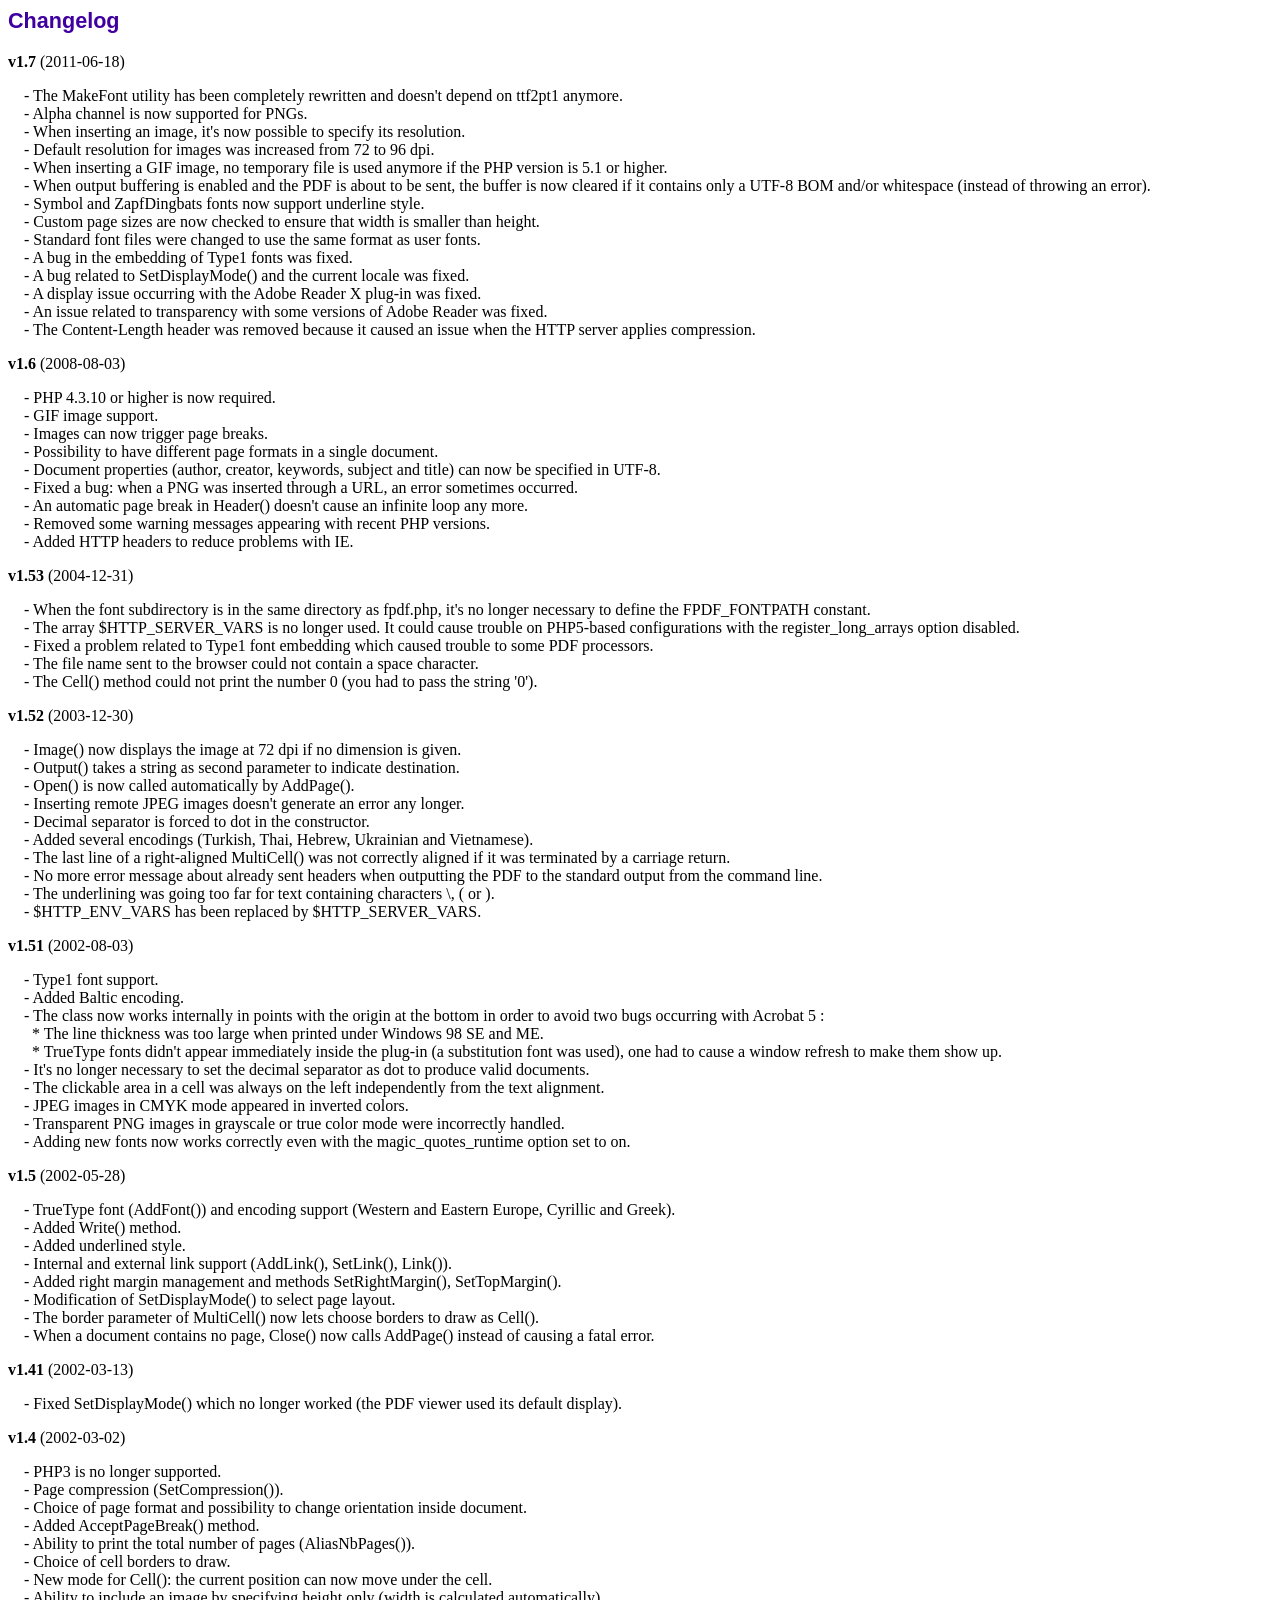
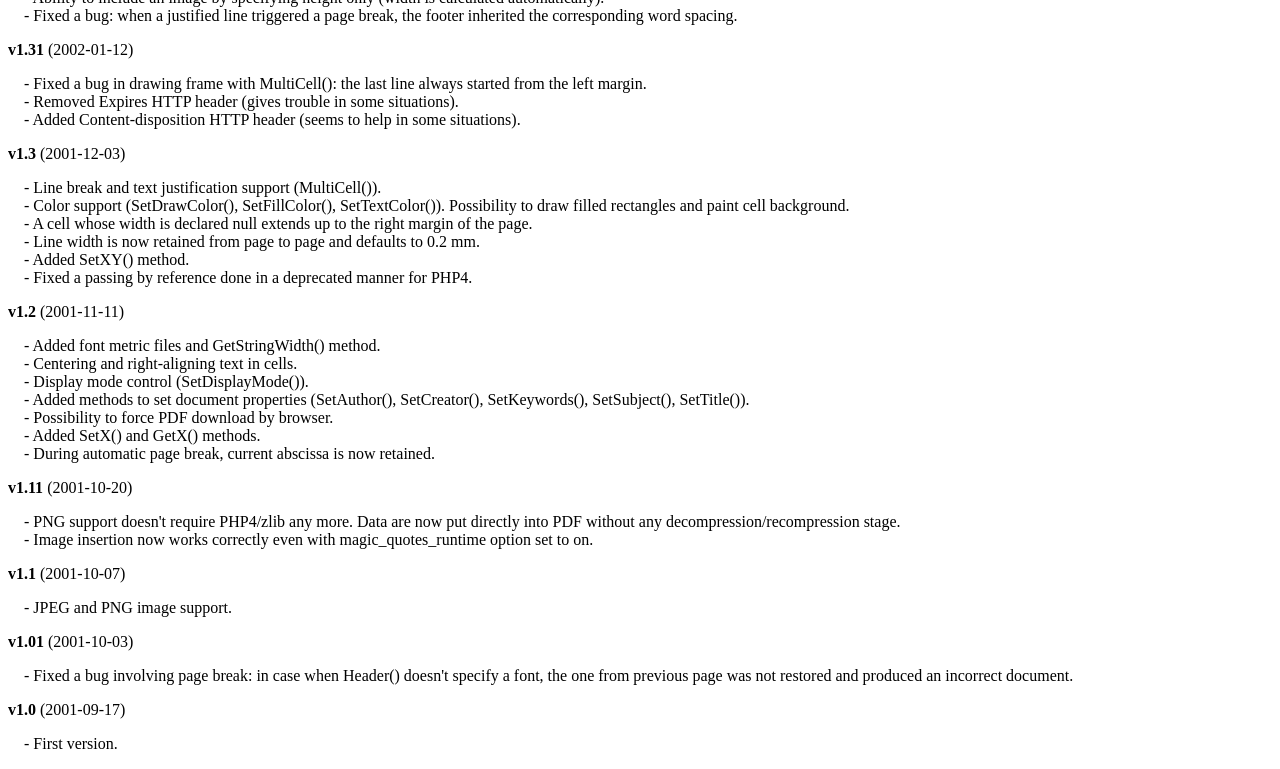
<file: fpdf17/changelog.htm>
<!DOCTYPE html PUBLIC "-//W3C//DTD HTML 4.01 Transitional//EN">
<html>
<head>
<meta http-equiv="Content-Type" content="text/html; charset=ISO-8859-1">
<title>Changelog</title>
<link type="text/css" rel="stylesheet" href="fpdf.css">
<style type="text/css">
dd {margin:1em 0 1em 1em}
</style>
</head>
<body>
<h1>Changelog</h1>
<dl>
<dt><strong>v1.7</strong> (2011-06-18)</dt>
<dd>
- The MakeFont utility has been completely rewritten and doesn't depend on ttf2pt1 anymore.<br>
- Alpha channel is now supported for PNGs.<br>
- When inserting an image, it's now possible to specify its resolution.<br>
- Default resolution for images was increased from 72 to 96 dpi.<br>
- When inserting a GIF image, no temporary file is used anymore if the PHP version is 5.1 or higher.<br>
- When output buffering is enabled and the PDF is about to be sent, the buffer is now cleared if it contains only a UTF-8 BOM and/or whitespace (instead of throwing an error).<br>
- Symbol and ZapfDingbats fonts now support underline style.<br>
- Custom page sizes are now checked to ensure that width is smaller than height.<br>
- Standard font files were changed to use the same format as user fonts.<br>
- A bug in the embedding of Type1 fonts was fixed.<br>
- A bug related to SetDisplayMode() and the current locale was fixed.<br>
- A display issue occurring with the Adobe Reader X plug-in was fixed.<br>
- An issue related to transparency with some versions of Adobe Reader was fixed.<br>
- The Content-Length header was removed because it caused an issue when the HTTP server applies compression.<br>
</dd>
<dt><strong>v1.6</strong> (2008-08-03)</dt>
<dd>
- PHP 4.3.10 or higher is now required.<br>
- GIF image support.<br>
- Images can now trigger page breaks.<br>
- Possibility to have different page formats in a single document.<br>
- Document properties (author, creator, keywords, subject and title) can now be specified in UTF-8.<br>
- Fixed a bug: when a PNG was inserted through a URL, an error sometimes occurred.<br>
- An automatic page break in Header() doesn't cause an infinite loop any more.<br>
- Removed some warning messages appearing with recent PHP versions.<br>
- Added HTTP headers to reduce problems with IE.<br>
</dd>
<dt><strong>v1.53</strong> (2004-12-31)</dt>
<dd>
- When the font subdirectory is in the same directory as fpdf.php, it's no longer necessary to define the FPDF_FONTPATH constant.<br>
- The array $HTTP_SERVER_VARS is no longer used. It could cause trouble on PHP5-based configurations with the register_long_arrays option disabled.<br>
- Fixed a problem related to Type1 font embedding which caused trouble to some PDF processors.<br>
- The file name sent to the browser could not contain a space character.<br>
- The Cell() method could not print the number 0 (you had to pass the string '0').<br>
</dd>
<dt><strong>v1.52</strong> (2003-12-30)</dt>
<dd>
- Image() now displays the image at 72 dpi if no dimension is given.<br>
- Output() takes a string as second parameter to indicate destination.<br>
- Open() is now called automatically by AddPage().<br>
- Inserting remote JPEG images doesn't generate an error any longer.<br>
- Decimal separator is forced to dot in the constructor.<br>
- Added several encodings (Turkish, Thai, Hebrew, Ukrainian and Vietnamese).<br>
- The last line of a right-aligned MultiCell() was not correctly aligned if it was terminated by a carriage return.<br>
- No more error message about already sent headers when outputting the PDF to the standard output from the command line.<br>
- The underlining was going too far for text containing characters \, ( or ).<br>
- $HTTP_ENV_VARS has been replaced by $HTTP_SERVER_VARS.<br>
</dd>
<dt><strong>v1.51</strong> (2002-08-03)</dt>
<dd>
- Type1 font support.<br>
- Added Baltic encoding.<br>
- The class now works internally in points with the origin at the bottom in order to avoid two bugs occurring with Acrobat 5 :<br>&nbsp;&nbsp;* The line thickness was too large when printed under Windows 98 SE and ME.<br>&nbsp;&nbsp;* TrueType fonts didn't appear immediately inside the plug-in (a substitution font was used), one had to cause a window refresh to make them show up.<br>
- It's no longer necessary to set the decimal separator as dot to produce valid documents.<br>
- The clickable area in a cell was always on the left independently from the text alignment.<br>
- JPEG images in CMYK mode appeared in inverted colors.<br>
- Transparent PNG images in grayscale or true color mode were incorrectly handled.<br>
- Adding new fonts now works correctly even with the magic_quotes_runtime option set to on.<br>
</dd>
<dt><strong>v1.5</strong> (2002-05-28)</dt>
<dd>
- TrueType font (AddFont()) and encoding support (Western and Eastern Europe, Cyrillic and Greek).<br>
- Added Write() method.<br>
- Added underlined style.<br>
- Internal and external link support (AddLink(), SetLink(), Link()).<br>
- Added right margin management and methods SetRightMargin(), SetTopMargin().<br>
- Modification of SetDisplayMode() to select page layout.<br>
- The border parameter of MultiCell() now lets choose borders to draw as Cell().<br>
- When a document contains no page, Close() now calls AddPage() instead of causing a fatal error.<br>
</dd>
<dt><strong>v1.41</strong> (2002-03-13)</dt>
<dd>
- Fixed SetDisplayMode() which no longer worked (the PDF viewer used its default display).<br>
</dd>
<dt><strong>v1.4</strong> (2002-03-02)</dt>
<dd>
- PHP3 is no longer supported.<br>
- Page compression (SetCompression()).<br>
- Choice of page format and possibility to change orientation inside document.<br>
- Added AcceptPageBreak() method.<br>
- Ability to print the total number of pages (AliasNbPages()).<br>
- Choice of cell borders to draw.<br>
- New mode for Cell(): the current position can now move under the cell.<br>
- Ability to include an image by specifying height only (width is calculated automatically).<br>
- Fixed a bug: when a justified line triggered a page break, the footer inherited the corresponding word spacing.<br>
</dd>
<dt><strong>v1.31</strong> (2002-01-12)</dt>
<dd>
- Fixed a bug in drawing frame with MultiCell(): the last line always started from the left margin.<br>
- Removed Expires HTTP header (gives trouble in some situations).<br>
- Added Content-disposition HTTP header (seems to help in some situations).<br>
</dd>
<dt><strong>v1.3</strong> (2001-12-03)</dt>
<dd>
- Line break and text justification support (MultiCell()).<br>
- Color support (SetDrawColor(), SetFillColor(), SetTextColor()). Possibility to draw filled rectangles and paint cell background.<br>
- A cell whose width is declared null extends up to the right margin of the page.<br>
- Line width is now retained from page to page and defaults to 0.2 mm.<br>
- Added SetXY() method.<br>
- Fixed a passing by reference done in a deprecated manner for PHP4.<br>
</dd>
<dt><strong>v1.2</strong> (2001-11-11)</dt>
<dd>
- Added font metric files and GetStringWidth() method.<br>
- Centering and right-aligning text in cells.<br>
- Display mode control (SetDisplayMode()).<br>
- Added methods to set document properties (SetAuthor(), SetCreator(), SetKeywords(), SetSubject(), SetTitle()).<br>
- Possibility to force PDF download by browser.<br>
- Added SetX() and GetX() methods.<br>
- During automatic page break, current abscissa is now retained.<br>
</dd>
<dt><strong>v1.11</strong> (2001-10-20)</dt>
<dd>
- PNG support doesn't require PHP4/zlib any more. Data are now put directly into PDF without any decompression/recompression stage.<br>
- Image insertion now works correctly even with magic_quotes_runtime option set to on.<br>
</dd>
<dt><strong>v1.1</strong> (2001-10-07)</dt>
<dd>
- JPEG and PNG image support.<br>
</dd>
<dt><strong>v1.01</strong> (2001-10-03)</dt>
<dd>
- Fixed a bug involving page break: in case when Header() doesn't specify a font, the one from previous page was not restored and produced an incorrect document.<br>
</dd>
<dt><strong>v1.0</strong> (2001-09-17)</dt>
<dd>
- First version.<br>
</dd>
</dl>
</body>
</html>
</file>
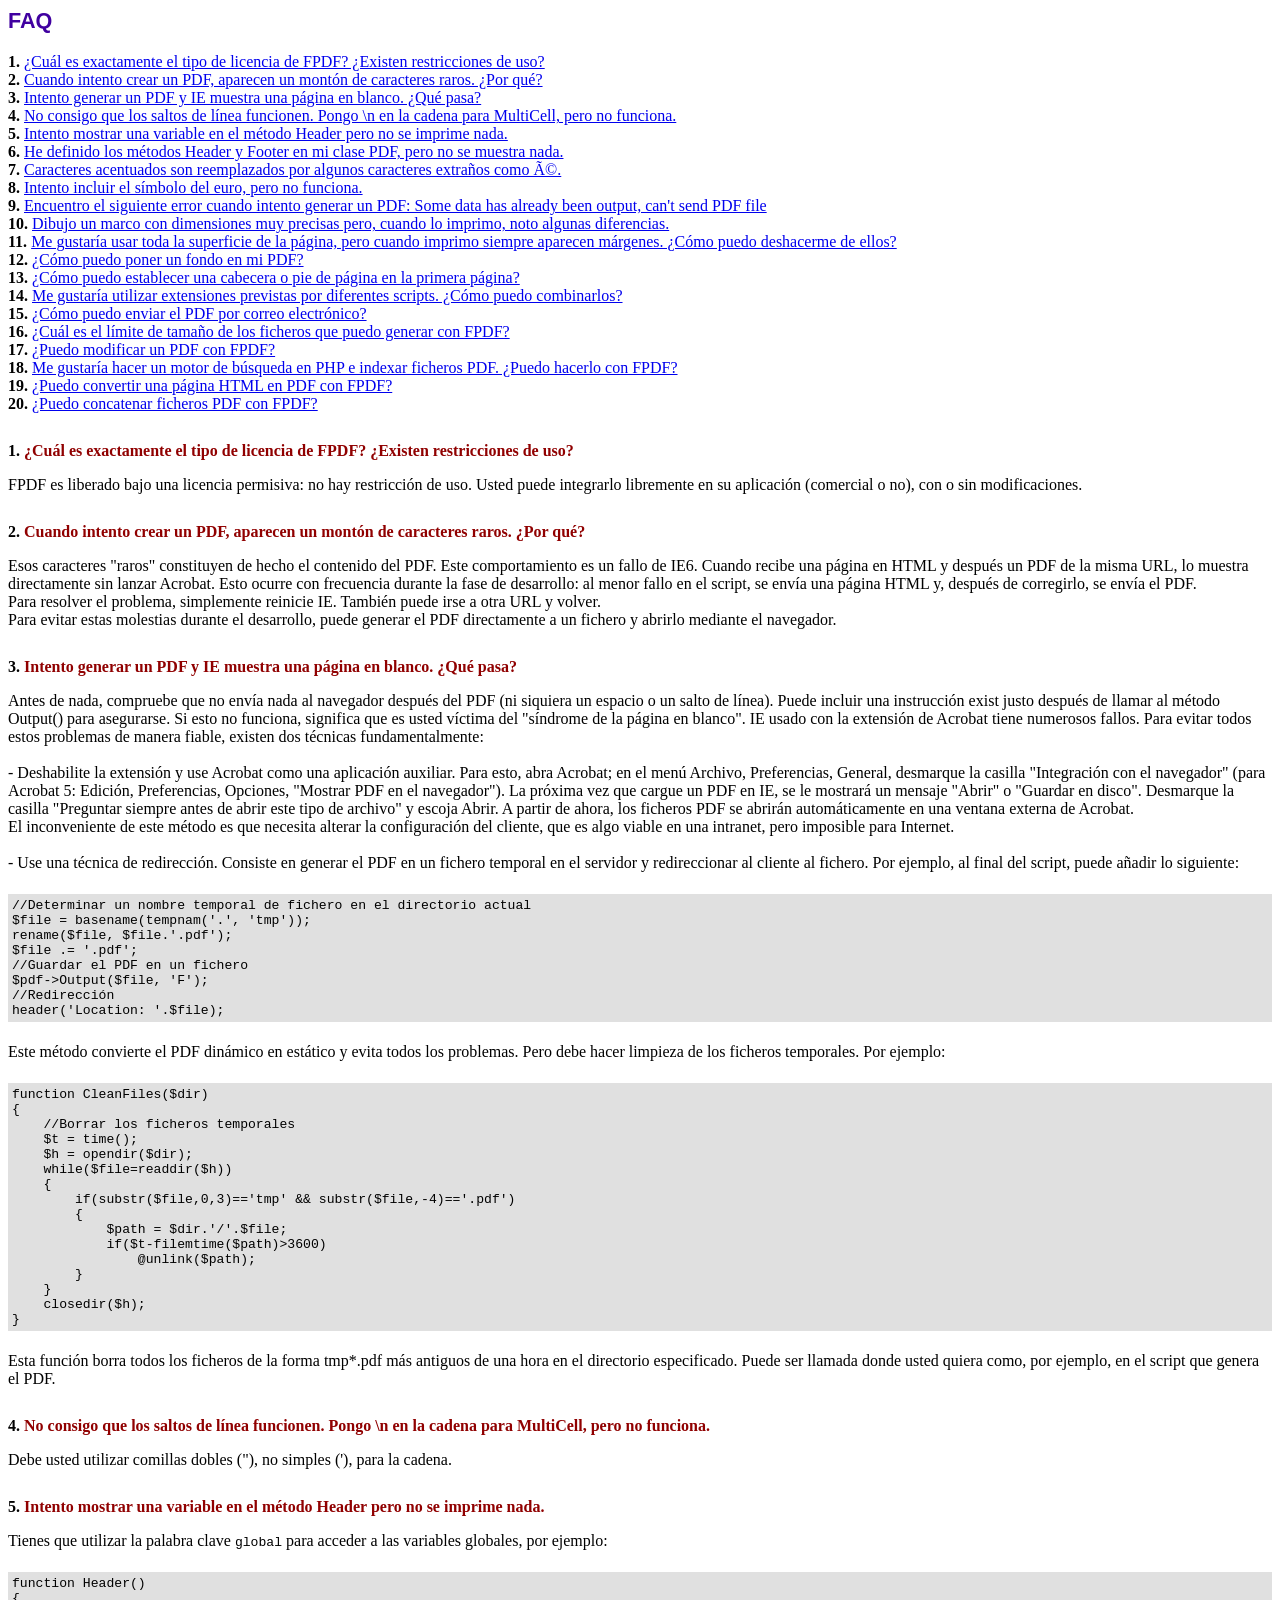
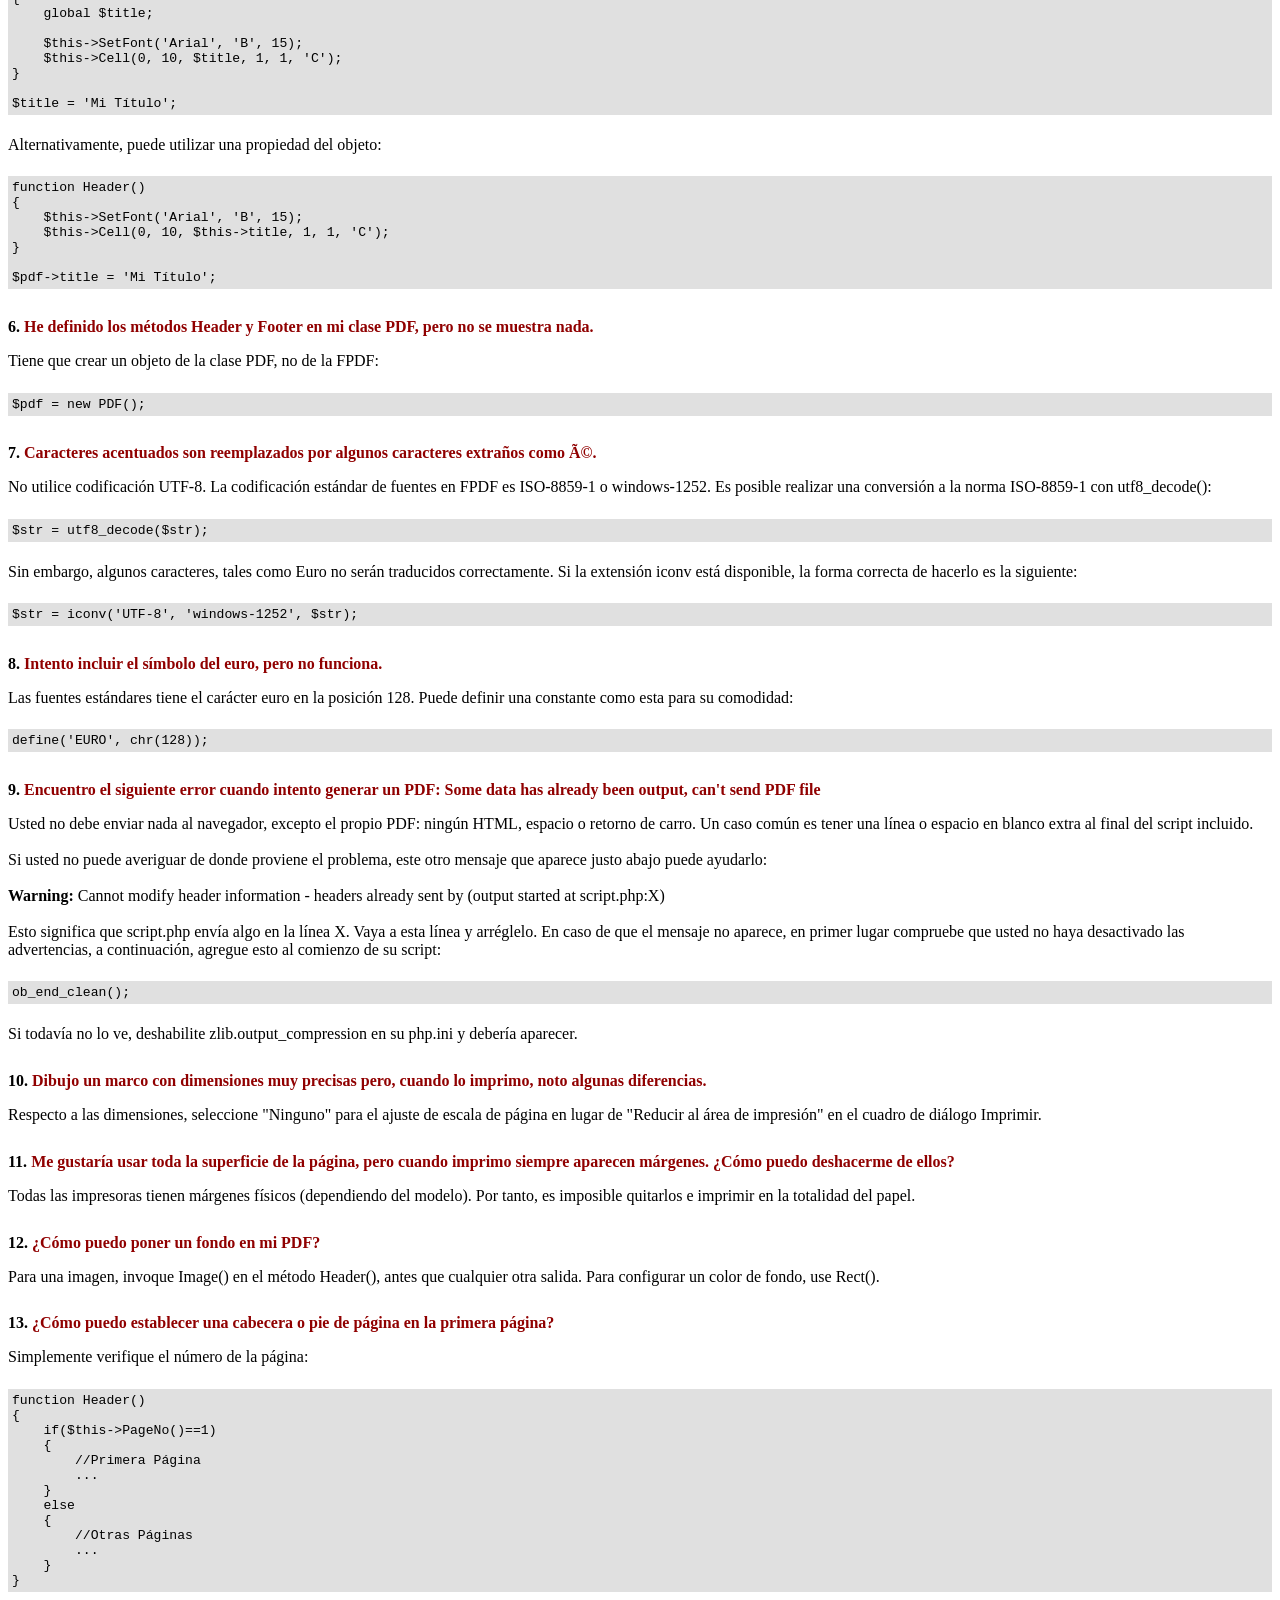
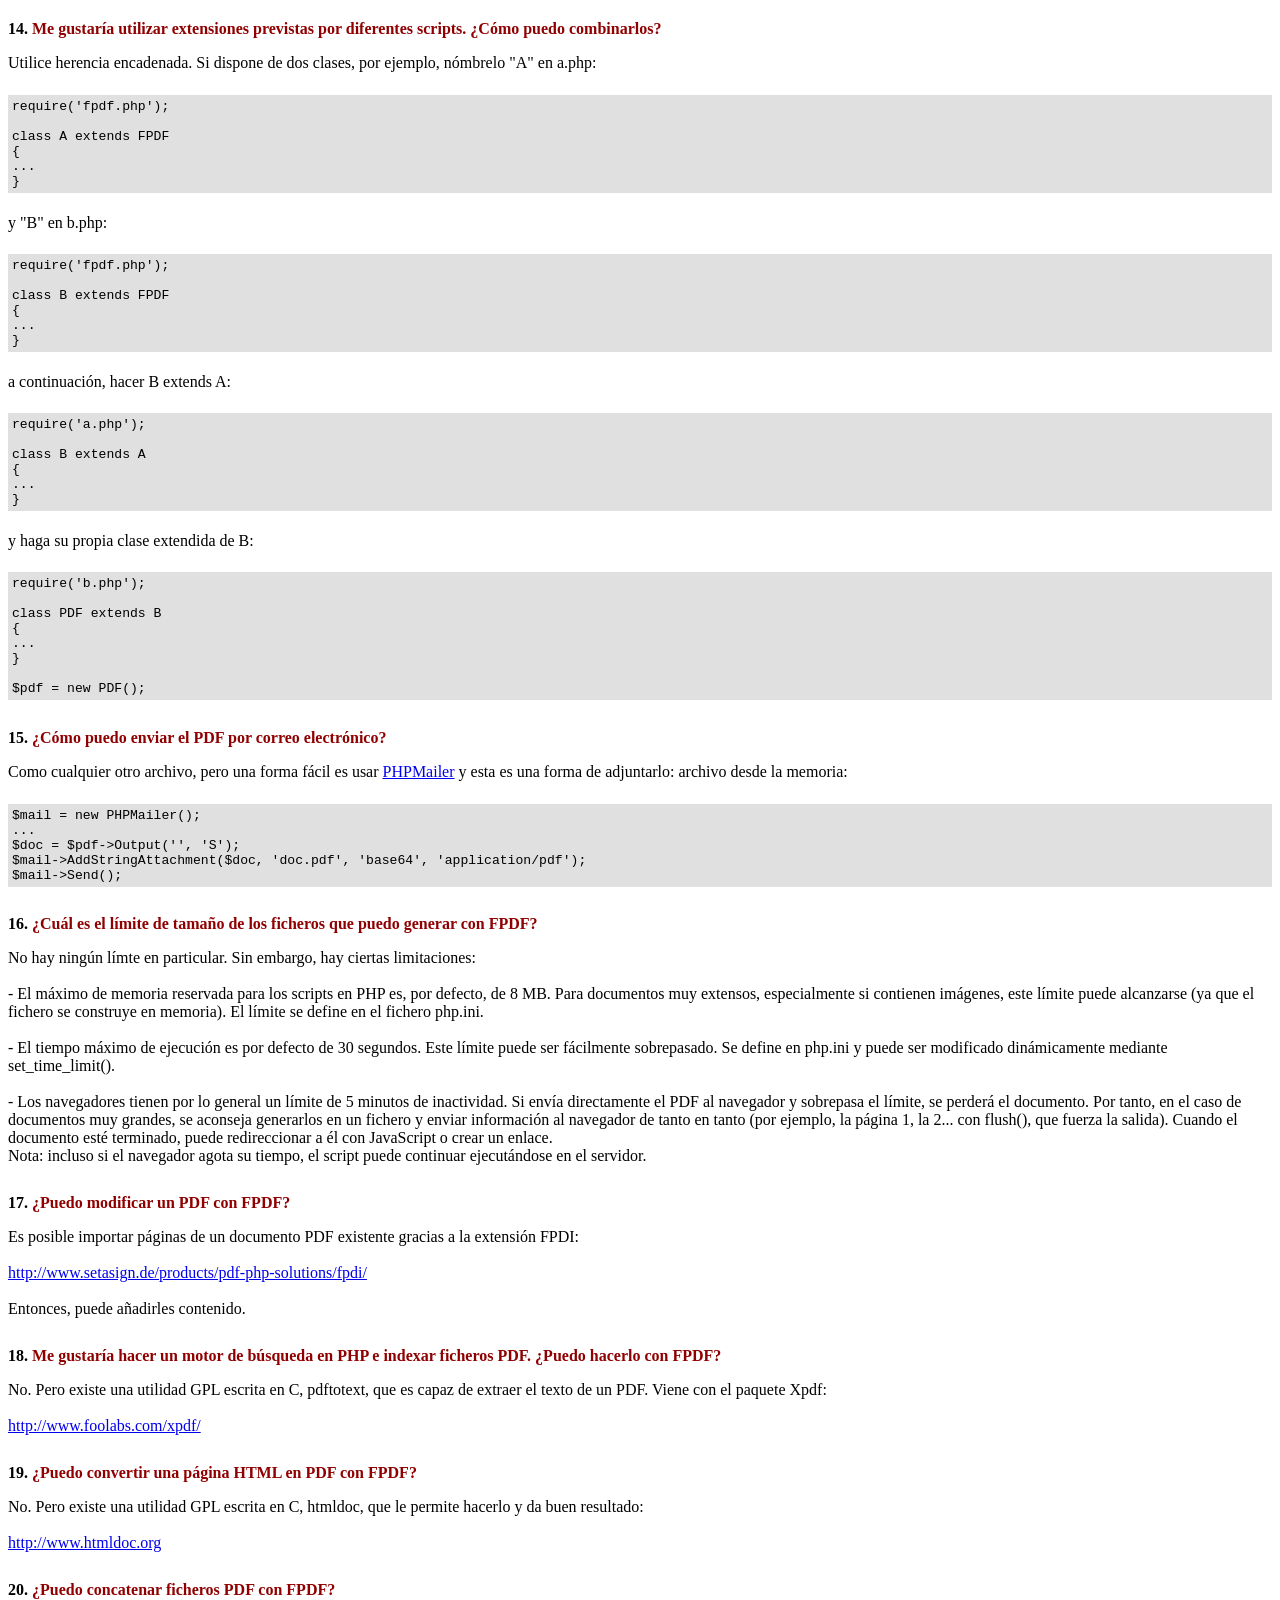
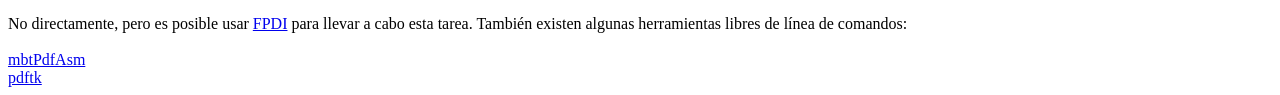
<file: fpdf17/FAQ.htm>
<!DOCTYPE html PUBLIC "-//W3C//DTD HTML 4.01 Transitional//EN">
<html>
<head>
<meta http-equiv="Content-Type" content="text/html; charset=ISO-8859-1">
<title>FAQ</title>
<link type="text/css" rel="stylesheet" href="fpdf.css">
<style type="text/css">
ul {list-style-type:none; margin:0; padding:0}
ul#answers li {margin-top:1.8em}
.question {font-weight:bold; color:#900000}
</style>
</head>
<body>
<h1>FAQ</h1>
<ul>
<li><b>1.</b> <a href='#q1'>�Cu�l es exactamente el tipo de licencia de FPDF? �Existen restricciones de uso?</a></li>
<li><b>2.</b> <a href='#q2'>Cuando intento crear un PDF, aparecen un mont�n de caracteres raros. �Por qu�?</a></li>
<li><b>3.</b> <a href='#q3'>Intento generar un PDF y IE muestra una p�gina en blanco. �Qu� pasa?</a></li>
<li><b>4.</b> <a href='#q4'>No consigo que los saltos de l�nea funcionen. Pongo \n en la cadena para MultiCell, pero no funciona.</a></li>
<li><b>5.</b> <a href='#q5'>Intento mostrar una variable en el m�todo Header pero no se imprime nada.</a></li>
<li><b>6.</b> <a href='#q6'>He definido los m�todos Header y Footer en mi clase PDF, pero no se muestra nada.</a></li>
<li><b>7.</b> <a href='#q7'>Caracteres acentuados son reemplazados por algunos caracteres extra�os como é.</a></li>
<li><b>8.</b> <a href='#q8'>Intento incluir el s�mbolo del euro, pero no funciona.</a></li>
<li><b>9.</b> <a href='#q9'>Encuentro el siguiente error cuando intento generar un PDF: Some data has already been output, can't send PDF file</a></li>
<li><b>10.</b> <a href='#q10'>Dibujo un marco con dimensiones muy precisas pero, cuando lo imprimo, noto algunas diferencias.</a></li>
<li><b>11.</b> <a href='#q11'>Me gustar�a usar toda la superficie de la p�gina, pero cuando imprimo siempre aparecen m�rgenes. �C�mo puedo deshacerme de ellos?</a></li>
<li><b>12.</b> <a href='#q12'>�C�mo puedo poner un fondo en mi PDF?</a></li>
<li><b>13.</b> <a href='#q13'>�C�mo puedo establecer una cabecera o pie de p�gina en la primera p�gina?</a></li>
<li><b>14.</b> <a href='#q14'>Me gustar�a utilizar extensiones previstas por diferentes scripts. �C�mo puedo combinarlos?</a></li>
<li><b>15.</b> <a href='#q15'>�C�mo puedo enviar el PDF por correo electr�nico?</a></li>
<li><b>16.</b> <a href='#q16'>�Cu�l es el l�mite de tama�o de los ficheros que puedo generar con FPDF?</a></li>
<li><b>17.</b> <a href='#q17'>�Puedo modificar un PDF con FPDF?</a></li>
<li><b>18.</b> <a href='#q18'>Me gustar�a hacer un motor de b�squeda en PHP e indexar ficheros PDF. �Puedo hacerlo con FPDF?</a></li>
<li><b>19.</b> <a href='#q19'>�Puedo convertir una p�gina HTML en PDF con FPDF?</a></li>
<li><b>20.</b> <a href='#q20'>�Puedo concatenar ficheros PDF con FPDF?</a></li>
</ul>

<ul id='answers'>
<li id='q1'>
<p><b>1.</b> <span class='question'>�Cu�l es exactamente el tipo de licencia de FPDF? �Existen restricciones de uso?</span></p>
FPDF es liberado bajo una licencia permisiva: no hay restricci�n de uso. Usted puede integrarlo
libremente en su aplicaci�n (comercial o no), con o sin modificaciones.
</li>

<li id='q2'>
<p><b>2.</b> <span class='question'>Cuando intento crear un PDF, aparecen un mont�n de caracteres raros. �Por qu�?</span></p>
Esos caracteres "raros" constituyen de hecho el contenido del PDF. Este comportamiento es un
fallo de IE6. Cuando recibe una p�gina en HTML y despu�s un PDF de la misma URL, lo muestra
directamente sin lanzar Acrobat. Esto ocurre con frecuencia durante la fase de desarrollo:
al menor fallo en el script, se env�a una p�gina HTML y, despu�s de corregirlo, se env�a el PDF.
<br>
Para resolver el problema, simplemente reinicie IE. Tambi�n puede irse a otra URL y volver.
<br>
Para evitar estas molestias durante el desarrollo, puede generar el PDF directamente a un fichero
y abrirlo mediante el navegador.
</li>

<li id='q3'>
<p><b>3.</b> <span class='question'>Intento generar un PDF y IE muestra una p�gina en blanco. �Qu� pasa?</span></p>
Antes de nada, compruebe que no env�a nada al navegador despu�s del PDF (ni siquiera un espacio
o un salto de l�nea). Puede incluir una instrucci�n exist justo despu�s de llamar al m�todo
Output() para asegurarse. Si esto no funciona, significa que es usted v�ctima del "s�ndrome de
la p�gina en blanco". IE usado con la extensi�n de Acrobat tiene numerosos fallos.
Para evitar todos estos problemas de manera fiable, existen dos t�cnicas fundamentalmente:
<br>
<br>
- Deshabilite la extensi�n y use Acrobat como una aplicaci�n auxiliar. Para esto, abra Acrobat;
en el men� Archivo, Preferencias, General, desmarque la casilla "Integraci�n con el navegador" (para
Acrobat 5: Edici�n, Preferencias, Opciones, "Mostrar PDF en el navegador"). La pr�xima vez que
cargue un PDF en IE, se le mostrar� un mensaje "Abrir" o "Guardar en disco". Desmarque la casilla
"Preguntar siempre antes de abrir este tipo de archivo" y escoja Abrir. A partir de ahora, los
ficheros PDF se abrir�n autom�ticamente en una ventana externa de Acrobat.
<br>
El inconveniente de este m�todo es que necesita alterar la configuraci�n del cliente, que es algo
viable en una intranet, pero imposible para Internet.
<br>
<br>
- Use una t�cnica de redirecci�n. Consiste en generar el PDF en un fichero temporal en el servidor
y redireccionar al cliente al fichero. Por ejemplo, al final del script, puede a�adir lo siguiente:
<div class="doc-source">
<pre><code>//Determinar un nombre temporal de fichero en el directorio actual
$file = basename(tempnam('.', 'tmp'));
rename($file, $file.'.pdf');
$file .= '.pdf';
//Guardar el PDF en un fichero
$pdf-&gt;Output($file, 'F');
//Redirecci�n
header('Location: '.$file);</code></pre>
</div>
Este m�todo convierte el PDF din�mico en est�tico y evita todos los problemas. Pero
debe hacer limpieza de los ficheros temporales. Por ejemplo:
<div class="doc-source">
<pre><code>function CleanFiles($dir)
{
    //Borrar los ficheros temporales
    $t = time();
    $h = opendir($dir);
    while($file=readdir($h))
    {
        if(substr($file,0,3)=='tmp' &amp;&amp; substr($file,-4)=='.pdf')
        {
            $path = $dir.'/'.$file;
            if($t-filemtime($path)&gt;3600)
                @unlink($path);
        }
    }
    closedir($h);
}</code></pre>
</div>
Esta funci�n borra todos los ficheros de la forma tmp*.pdf m�s antiguos de una hora en el
directorio especificado. Puede ser llamada donde usted quiera como, por ejemplo, en el script
que genera el PDF.
</li>

<li id='q4'>
<p><b>4.</b> <span class='question'>No consigo que los saltos de l�nea funcionen. Pongo \n en la cadena para MultiCell, pero no funciona.</span></p>
Debe usted utilizar comillas dobles ("), no simples ('), para la cadena.
</li>

<li id='q5'>
<p><b>5.</b> <span class='question'>Intento mostrar una variable en el m�todo Header pero no se imprime nada.</span></p>
Tienes que utilizar la palabra clave <code>global</code> para acceder a las variables globales, por ejemplo:
<div class="doc-source">
<pre><code>function Header()
{
    global $title;

    $this-&gt;SetFont('Arial', 'B', 15);
    $this-&gt;Cell(0, 10, $title, 1, 1, 'C');
}

$title = 'Mi T�tulo';</code></pre>
</div>
Alternativamente, puede utilizar una propiedad del objeto:
<div class="doc-source">
<pre><code>function Header()
{
    $this-&gt;SetFont('Arial', 'B', 15);
    $this-&gt;Cell(0, 10, $this-&gt;title, 1, 1, 'C');
}

$pdf-&gt;title = 'Mi T�tulo';</code></pre>
</div>
</li>

<li id='q6'>
<p><b>6.</b> <span class='question'>He definido los m�todos Header y Footer en mi clase PDF, pero no se muestra nada.</span></p>
Tiene que crear un objeto de la clase PDF, no de la FPDF:
<div class="doc-source">
<pre><code>$pdf = new PDF();</code></pre>
</div>
</li>

<li id='q7'>
<p><b>7.</b> <span class='question'>Caracteres acentuados son reemplazados por algunos caracteres extra�os como é.</span></p>
No utilice codificaci�n UTF-8. La codificaci�n est�ndar de fuentes en FPDF es ISO-8859-1 o windows-1252.
Es posible realizar una conversi�n a la norma ISO-8859-1 con utf8_decode():
<div class="doc-source">
<pre><code>$str = utf8_decode($str);</code></pre>
</div>
Sin embargo, algunos caracteres, tales como Euro no ser�n traducidos correctamente. Si la extensi�n iconv est� disponible, la
forma correcta de hacerlo es la siguiente:
<div class="doc-source">
<pre><code>$str = iconv('UTF-8', 'windows-1252', $str);</code></pre>
</div>
</li>

<li id='q8'>
<p><b>8.</b> <span class='question'>Intento incluir el s�mbolo del euro, pero no funciona.</span></p>
Las fuentes est�ndares tiene el car�cter euro en la posici�n 128. Puede definir una constante
como esta para su comodidad:
<div class="doc-source">
<pre><code>define('EURO', chr(128));</code></pre>
</div>
</li>

<li id='q9'>
<p><b>9.</b> <span class='question'>Encuentro el siguiente error cuando intento generar un PDF: Some data has already been output, can't send PDF file</span></p>
Usted no debe enviar nada al navegador, excepto el propio PDF: ning�n HTML, espacio o retorno de carro. Un caso com�n
es tener una l�nea o espacio en blanco extra al final del script incluido.<br>
<br>
Si usted no puede averiguar de donde proviene el problema, este otro mensaje que aparece justo abajo puede ayudarlo:<br>
<br>
<b>Warning:</b> Cannot modify header information - headers already sent by (output started at script.php:X)<br>
<br>
Esto significa que script.php env�a algo en la l�nea X. Vaya a esta l�nea y arr�glelo.
En caso de que el mensaje no aparece, en primer lugar compruebe que usted no haya desactivado las advertencias, a continuaci�n, agregue esto
al comienzo de su script:
<div class="doc-source">
<pre><code>ob_end_clean();</code></pre>
</div>
Si todav�a no lo ve, deshabilite zlib.output_compression en su php.ini y deber�a aparecer.
</li>

<li id='q10'>
<p><b>10.</b> <span class='question'>Dibujo un marco con dimensiones muy precisas pero, cuando lo imprimo, noto algunas diferencias.</span></p>
Respecto a las dimensiones, seleccione "Ninguno" para el ajuste de escala de p�gina en lugar de "Reducir al �rea de impresi�n" en el cuadro de di�logo Imprimir.
</li>

<li id='q11'>
<p><b>11.</b> <span class='question'>Me gustar�a usar toda la superficie de la p�gina, pero cuando imprimo siempre aparecen m�rgenes. �C�mo puedo deshacerme de ellos?</span></p>
Todas las impresoras tienen m�rgenes f�sicos (dependiendo del modelo). Por tanto, es imposible quitarlos
e imprimir en la totalidad del papel.
</li>

<li id='q12'>
<p><b>12.</b> <span class='question'>�C�mo puedo poner un fondo en mi PDF?</span></p>
Para una imagen, invoque Image() en el m�todo Header(), antes que cualquier otra salida. Para configurar un color de fondo, use Rect().
</li>

<li id='q13'>
<p><b>13.</b> <span class='question'>�C�mo puedo establecer una cabecera o pie de p�gina en la primera p�gina?</span></p>
Simplemente verifique el n�mero de la p�gina:
<div class="doc-source">
<pre><code>function Header()
{
    if($this-&gt;PageNo()==1)
    {
        //Primera P�gina
        ...
    }
    else
    {
        //Otras P�ginas
        ...
    }
}</code></pre>
</div>
</li>

<li id='q14'>
<p><b>14.</b> <span class='question'>Me gustar�a utilizar extensiones previstas por diferentes scripts. �C�mo puedo combinarlos?</span></p>
Utilice herencia encadenada. Si dispone de dos clases, por ejemplo, n�mbrelo "A" en a.php:
<div class="doc-source">
<pre><code>require('fpdf.php');

class A extends FPDF
{
...
}</code></pre>
</div>
y "B" en b.php:
<div class="doc-source">
<pre><code>require('fpdf.php');

class B extends FPDF
{
...
}</code></pre>
</div>
a continuaci�n, hacer B extends A:
<div class="doc-source">
<pre><code>require('a.php');

class B extends A
{
...
}</code></pre>
</div>
y haga su propia clase extendida de B:
<div class="doc-source">
<pre><code>require('b.php');

class PDF extends B
{
...
}

$pdf = new PDF();</code></pre>
</div>
</li>

<li id='q15'>
<p><b>15.</b> <span class='question'>�C�mo puedo enviar el PDF por correo electr�nico?</span></p>
Como cualquier otro archivo, pero una forma f�cil es usar <a href="http://phpmailer.codeworxtech.com">PHPMailer</a> y
esta es una forma de adjuntarlo: archivo desde la memoria:
<div class="doc-source">
<pre><code>$mail = new PHPMailer();
...
$doc = $pdf-&gt;Output('', 'S');
$mail-&gt;AddStringAttachment($doc, 'doc.pdf', 'base64', 'application/pdf');
$mail-&gt;Send();</code></pre>
</div>
</li>

<li id='q16'>
<p><b>16.</b> <span class='question'>�Cu�l es el l�mite de tama�o de los ficheros que puedo generar con FPDF?</span></p>
No hay ning�n l�mte en particular. Sin embargo, hay ciertas limitaciones:
<br>
<br>
- El m�ximo de memoria reservada para los scripts en PHP es, por defecto, de 8 MB. Para documentos
muy extensos, especialmente si contienen im�genes, este l�mite puede alcanzarse (ya que el fichero
se construye en memoria). El l�mite se define en el fichero php.ini.
<br>
<br>
- El tiempo m�ximo de ejecuci�n es por defecto de 30 segundos. Este l�mite puede ser f�cilmente
sobrepasado. Se define en php.ini y puede ser modificado din�micamente mediante set_time_limit().
<br>
<br>
- Los navegadores tienen por lo general un l�mite de 5 minutos de inactividad. Si env�a directamente
el PDF al navegador y sobrepasa el l�mite, se perder� el documento. Por tanto, en el caso de documentos
muy grandes, se aconseja generarlos en un fichero y enviar informaci�n al navegador de tanto en tanto (por
ejemplo, la p�gina 1, la 2... con flush(), que fuerza la salida). Cuando el documento est� terminado,
puede redireccionar a �l con JavaScript o crear un enlace.
<br>
Nota: incluso si el navegador agota su tiempo, el script puede continuar ejecut�ndose en el servidor.
</li>

<li id='q17'>
<p><b>17.</b> <span class='question'>�Puedo modificar un PDF con FPDF?</span></p>
Es posible importar p�ginas de un documento PDF existente gracias a la extensi�n FPDI: <br>
<br>
<a href="http://www.setasign.de/products/pdf-php-solutions/fpdi/" target="_blank">http://www.setasign.de/products/pdf-php-solutions/fpdi/</a><br>
<br>
Entonces, puede a�adirles contenido.
</li>

<li id='q18'>
<p><b>18.</b> <span class='question'>Me gustar�a hacer un motor de b�squeda en PHP e indexar ficheros PDF. �Puedo hacerlo con FPDF?</span></p>
No. Pero existe una utilidad GPL escrita en C, pdftotext, que es capaz de extraer el texto de
un PDF. Viene con el paquete Xpdf:<br>
<br>
<a href="http://www.foolabs.com/xpdf/" target="_blank">http://www.foolabs.com/xpdf/</a>
</li>

<li id='q19'>
<p><b>19.</b> <span class='question'>�Puedo convertir una p�gina HTML en PDF con FPDF?</span></p>
No. Pero existe una utilidad GPL escrita en C, htmldoc, que le permite hacerlo y da buen resultado:<br>
<br>
<a href="http://www.htmldoc.org" target="_blank">http://www.htmldoc.org</a>
</li>

<li id='q20'>
<p><b>20.</b> <span class='question'>�Puedo concatenar ficheros PDF con FPDF?</span></p>
No directamente, pero es posible usar <a href="http://www.setasign.de/products/pdf-php-solutions/fpdi/demos/concatenate-fake/" target="_blank">FPDI</a>
para llevar a cabo esta tarea. Tambi�n existen algunas herramientas libres de l�nea de comandos:<br>
<br>
<a href="http://thierry.schmit.free.fr/spip/spip.php?article15&amp;lang=en" target="_blank">mbtPdfAsm</a><br>
<a href="http://www.accesspdf.com/pdftk/" target="_blank">pdftk</a>
</li>
</ul>
</body>
</html>
</file>
<file: fpdf17/fpdf.css>
body {font-family:"Times New Roman",serif}
h1 {font:bold 135% Arial,sans-serif; color:#4000A0; margin-bottom:0.9em}
h2 {font:bold 95% Arial,sans-serif; color:#900000; margin-top:1.5em; margin-bottom:1em}
dl.param dt {text-decoration:underline}
dl.param dd {margin-top:1em; margin-bottom:1em}
dl.param ul {margin-top:1em; margin-bottom:1em}
tt, code, kbd {font-family:"Courier New",Courier,monospace; font-size:82%}
div.source {margin-top:1.4em; margin-bottom:1.3em}
div.source pre {display:table; border:1px solid #24246A; width:100%; margin:0em; font-family:inherit; font-size:100%}
div.source code {display:block; border:1px solid #C5C5EC; background-color:#F0F5FF; padding:6px; color:#000000}
div.doc-source {margin-top:1.4em; margin-bottom:1.3em}
div.doc-source pre {display:table; width:100%; margin:0em; font-family:inherit; font-size:100%}
div.doc-source code {display:block; background-color:#E0E0E0; padding:4px}
.kw {color:#000080; font-weight:bold}
.str {color:#CC0000}
.cmt {color:#008000}
p.demo {text-align:center; margin-top:-0.9em}
a.demo {text-decoration:none; font-weight:bold; color:#0000CC}
a.demo:link {text-decoration:none; font-weight:bold; color:#0000CC}
a.demo:hover {text-decoration:none; font-weight:bold; color:#0000FF}
a.demo:active {text-decoration:none; font-weight:bold; color:#0000FF}
</file>
<file: css/styles.css>
.ctablasup {
	background-color: #666666;
	font-family: Arial, Helvetica, sans-serif;
	font-size: 11px;
	font-weight: bold;
	color: #FFFFFF;
	text-align: center;
	padding-top: 2px;
	padding-bottom: 2px;
}


.caja_resalte {
	font-family: Arial, Helvetica, sans-serif;
	height: 12px;
	width: 50px;
	font-size: 14px;
	color:#D30000;
	text-align:right;
}


.caja_resalte1 {
	font-family: Arial, Helvetica, sans-serif;
	height: 12px;
	width: 100px;
	font-size: 12px;
	color:#D30000;
	text-align:right;
}

.ctablagris {
	/*background-color: #EEEEEE;*/
	font-family: Arial, Helvetica, sans-serif;
	font-size: 11px;
	font-weight: normal;
	color: #000000;
	text-align: left;
	padding-right: 2px;
	padding-top: 2px;
	padding-bottom: 2px;
	padding-left: 5px;
}
.ctablablanc {
	/*background-color:#FFFFFF;*/
	font-family: Arial, Helvetica, sans-serif;
	font-size: 11px;
	font-weight: normal;
	color: #000000;
	text-align: left;
	padding-right: 2px;
	padding-top: 2px;
	padding-bottom: 2px;
	padding-left: 5px;
}
.titulosup {
	font-family: Arial, Helvetica, sans-serif;
	font-size: 12px;
	font-weight: bold;
	color: #FFFFFF;
}
.nombreusuario {
	font-family: Arial, Helvetica, sans-serif;
	font-size: 11px;
	font-weight: normal;
	color: #FFFFFF;
}
.ctablaform {

	font-family: Arial, Helvetica, sans-serif;
	font-size: 12px;
	font-weight: bold;
	color: #666666;
	text-align: left;
	padding-right: 0px;
	padding-top: 7px;
	padding-bottom: 7px;
	padding-left: 0px;
}
.textfield {
	font-family: Arial, Helvetica, sans-serif;
	height: 17px;
	width: 100px;
	font-size: 10px;
}
.textfieldlista {
	font-family: Arial, Helvetica, sans-serif;
	height: 18px;
	width: 160px;
	font-size: 10px;
}
a:hover {
	font-family: Verdana, Arial, Helvetica, sans-serif;
	font-size: 10px;
	font-weight: bold;
	color: #999999;
	text-decoration: none;
}
a {
	font-family: Verdana, Arial, Helvetica, sans-serif;
	font-size: 11px;
	font-weight: bold;
	color: #FF823B;
	text-decoration: none;
}
.textotabla1 {

	font-family: Arial, Helvetica, sans-serif;
	font-size: 11px;
	font-weight: normal;
	color: #000000;
	text-align: left;
	padding-right: 2px;
	padding-top: 3px;
	padding-bottom: 3px;
	padding-left: 5px;
}

.textotabla01 {

	font-family: Arial, Helvetica, sans-serif;
	font-size: 11px;
	font-weight: normal;
	color: #000000;
	text-align: left;
	padding-right: 2px;
	
	padding-left: 5px;
}
.textotabla001 {

	font-family: Arial, Helvetica, sans-serif;
	font-size: 11px;
	font-weight: normal;
	color: #2E2E2E;
	text-align: left;
	padding-right: 2px;
	padding-left: 3px;
}

.textfield2 {

	font-family: Arial, Helvetica, sans-serif;
	height: 12px;
	width: 120px;
	font-size: 10px;
}
.textfield0010 {

	font-family: Arial, Helvetica, sans-serif;
	height: 12px;
	width: 30px;
	font-size: 10px;
}

.textfield002 {

	font-family: Arial, Helvetica, sans-serif;
	height: 12px;
	width: 180px;
	font-size: 10px;
}
.textfield003 {

	font-family: Arial, Helvetica, sans-serif;
	height: 12px;
	width: 90px;
	font-size: 10px;
}
.textfield02 {
	font-family: Arial, Helvetica, sans-serif;
	font-size: 10px;
	
}

.textfield01 {
	font-family: Arial, Helvetica, sans-serif;
	height: 12px;
	width: 80px;
	font-size: 10px;
	text-align:right;
}

.textfield01_1 {
	font-family: Arial, Helvetica, sans-serif;
	height: 12px;
	width: 40px;
	font-size: 10px;
	text-align:right;
}


.textfield100 {
	font-family: Arial, Helvetica, sans-serif;
	height: 12px;
	font-size: 10px;
	text-align:right;
}

.textfield3 {


	font-family: Arial, Helvetica, sans-serif;
	height: 12px;
	width: 270px;
	font-size: 10px;
}
.textfieldlista2 {

	font-family: Arial, Helvetica, sans-serif;
	height: 18px;
	width: 80px;
	font-size: 10px;
}
.textorojo {


	font-family: Arial, Helvetica, sans-serif;
	font-size: 14px;
	font-weight: bold;
	color: #FF0000;
	text-align: left;
	padding-right: 2px;
	padding-top: 4px;
	padding-bottom: 4px;
	padding-left: 5px;
}
.SELECT{

	font-family: Arial, Helvetica, sans-serif;
	height: 25px;
	font-size: 10px;
}
.SELECT01{

	font-family: Arial, Helvetica, sans-serif;
	height: 20px;
	width: 200px;
	font-size: 10px;
}

.fecha {

	font-family: Arial, Helvetica, sans-serif;
	height:12px;
	width:100px;
	font-size: 10px;
}
.botones {
	font-family: Tahoma;
	font-size: 10px;
	font-weight: bold;
	color: #666666;
	margin: 1px;
	padding: 1px;
	background-position: center;
	border: 1px solid #666666;
}	

.pestana {
	color: #666666 
	text-decoration:none;
	font-size: 11px;
	
	
}


.textfiel_caja {

	font-family: Arial, Helvetica, sans-serif;
	height: 12px;
	width: 100px;
	font-size: 10px;
}
.caja_mediana{

	font-family: Arial, Helvetica, sans-serif;
	height: 12px;
	width: 80px;
	font-size: 10px;
}
</file>
<file: css/styles1.css>
.textoproductos1 {
	font-family: Arial, Helvetica, sans-serif;
	font-size: 12px;
	color: #000000;
}

.textoproductos2 {
	font-family: Arial, Helvetica, sans-serif;
	font-size: 12px;
	color: #000000;
	text-align:right;
}

.tituloproductos {
	font-family: Arial, Helvetica, sans-serif;
	font-size: 14px;
	font-weight: bold;
	color: #000000;
}
.subtitulosproductos {

	font-family: Arial, Helvetica, sans-serif;
	font-size: 12px;
	font-weight: bold;
	color: #000000;
}

.tituloproductos1 {
	font-family: Arial, Helvetica, sans-serif;
	font-size: 14px;
	font-weight: bold;
	color: #333333;
	background-color:#666666;
}
.boton {
	font-family: Verdana, Arial, Helvetica, sans-serif;
	font-size: 11px;
	font-weight: bold;
	color: #FFFFFF;
	text-decoration: none;
	background-color: #999999;
	
}
</file>
<file: calendario/styles/calendar-win2k-cold-1.css>
/* The main calendar widget.  DIV containing a table. */

.calendar {
  position: relative;
  display: none;
  border-top: 2px solid #fff;
  border-right: 2px solid #000;
  border-bottom: 2px solid #000;
  border-left: 2px solid #fff;
  font-size: 11px;
  color: #000;
  cursor: default;
  background: #c8d0d4;
  font-family: tahoma,verdana,sans-serif;
}

.calendar table {
  border-top: 1px solid #000;
  border-right: 1px solid #fff;
  border-bottom: 1px solid #fff;
  border-left: 1px solid #000;
  font-size: 11px;
  color: #000;
  cursor: default;
  background: #c8d0d4;
  font-family: tahoma,verdana,sans-serif;
}

/* Header part -- contains navigation buttons and day names. */

.calendar .button { /* "<<", "<", ">", ">>" buttons have this class */
  text-align: center;
  padding: 1px;
  border-top: 1px solid #fff;
  border-right: 1px solid #000;
  border-bottom: 1px solid #000;
  border-left: 1px solid #fff;
}

.calendar .nav {
  background: transparent url(menuarrow.gif) no-repeat 100% 100%;
}

.calendar thead .title { /* This holds the current "month, year" */
  font-weight: bold;
  padding: 1px;
  border: 1px solid #000;
  background: #788084;
  color: #fff;
  text-align: center;
}

.calendar thead .headrow { /* Row <TR> containing navigation buttons */
}

.calendar thead .daynames { /* Row <TR> containing the day names */
}

.calendar thead .name { /* Cells <TD> containing the day names */
  border-bottom: 1px solid #000;
  padding: 2px;
  text-align: center;
  background: #e8f0f4;
}

.calendar thead .weekend { /* How a weekend day name shows in header */
  color: #f00;
}

.calendar thead .hilite { /* How do the buttons in header appear when hover */
  border-top: 2px solid #fff;
  border-right: 2px solid #000;
  border-bottom: 2px solid #000;
  border-left: 2px solid #fff;
  padding: 0px;
  background-color: #d8e0e4;
}

.calendar thead .active { /* Active (pressed) buttons in header */
  padding: 2px 0px 0px 2px;
  border-top: 1px solid #000;
  border-right: 1px solid #fff;
  border-bottom: 1px solid #fff;
  border-left: 1px solid #000;
  background-color: #b8c0c4;
}

/* The body part -- contains all the days in month. */

.calendar tbody .day { /* Cells <TD> containing month days dates */
  width: 2em;
  text-align: right;
  padding: 2px 4px 2px 2px;
}
.calendar tbody .day.othermonth {
  font-size: 80%;
  color: #aaa;
}
.calendar tbody .day.othermonth.oweekend {
  color: #faa;
}

.calendar table .wn {
  padding: 2px 3px 2px 2px;
  border-right: 1px solid #000;
  background: #e8f4f0;
}

.calendar tbody .rowhilite td {
  background: #d8e4e0;
}

.calendar tbody .rowhilite td.wn {
  background: #c8d4d0;
}

.calendar tbody td.hilite { /* Hovered cells <TD> */
  padding: 1px 3px 1px 1px;
  border: 1px solid;
  border-color: #fff #000 #000 #fff;
}

.calendar tbody td.active { /* Active (pressed) cells <TD> */
  padding: 2px 2px 0px 2px;
  border: 1px solid;
  border-color: #000 #fff #fff #000;
}

.calendar tbody td.selected { /* Cell showing selected date */
  font-weight: bold;
  padding: 2px 2px 0px 2px;
  border: 1px solid;
  border-color: #000 #fff #fff #000;
  background: #d8e0e4;
}

.calendar tbody td.weekend { /* Cells showing weekend days */
  color: #f00;
}

.calendar tbody td.today { /* Cell showing today date */
  font-weight: bold;
  color: #00f;
}

.calendar tbody .disabled { color: #999; }

.calendar tbody .emptycell { /* Empty cells (the best is to hide them) */
  visibility: hidden;
}

.calendar tbody .emptyrow { /* Empty row (some months need less than 6 rows) */
  display: none;
}

/* The footer part -- status bar and "Close" button */

.calendar tfoot .footrow { /* The <TR> in footer (only one right now) */
}

.calendar tfoot .ttip { /* Tooltip (status bar) cell <TD> */
  background: #e8f0f4;
  padding: 1px;
  border: 1px solid #000;
  background: #788084;
  color: #fff;
  text-align: center;
}

.calendar tfoot .hilite { /* Hover style for buttons in footer */
  border-top: 1px solid #fff;
  border-right: 1px solid #000;
  border-bottom: 1px solid #000;
  border-left: 1px solid #fff;
  padding: 1px;
  background: #d8e0e4;
}

.calendar tfoot .active { /* Active (pressed) style for buttons in footer */
  padding: 2px 0px 0px 2px;
  border-top: 1px solid #000;
  border-right: 1px solid #fff;
  border-bottom: 1px solid #fff;
  border-left: 1px solid #000;
}

/* Combo boxes (menus that display months/years for direct selection) */

.calendar .combo {
  position: absolute;
  display: none;
  width: 4em;
  top: 0px;
  left: 0px;
  cursor: default;
  border-top: 1px solid #fff;
  border-right: 1px solid #000;
  border-bottom: 1px solid #000;
  border-left: 1px solid #fff;
  background: #d8e0e4;
  font-size: 90%;
  padding: 1px;
  z-index: 100;
}

.calendar .combo .label,
.calendar .combo .label-IEfix {
  text-align: center;
  padding: 1px;
}

.calendar .combo .label-IEfix {
  width: 4em;
}

.calendar .combo .active {
  background: #c8d0d4;
  padding: 0px;
  border-top: 1px solid #000;
  border-right: 1px solid #fff;
  border-bottom: 1px solid #fff;
  border-left: 1px solid #000;
}

.calendar .combo .hilite {
  background: #048;
  color: #aef;
}

.calendar td.time {
  border-top: 1px solid #000;
  padding: 1px 0px;
  text-align: center;
  background-color: #e8f0f4;
}

.calendar td.time .hour,
.calendar td.time .minute,
.calendar td.time .ampm {
  padding: 0px 3px 0px 4px;
  border: 1px solid #889;
  font-weight: bold;
  background-color: #fff;
}

.calendar td.time .ampm {
  text-align: center;
}

.calendar td.time .colon {
  padding: 0px 2px 0px 3px;
  font-weight: bold;
}

.calendar td.time span.hilite {
  border-color: #000;
  background-color: #667;
  color: #fff;
}

.calendar td.time span.active {
  border-color: #f00;
  background-color: #000;
  color: #0f0;
}
</file>
<file: css/stylesforms.css>
.titulogran {
	font-family: Arial, Helvetica, sans-serif;
	font-size: 18px;
	font-weight: normal;
	color: #333333;
	text-decoration: none;
}
.boton {
	font-family: Arial, Helvetica, sans-serif;
	font-size: 11px;
	font-weight: bold;
	color: #333333;
	text-decoration: none;
	background-color: #FFFFFF;
	margin: 2px;
	padding: 2px;
	border: 1px solid #333333;
}
.subfongris {
	font-family: Arial, Helvetica, sans-serif;
	font-size: 12px;
	font-weight: bold;
	color: #FFFFFF;
	text-decoration: none;
	margin: 2px;
	padding: 2px;
	background-color: #999999;
	text-align: center;
}

.txtablas {
	font-family: Arial, Helvetica, sans-serif;
	font-size: 9px;
	font-weight: normal;
	color: #333333;
	text-decoration: none;
	margin: 2px;
	padding: 2px;
	background-color: #FFFFFF;
}

.box {
	font-family: Arial, Helvetica, sans-serif;
	font-size: 11px;
	font-weight: normal;
	color: #333333;
	text-decoration: none;
	background-color: #FFFFFF;
	border: 1px solid #666666;
}
</file>
<file: css/styles2.css>
.textoproductos1 {
	font-family: Arial, Helvetica, sans-serif;
	font-size: 12px;
	color: #000000;
}
.tituloproductos {
	font-family: Arial, Helvetica, sans-serif;
	font-size: 14px;
	font-weight: bold;
	color: #000000;
}
.subtitulosproductos {

	font-family: Arial, Helvetica, sans-serif;
	font-size: 12px;
	font-weight: bold;
	color: #000000;
}

.tituloproductos1 {
	font-family: Arial, Helvetica, sans-serif;
	font-size: 14px;
	font-weight: bold;
	color: #333333;
	background-color:#666666;
}

.textoproductos123 {
	font-family: Arial, Helvetica, sans-serif;
	font-size: 11px;
	font-weight: normal;
	color: #FF0000;
	background-color: #FFFFFF;
	border: 1px solid #666666;
	text-align:right;
}

.botones {
	font-family: Verdana, Arial, Helvetica, sans-serif;
	font-size: 11px;
	font-weight: bold;
	color: #FFFFFF;
	text-decoration: none;
	background-color: #999999;
}

.botones1 {
	font-family: Verdana, Arial, Helvetica, sans-serif;
	font-size: 9px;
	font-weight: bold;
	color: #FFFFFF;
	text-decoration: none;
	background-color: #999999;
}
</file>
<file: informes/styles.css>
.textoproductos1 {
	font-family: Arial, Helvetica, sans-serif;
	font-size: 12px;
	color: #000000;
}
.tituloproductos {
	font-family: Arial, Helvetica, sans-serif;
	font-size: 14px;
	font-weight: bold;
	color: #000000;
}
.subtitulosproductos {

	font-family: Arial, Helvetica, sans-serif;
	font-size: 12px;
	font-weight: bold;
	color: #000000;
}

.tituloproductos1 {
	font-family: Arial, Helvetica, sans-serif;
	font-size: 14px;
	font-weight: bold;
	color: #333333;
	background-color:#666666;
}
.botones {
	font-family: Verdana, Arial, Helvetica, sans-serif;
	font-size: 11px;
	font-weight: bold;
	color: #FFFFFF;
	text-decoration: none;
	background-color: #999999;
}

.botones1 {
	font-family: Verdana, Arial, Helvetica, sans-serif;
	font-size: 9px;
	font-weight: bold;
	color: #FFFFFF;
	text-decoration: none;
	background-color: #999999;
}
</file>
